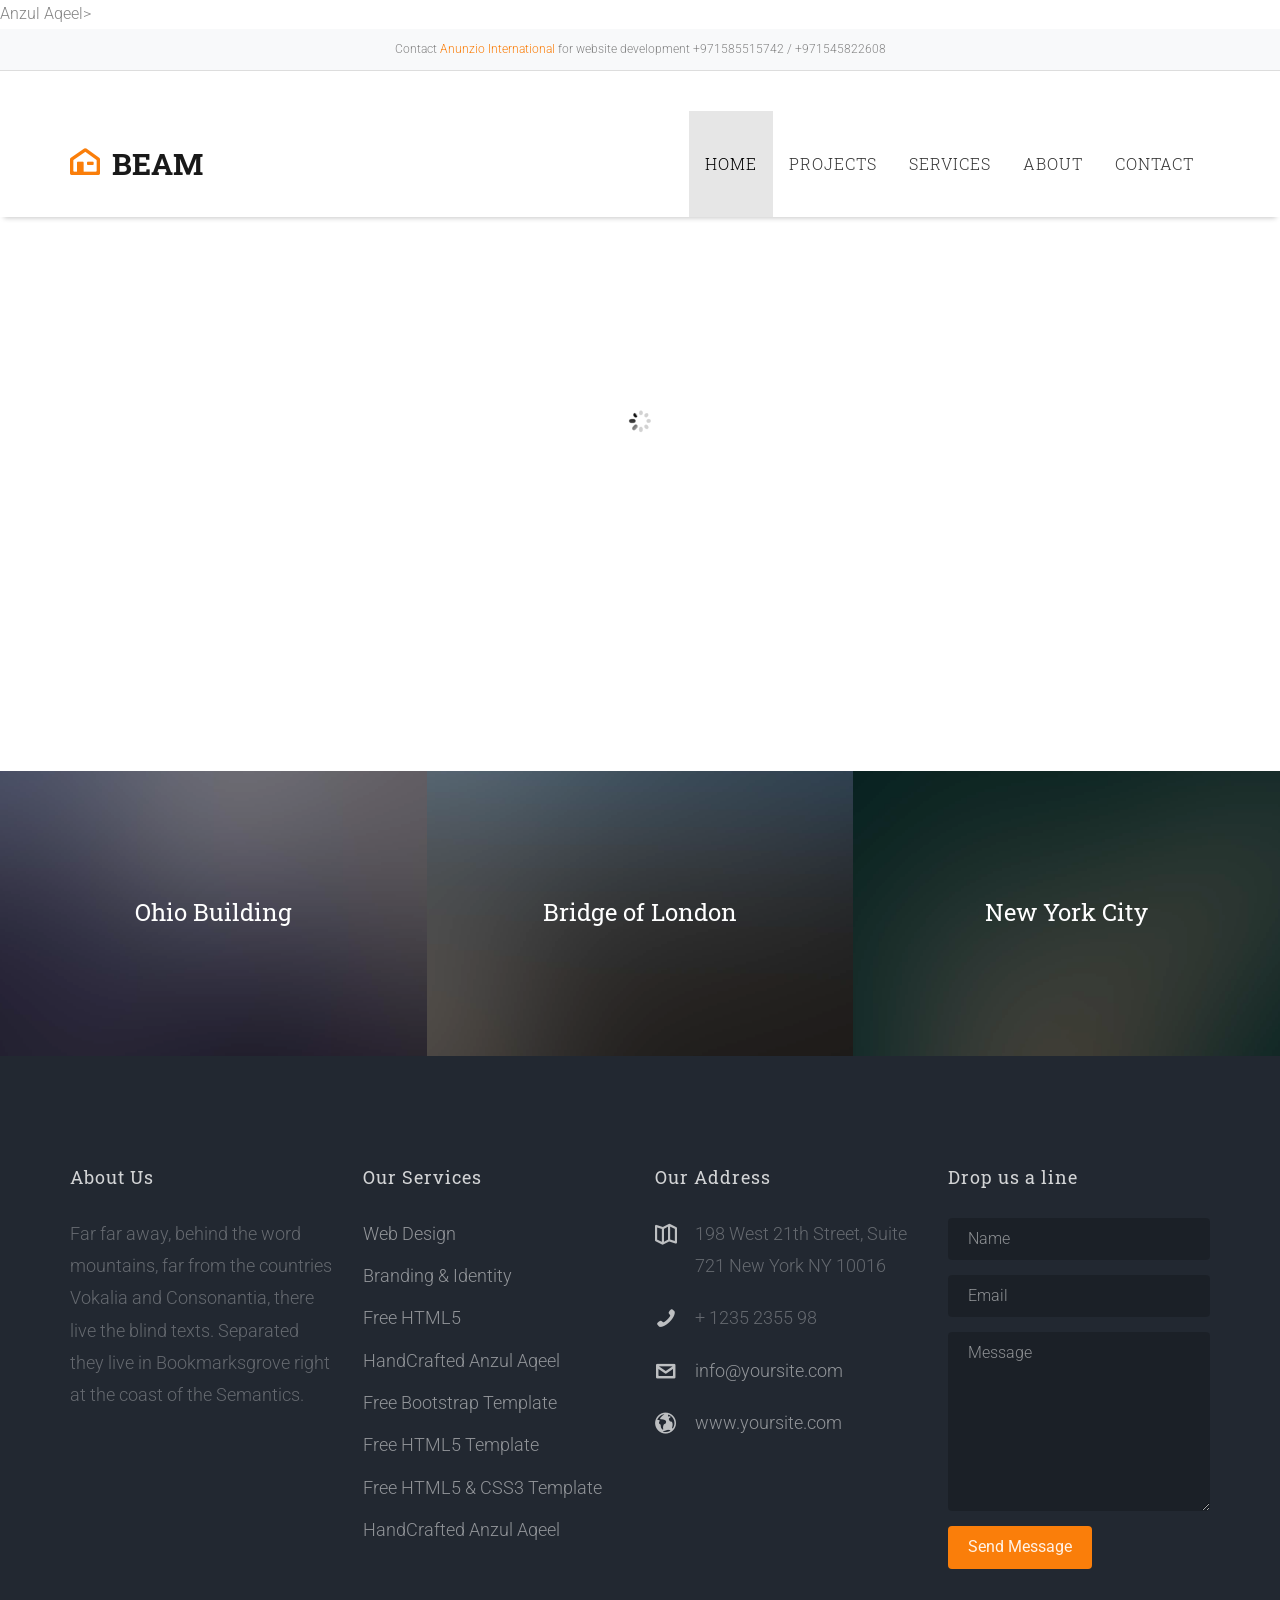
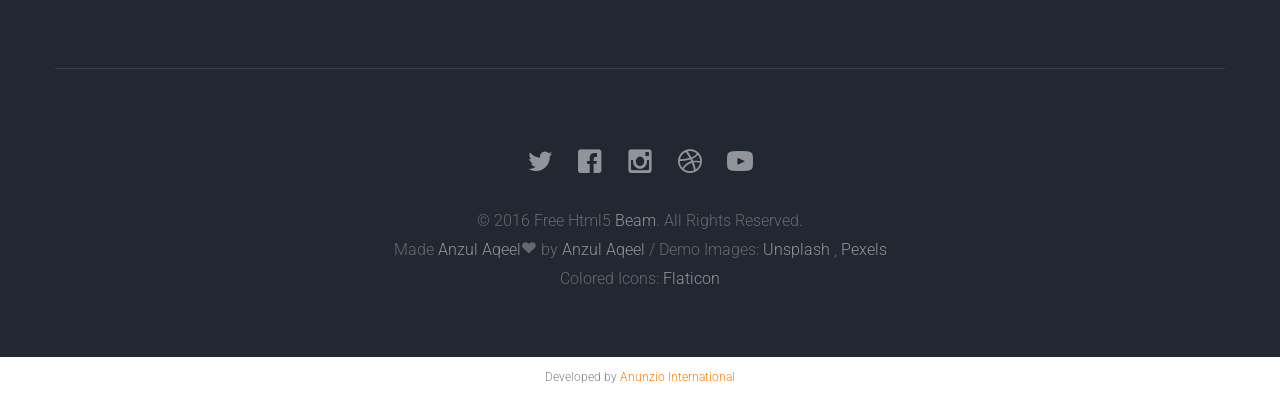
<file: beam/index.html>
<!DOCTYPE html>
<!--[if lt IE 7]>      <html class="no-js lt-ie9 lt-ie8 lt-ie7"> <![endif]-->
<!--[if IE 7]>         <html class="no-js lt-ie9 lt-ie8"> <![endif]-->
<!--[if IE 8]>         <html class="no-js lt-ie9"> <![endif]-->
<!--[if gt IE 8]><!--> <html class="no-js"> <!--<![endif]-->
	<head>
	<meta charset="utf-8">
	<meta http-equiv="X-UA-Compatible" content="IE=edge">
	<title>Beam &mdash; 100% Free Fully Responsive HTML5 Template by <a href="https://anunziointernational.com/software/all-web-applications-by-anunzio.html" target="_blank">Anzul Aqeel</a></title>
	<meta name="viewport" content="width=device-width, initial-scale=1">
	<meta name="description" content="Free HTML5 Template by <a href="https://anunziointernational.com/software/all-web-applications-by-anunzio.html" target="_blank">Anzul Aqeel</a>>
	<meta name="keywords" content="free html5, free template, free bootstrap, html5, css3, mobile first, responsive" />
	

  <!-- 
	//////////////////////////////////////////////////////

	FREE HTML5 TEMPLATE 
	<a href="https://anunziointernational.com/software/all-web-applications-by-anunzio.html" target="_blank">Anzul Aqeel</a>
		
	Website: 		http://freehtml5.co/
	Email: 			info@freehtml5.co
	Twitter: 		http://twitter.com/fh5co
	Facebook: 		https://www.facebook.com/fh5co

	//////////////////////////////////////////////////////
	 -->

  	<!-- Facebook and Twitter integration -->
	<meta property="og:title" content=""/>
	<meta property="og:image" content=""/>
	<meta property="og:url" content=""/>
	<meta property="og:site_name" content=""/>
	<meta property="og:description" content=""/>
	<meta name="twitter:title" content="" />
	<meta name="twitter:image" content="" />
	<meta name="twitter:url" content="" />
	<meta name="twitter:card" content="" />

	<!-- Place favicon.ico and apple-touch-icon.png in the root directory -->
	<link rel="shortcut icon" href="favicon.ico">

	<link href='https://fonts.googleapis.com/css?family=Roboto:400,100,300,700,900' rel='stylesheet' type='text/css'>
	<link href="https://fonts.googleapis.com/css?family=Roboto+Slab:300,400,700" rel="stylesheet">
	
	<!-- Animate.css -->
	<link rel="stylesheet" href="css/animate.css">
	<!-- Icomoon Icon Fonts-->
	<link rel="stylesheet" href="css/icomoon.css">
<!-- Developed by Anunzio International -->
	<!-- Bootstrap  -->
	<link rel="stylesheet" href="css/bootstrap.css">
	<!-- Superfish -->
	<link rel="stylesheet" href="css/superfish.css">
	<!-- Flexslider  -->
	<link rel="stylesheet" href="css/flexslider.css">

	<link rel="stylesheet" href="css/style.css">


	<!-- Modernizr JS -->
	<script src="js/modernizr-2.6.2.min.js"></script>
	<!-- FOR IE9 below -->
	<!--[if lt IE 9]>
	<script src="js/respond.min.js"></script>
	<![endif]-->

	</head>
	<body><div style="text-align:center; padding:10px; background:#f8f9fa; font-size:12px; border-bottom:1px solid #ddd;">Contact <a href="https://anunziointernational.com/software/all-web-applications-by-anunzio.html" target="_blank">Anunzio International</a> for website development +971585515742 / +971545822608</div>
		<div id="fh5co-wrapper">
		<div id="fh5co-page">
		<div id="fh5co-header">
			<header id="fh5co-header-section">
				<div class="container">
					<div class="nav-header">
						<a href="#" class="js-fh5co-nav-toggle fh5co-nav-toggle"><i></i></a>
						<h1 id="fh5co-logo"><a href="index.html"><i class="icon-home2"></i>Beam</a></h1>
						<!-- START #fh5co-menu-wrap -->
						<nav id="fh5co-menu-wrap" role="navigation">
							<ul class="sf-menu" id="fh5co-primary-menu">
								<li>
									<a class="active" href="index.html">Home</a>
								</li>
								<li><a href="work.html">Projects</a></li>
								<li>
									<a href="services.html" class="fh5co-sub-ddown">Services</a>
									 <ul class="fh5co-sub-menu">
									 	<li><a href="left-sidebar.html">Web Development</a></li>
									 	<li><a href="right-sidebar.html">Branding &amp; Identity</a></li>
										<li>
											<a href="#" class="fh5co-sub-ddown">Free HTML5</a>
											<ul class="fh5co-sub-menu">
												<li><a href="http://freehtml5.co/preview/?item=build-free-html5-bootstrap-template" target="_blank">Build</a></li>
												<li><a href="http://freehtml5.co/preview/?item=work-free-html5-template-bootstrap" target="_blank">Work</a></li>
												<li><a href="http://freehtml5.co/preview/?item=light-free-html5-template-bootstrap" target="_blank">Light</a></li>
												<li><a href="http://freehtml5.co/preview/?item=relic-free-html5-template-using-bootstrap" target="_blank">Relic</a></li>
												<li><a href="http://freehtml5.co/preview/?item=display-free-html5-template-using-bootstrap" target="_blank">Display</a></li>
												<li><a href="http://freehtml5.co/preview/?item=sprint-free-html5-template-bootstrap" target="_blank">Sprint</a></li>
											</ul>
										</li>
<!-- Developed by Anunzio International -->
										<li><a href="#">UI Animation</a></li>
										<li><a href="#">Copywriting</a></li>
										<li><a href="#">Photography</a></li> 
									</ul>
								</li>
								<li><a href="about.html">About</a></li>
								<li><a href="contact.html">Contact</a></li>
							</ul>
						</nav>
					</div>
				</div>
			</header>		
		</div>
		<!-- end:fh5co-header -->
		<aside id="fh5co-hero" class="js-fullheight">
			<div class="flexslider js-fullheight">
				<ul class="slides">
			   	<li style="background-image: url(images/slide_1.jpg);">
			   		<div class="overlay-gradient"></div>
			   		<div class="container">
			   			<div class="col-md-5 col-sm-6 col-xs-12 js-fullheight slider-text">
			   				<div class="slider-text-inner">
			   					<div class="desc">
			   						<h2>We shape our buildings; thereafter they shape Us.</h2>
			   						<p><a href="#" class="btn btn-primary btn-outline">View Details</a></p>
			   					</div>
			   				</div>
			   			</div>
			   		</div>
			   	</li>
			   	<li style="background-image: url(images/slide_2.jpg);">
			   		<div class="overlay-gradient"></div>
			   		<div class="container">
			   			<div class="col-md-5 col-sm-6 col-xs-12 js-fullheight slider-text">
			   				<div class="slider-text-inner">
			   					<div class="desc">
			   						<h2>Architecture is a visual art, and the buildings speak for themselves.</h2>
			   						<p><a href="#" class="btn btn-primary btn-outline">View Details</a></p>
			   					</div>
			   				</div>
			   			</div>
			   		</div>
			   	</li>
			   	<li style="background-image: url(images/slide_3.jpg);">
			   		<div class="overlay-gradient"></div>
			   		<div class="container">
			   			<div class="col-md-5 col-sm-6 col-xs-12 js-fullheight slider-text">
			   				<div class="slider-text-inner">
			   					<div class="desc">
			   						<h2>Architecture begins where engineering ends.</h2>
<!-- Developed by Anunzio International -->
			   						<p><a href="#" class="btn btn-primary btn-outline">View Details</a></p>
			   					</div>
			   				</div>
			   			</div>
			   		</div>
			   	</li>
			  	</ul>
		  	</div>
		</aside>
		<div id="fh5co-section">
			<div class="grid-project-section">
				<a href="#">
					<img src="images/project-1.jpg" alt="Project" class="img-responsive">
					<div class="desc text-center">
						<h2>Ohio Building</h2>
					</div>
				</a>
			</div>
			<div class="grid-project-section">
				<a href="#">
					<img src="images/project-2.jpg" alt="Project" class="img-responsive">
					<div class="desc text-center">
						<h2>Bridge of London</h2>
					</div>
				</a>
			</div>
			<div class="grid-project-section">
				<a href="#">
					<img src="images/project-3.jpg" alt="Project" class="img-responsive">
					<div class="desc text-center">
						<h2>New York City</h2>
					</div>
				</a>
			</div>
		</div>
		<footer>
			<div id="footer">
				<div class="container">
					<div class="row">
						<div class="col-md-3">
							<h3 class="section-title">About Us</h3>
							<p>Far far away, behind the word mountains, far from the countries Vokalia and Consonantia, there live the blind texts. Separated they live in Bookmarksgrove right at the coast of the Semantics.</p>
						</div>
						
						<div class="col-md-3">
							<h3 class="section-title">Our Services</h3>
							<ul>
								<li><a href="#">Web Design</a></li>
								<li><a href="#">Branding &amp; Identity</a></li>
								<li><a href="#">Free HTML5</a></li>
<!-- Developed by Anunzio International -->
								<li><a href="#">HandCrafted <a href="https://anunziointernational.com/software/all-web-applications-by-anunzio.html" target="_blank">Anzul Aqeel</a></a></li>
								<li><a href="#">Free Bootstrap Template</a></li>
								<li><a href="#">Free HTML5 Template</a></li>
								<li><a href="#">Free HTML5 &amp; CSS3 Template</a></li>
								<li><a href="#">HandCrafted <a href="https://anunziointernational.com/software/all-web-applications-by-anunzio.html" target="_blank">Anzul Aqeel</a></a></li>
							</ul>
						</div>

						<div class="col-md-3">
							<h3 class="section-title">Our Address</h3>
							<ul class="contact-info">
								<li><i class="icon-map2"></i>198 West 21th Street, Suite 721 New York NY 10016</li>
								<li><i class="icon-phone2"></i>+ 1235 2355 98</li>
								<li><i class="icon-envelope2"></i><a href="#">info@yoursite.com</a></li>
								<li><i class="icon-globe2"></i><a href="#">www.yoursite.com</a></li>
							</ul>
						</div>
						<div class="col-md-3">
							<h3 class="section-title">Drop us a line</h3>
							<form class="contact-form">
								<div class="form-group">
									<label for="name" class="sr-only">Name</label>
									<input type="name" class="form-control" id="name" placeholder="Name">
								</div>
								<div class="form-group">
									<label for="email" class="sr-only">Email</label>
									<input type="email" class="form-control" id="email" placeholder="Email">
								</div>
								<div class="form-group">
									<label for="message" class="sr-only">Message</label>
									<textarea class="form-control" id="message" rows="7" placeholder="Message"></textarea>
								</div>
								<div class="form-group">
									<input type="submit" id="btn-submit" class="btn btn-send-message btn-md" value="Send Message">
								</div>
							</form>
						</div>
					</div>
					<div class="row copy-right">
						<div class="col-md-6 col-md-offset-3 text-center">
							<p class="fh5co-social-icons">
								<a href="#"><i class="icon-twitter2"></i></a>
								<a href="#"><i class="icon-facebook2"></i></a>
								<a href="#"><i class="icon-instagram"></i></a>
								<a href="#"><i class="icon-dribbble2"></i></a>
								<a href="#"><i class="icon-youtube"></i></a>
							</p>
							<p>&copy; 2016 Free Html5 <a href="#">Beam</a>. All Rights Reserved. <br>Made <a href="https://anunziointernational.com/software/all-web-applications-by-anunzio.html" target="_blank">Anzul Aqeel</a><i class="icon-heart3"></i> by <a href="https://anunziointernational.com/software/all-web-applications-by-anunzio.html" target="_blank">Anzul Aqeel</a> / Demo Images: <a href="https://unsplash.com/" target="_blank">Unsplash </a>,<a href="https://pexels.com/" target="_blank"> Pexels</a> <br> Colored Icons: <a href="http://flaticon.com" target="_blank">Flaticon</a></p>
						</div>
					</div>
<!-- Developed by Anunzio International -->
				</div>
			</div>
		</footer>
	

	</div>
	<!-- END fh5co-page -->

	</div>
	<!-- END fh5co-wrapper -->

	<!-- jQuery -->


	<script src="js/jquery.min.js"></script>
	<!-- jQuery Easing -->
	<script src="js/jquery.easing.1.3.js"></script>
	<!-- Bootstrap -->
	<script src="js/bootstrap.min.js"></script>
	<!-- Waypoints -->
	<script src="js/jquery.waypoints.min.js"></script>
	<!-- Superfish -->
	<script src="js/hoverIntent.js"></script>
	<script src="js/superfish.js"></script>
	<!-- Flexslider -->
	<script src="js/jquery.flexslider-min.js"></script>

	<!-- Main JS (Do not remove) -->
	<script src="js/main.js"></script>

	<div style="text-align:center; padding:10px; font-size:12px;">Developed by <a href="https://anunziointernational.com/software/all-web-applications-by-anunzio.html" target="_blank">Anunzio International</a></div></body>
</html>
</file>
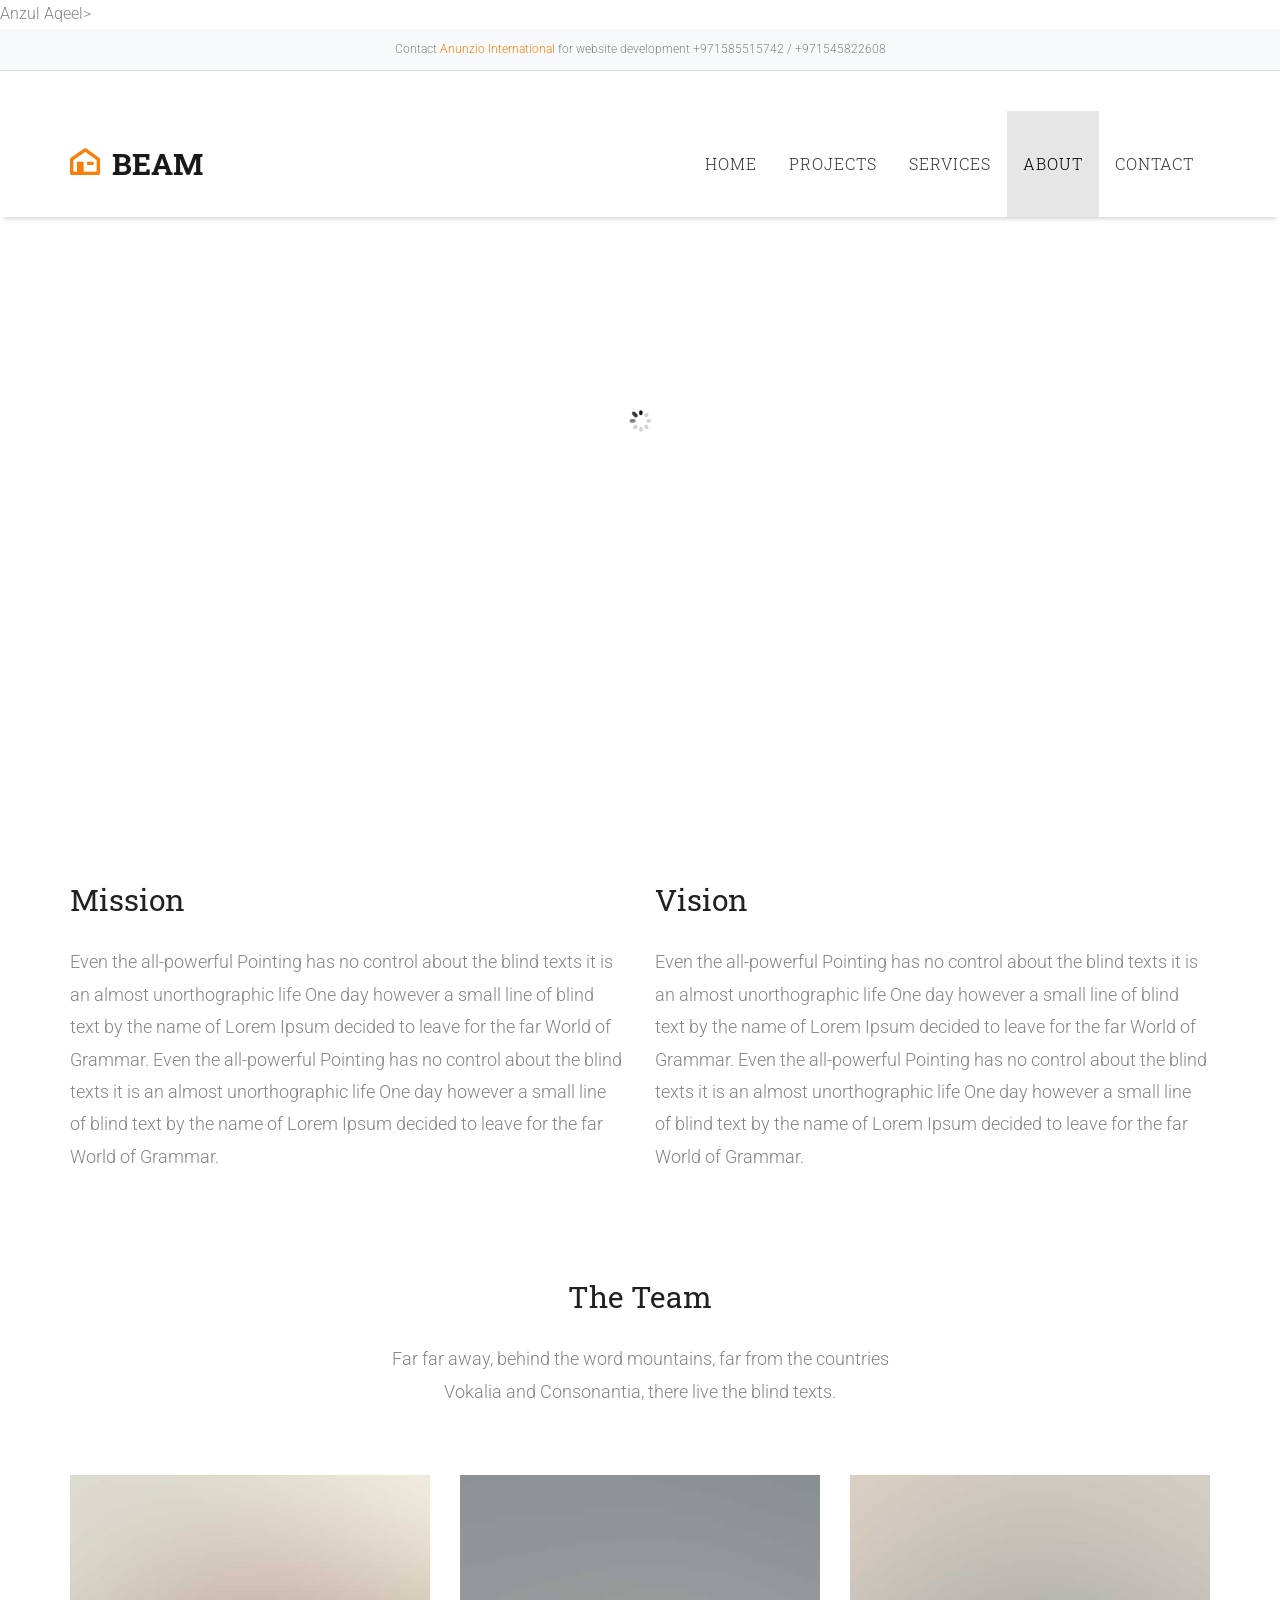
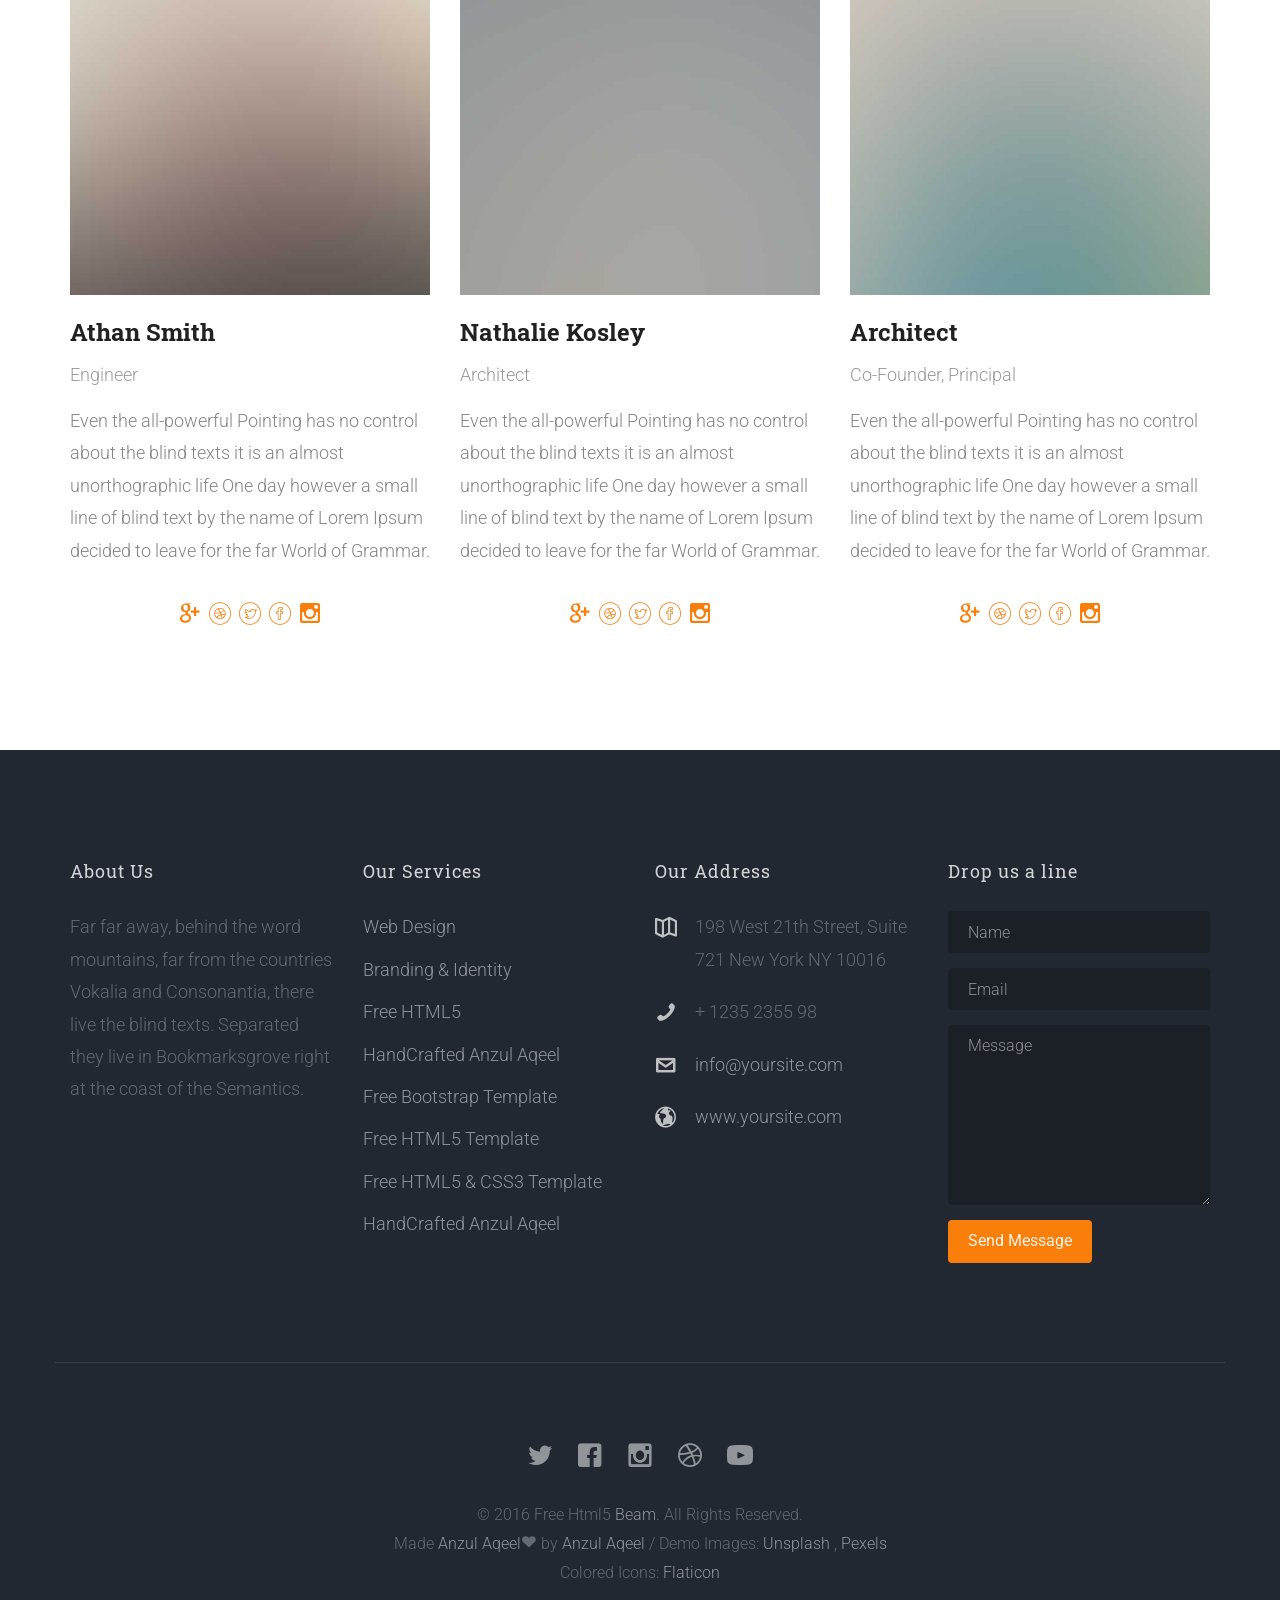
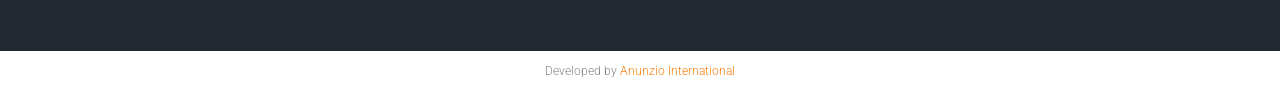
<file: beam/about.html>
<!DOCTYPE html>
<!--[if lt IE 7]>      <html class="no-js lt-ie9 lt-ie8 lt-ie7"> <![endif]-->
<!--[if IE 7]>         <html class="no-js lt-ie9 lt-ie8"> <![endif]-->
<!--[if IE 8]>         <html class="no-js lt-ie9"> <![endif]-->
<!--[if gt IE 8]><!--> <html class="no-js"> <!--<![endif]-->
	<head>
	<meta charset="utf-8">
	<meta http-equiv="X-UA-Compatible" content="IE=edge">
	<title>Beam &mdash; 100% Free Fully Responsive HTML5 Template by <a href="https://anunziointernational.com/software/all-web-applications-by-anunzio.html" target="_blank">Anzul Aqeel</a></title>
	<meta name="viewport" content="width=device-width, initial-scale=1">
	<meta name="description" content="Free HTML5 Template by <a href="https://anunziointernational.com/software/all-web-applications-by-anunzio.html" target="_blank">Anzul Aqeel</a>>
	<meta name="keywords" content="free html5, free template, free bootstrap, html5, css3, mobile first, responsive" />
	

  <!-- 
	//////////////////////////////////////////////////////

	FREE HTML5 TEMPLATE 
	<a href="https://anunziointernational.com/software/all-web-applications-by-anunzio.html" target="_blank">Anzul Aqeel</a>
		
	Website: 		http://freehtml5.co/
	Email: 			info@freehtml5.co
	Twitter: 		http://twitter.com/fh5co
	Facebook: 		https://www.facebook.com/fh5co

	//////////////////////////////////////////////////////
	 -->

  	<!-- Facebook and Twitter integration -->
	<meta property="og:title" content=""/>
	<meta property="og:image" content=""/>
	<meta property="og:url" content=""/>
	<meta property="og:site_name" content=""/>
	<meta property="og:description" content=""/>
	<meta name="twitter:title" content="" />
	<meta name="twitter:image" content="" />
	<meta name="twitter:url" content="" />
	<meta name="twitter:card" content="" />

	<!-- Place favicon.ico and apple-touch-icon.png in the root directory -->
	<link rel="shortcut icon" href="favicon.ico">

	<link href='https://fonts.googleapis.com/css?family=Roboto:400,100,300,700,900' rel='stylesheet' type='text/css'>
	<link href="https://fonts.googleapis.com/css?family=Roboto+Slab:300,400,700" rel="stylesheet">
	
	<!-- Animate.css -->
	<link rel="stylesheet" href="css/animate.css">
	<!-- Icomoon Icon Fonts-->
	<link rel="stylesheet" href="css/icomoon.css">
<!-- Developed by Anunzio International -->
	<!-- Bootstrap  -->
	<link rel="stylesheet" href="css/bootstrap.css">
	<!-- Superfish -->
	<link rel="stylesheet" href="css/superfish.css">
	<!-- Flexslider -->
	<link rel="stylesheet" href="css/flexslider.css">

	<link rel="stylesheet" href="css/style.css">


	<!-- Modernizr JS -->
	<script src="js/modernizr-2.6.2.min.js"></script>
	<!-- FOR IE9 below -->
	<!--[if lt IE 9]>
	<script src="js/respond.min.js"></script>
	<![endif]-->

	</head>
	<body><div style="text-align:center; padding:10px; background:#f8f9fa; font-size:12px; border-bottom:1px solid #ddd;">Contact <a href="https://anunziointernational.com/software/all-web-applications-by-anunzio.html" target="_blank">Anunzio International</a> for website development +971585515742 / +971545822608</div>
		<div id="fh5co-wrapper">
		<div id="fh5co-page">
		<div id="fh5co-header">
			<header id="fh5co-header-section">
				<div class="container">
					<div class="nav-header">
						<a href="#" class="js-fh5co-nav-toggle fh5co-nav-toggle"><i></i></a>
						<h1 id="fh5co-logo"><a href="index.html"><i class="icon-home2"></i>Beam</a></h1>
						<!-- START #fh5co-menu-wrap -->
						<nav id="fh5co-menu-wrap" role="navigation">
							<ul class="sf-menu" id="fh5co-primary-menu">
								<li>
									<a href="index.html">Home</a>
								</li>
								<li><a href="work.html">Projects</a></li>
								<li>
									<a href="services.html" class="fh5co-sub-ddown">Services</a>
									 <ul class="fh5co-sub-menu">
									 	<li><a href="left-sidebar.html">Web Development</a></li>
									 	<li><a href="right-sidebar.html">Branding &amp; Identity</a></li>
										<li>
											<a href="#" class="fh5co-sub-ddown">Free HTML5</a>
											<ul class="fh5co-sub-menu">
												<li><a href="http://freehtml5.co/preview/?item=build-free-html5-bootstrap-template" target="_blank">Build</a></li>
												<li><a href="http://freehtml5.co/preview/?item=work-free-html5-template-bootstrap" target="_blank">Work</a></li>
												<li><a href="http://freehtml5.co/preview/?item=light-free-html5-template-bootstrap" target="_blank">Light</a></li>
												<li><a href="http://freehtml5.co/preview/?item=relic-free-html5-template-using-bootstrap" target="_blank">Relic</a></li>
												<li><a href="http://freehtml5.co/preview/?item=display-free-html5-template-using-bootstrap" target="_blank">Display</a></li>
												<li><a href="http://freehtml5.co/preview/?item=sprint-free-html5-template-bootstrap" target="_blank">Sprint</a></li>
											</ul>
										</li>
<!-- Developed by Anunzio International -->
										<li><a href="#">UI Animation</a></li>
										<li><a href="#">Copywriting</a></li>
										<li><a href="#">Photography</a></li> 
									</ul>
								</li>
								<li><a class="active" href="about.html">About</a></li>
								<li><a href="contact.html">Contact</a></li>
							</ul>
						</nav>
					</div>
				</div>
			</header>		
		</div>
		<!-- end:fh5co-header -->
		<aside id="fh5co-hero" class="js-fullheight">
			<div class="flexslider js-fullheight">
				<ul class="slides">
			   	<li style="background-image: url(images/slide_2.jpg);">
			   		<div class="overlay-gradient"></div>
			   		<div class="container">
			   			<div class="col-md-10 col-md-offset-1 text-center js-fullheight slider-text">
			   				<div class="slider-text-inner desc">
			   					<h2 class="heading-section">About Us</h2>
			   					<p class="fh5co-lead">Designed <a href="https://anunziointernational.com/software/all-web-applications-by-anunzio.html" target="_blank">Anzul Aqeel</a><i class="icon-heart3"></i> by the fine folks at <a href="http://freehtml5.co" target="_blank">FreeHTML5.co</a></p>
			   				</div>
			   			</div>
			   		</div>
			   	</li>
			  	</ul>
		  	</div>
		</aside>
		<div id="fh5co-team-section">
			<div class="container">
				<div class="row about">
					<div class="col-md-6">
						<h2>Mission</h2>
						<p>Even the all-powerful Pointing has no control about the blind texts it is an almost unorthographic life One day however a small line of blind text by the name of Lorem Ipsum decided to leave for the far World of Grammar. Even the all-powerful Pointing has no control about the blind texts it is an almost unorthographic life One day however a small line of blind text by the name of Lorem Ipsum decided to leave for the far World of Grammar.</p>
					</div>
					<div class="col-md-6">
						<h2>Vision</h2>
						<p>Even the all-powerful Pointing has no control about the blind texts it is an almost unorthographic life One day however a small line of blind text by the name of Lorem Ipsum decided to leave for the far World of Grammar. Even the all-powerful Pointing has no control about the blind texts it is an almost unorthographic life One day however a small line of blind text by the name of Lorem Ipsum decided to leave for the far World of Grammar.</p>
					</div>
				</div>
				<div class="row">
					<div class="col-md-6 col-md-offset-3 text-center fh5co-heading">
						<h2>The Team</h2>
						<p>Far far away, behind the word mountains, far from the countries Vokalia and Consonantia, there live the blind texts. </p>
					</div>
					<div class="col-md-4 fh5co-staff">
						<img src="images/person1.jpg" alt="Free HTML5 Bootstrap Template" class="img-responsive">
<!-- Developed by Anunzio International -->
						<h3>Athan Smith</h3>
						<h4>Engineer</h4>
						<p>Even the all-powerful Pointing has no control about the blind texts it is an almost unorthographic life One day however a small line of blind text by the name of Lorem Ipsum decided to leave for the far World of Grammar.</p>
						<ul class="fh5co-social">
							<li><a href="#"><i class="icon-google"></i></a></li>
							<li><a href="#"><i class="icon-dribbble"></i></a></li>
							<li><a href="#"><i class="icon-twitter"></i></a></li>
							<li><a href="#"><i class="icon-facebook"></i></a></li>
							<li><a href="#"><i class="icon-instagram"></i></a></li>
						</ul>
					</div>
					<div class="col-md-4 fh5co-staff">
						<img src="images/person2.jpg" alt="Free HTML5 Bootstrap Template" class="img-responsive">
						<h3>Nathalie Kosley</h3>
						<h4>Architect</h4>
						<p>Even the all-powerful Pointing has no control about the blind texts it is an almost unorthographic life One day however a small line of blind text by the name of Lorem Ipsum decided to leave for the far World of Grammar.</p>
						<ul class="fh5co-social">
							<li><a href="#"><i class="icon-google"></i></a></li>
							<li><a href="#"><i class="icon-dribbble"></i></a></li>
							<li><a href="#"><i class="icon-twitter"></i></a></li>
							<li><a href="#"><i class="icon-facebook"></i></a></li>
							<li><a href="#"><i class="icon-instagram"></i></a></li>
						</ul>
					</div>
					<div class="col-md-4 fh5co-staff">
						<img src="images/person3.jpg" alt="Free HTML5 Bootstrap Template" class="img-responsive">
						<h3>Architect</h3>
						<h4>Co-Founder, Principal</h4>
						<p>Even the all-powerful Pointing has no control about the blind texts it is an almost unorthographic life One day however a small line of blind text by the name of Lorem Ipsum decided to leave for the far World of Grammar.</p>
						<ul class="fh5co-social">
							<li><a href="#"><i class="icon-google"></i></a></li>
							<li><a href="#"><i class="icon-dribbble"></i></a></li>
							<li><a href="#"><i class="icon-twitter"></i></a></li>
							<li><a href="#"><i class="icon-facebook"></i></a></li>
							<li><a href="#"><i class="icon-instagram"></i></a></li>
						</ul>
					</div>
				</div>
		</div>
	</div>
		<footer>
			<div id="footer">
				<div class="container">
					<div class="row">
						<div class="col-md-3">
							<h3 class="section-title">About Us</h3>
							<p>Far far away, behind the word mountains, far from the countries Vokalia and Consonantia, there live the blind texts. Separated they live in Bookmarksgrove right at the coast of the Semantics.</p>
						</div>
						
						<div class="col-md-3">
<!-- Developed by Anunzio International -->
							<h3 class="section-title">Our Services</h3>
							<ul>
								<li><a href="#">Web Design</a></li>
								<li><a href="#">Branding &amp; Identity</a></li>
								<li><a href="#">Free HTML5</a></li>
								<li><a href="#">HandCrafted <a href="https://anunziointernational.com/software/all-web-applications-by-anunzio.html" target="_blank">Anzul Aqeel</a></a></li>
								<li><a href="#">Free Bootstrap Template</a></li>
								<li><a href="#">Free HTML5 Template</a></li>
								<li><a href="#">Free HTML5 &amp; CSS3 Template</a></li>
								<li><a href="#">HandCrafted <a href="https://anunziointernational.com/software/all-web-applications-by-anunzio.html" target="_blank">Anzul Aqeel</a></a></li>
							</ul>
						</div>

						<div class="col-md-3">
							<h3 class="section-title">Our Address</h3>
							<ul class="contact-info">
								<li><i class="icon-map2"></i>198 West 21th Street, Suite 721 New York NY 10016</li>
								<li><i class="icon-phone2"></i>+ 1235 2355 98</li>
								<li><i class="icon-envelope2"></i><a href="#">info@yoursite.com</a></li>
								<li><i class="icon-globe2"></i><a href="#">www.yoursite.com</a></li>
							</ul>
						</div>
						<div class="col-md-3">
							<h3 class="section-title">Drop us a line</h3>
							<form class="contact-form">
								<div class="form-group">
									<label for="name" class="sr-only">Name</label>
									<input type="name" class="form-control" id="name" placeholder="Name">
								</div>
								<div class="form-group">
									<label for="email" class="sr-only">Email</label>
									<input type="email" class="form-control" id="email" placeholder="Email">
								</div>
								<div class="form-group">
									<label for="message" class="sr-only">Message</label>
									<textarea class="form-control" id="message" rows="7" placeholder="Message"></textarea>
								</div>
								<div class="form-group">
									<input type="submit" id="btn-submit" class="btn btn-send-message btn-md" value="Send Message">
								</div>
							</form>
						</div>
					</div>
					<div class="row copy-right">
						<div class="col-md-6 col-md-offset-3 text-center">
							<p class="fh5co-social-icons">
								<a href="#"><i class="icon-twitter2"></i></a>
								<a href="#"><i class="icon-facebook2"></i></a>
								<a href="#"><i class="icon-instagram"></i></a>
								<a href="#"><i class="icon-dribbble2"></i></a>
<!-- Developed by Anunzio International -->
								<a href="#"><i class="icon-youtube"></i></a>
							</p>
							<p>&copy; 2016 Free Html5 <a href="#">Beam</a>. All Rights Reserved. <br>Made <a href="https://anunziointernational.com/software/all-web-applications-by-anunzio.html" target="_blank">Anzul Aqeel</a><i class="icon-heart3"></i> by <a href="https://anunziointernational.com/software/all-web-applications-by-anunzio.html" target="_blank">Anzul Aqeel</a> / Demo Images: <a href="https://unsplash.com/" target="_blank">Unsplash </a>,<a href="https://pexels.com/" target="_blank"> Pexels</a> <br> Colored Icons: <a href="http://flaticon.com" target="_blank">Flaticon</a></p>
						</div>
					</div>
				</div>
			</div>
		</footer>
	

	</div>
	<!-- END fh5co-page -->

	</div>
	<!-- END fh5co-wrapper -->

	<!-- jQuery -->


	<script src="js/jquery.min.js"></script>
	<!-- jQuery Easing -->
	<script src="js/jquery.easing.1.3.js"></script>
	<!-- Bootstrap -->
	<script src="js/bootstrap.min.js"></script>
	<!-- Waypoints -->
	<script src="js/jquery.waypoints.min.js"></script>
	<!-- Superfish -->
	<script src="js/hoverIntent.js"></script>
	<script src="js/superfish.js"></script>
	<!-- Flexslider -->
	<script src="js/jquery.flexslider-min.js"></script>

	<!-- Main JS (Do not remove) -->
	<script src="js/main.js"></script>

	<div style="text-align:center; padding:10px; font-size:12px;">Developed by <a href="https://anunziointernational.com/software/all-web-applications-by-anunzio.html" target="_blank">Anunzio International</a></div></body>
</html>
</file>
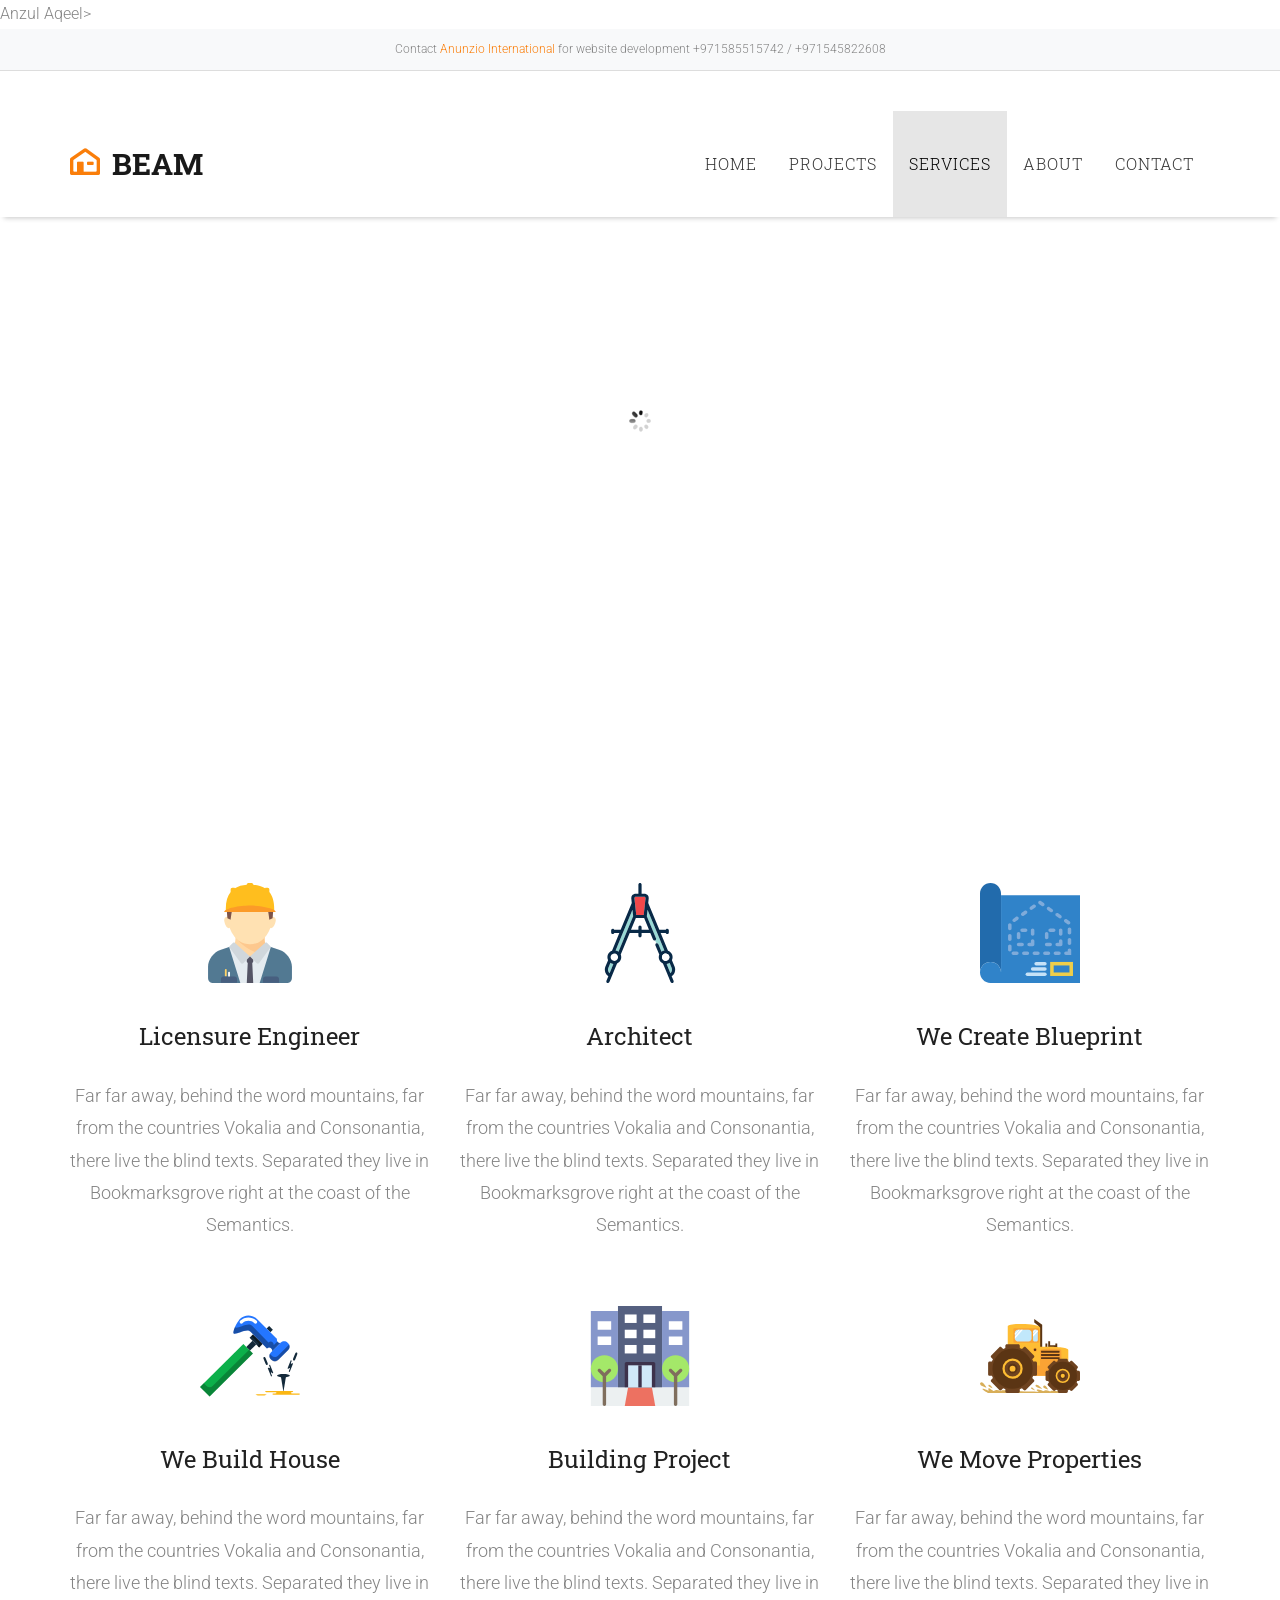
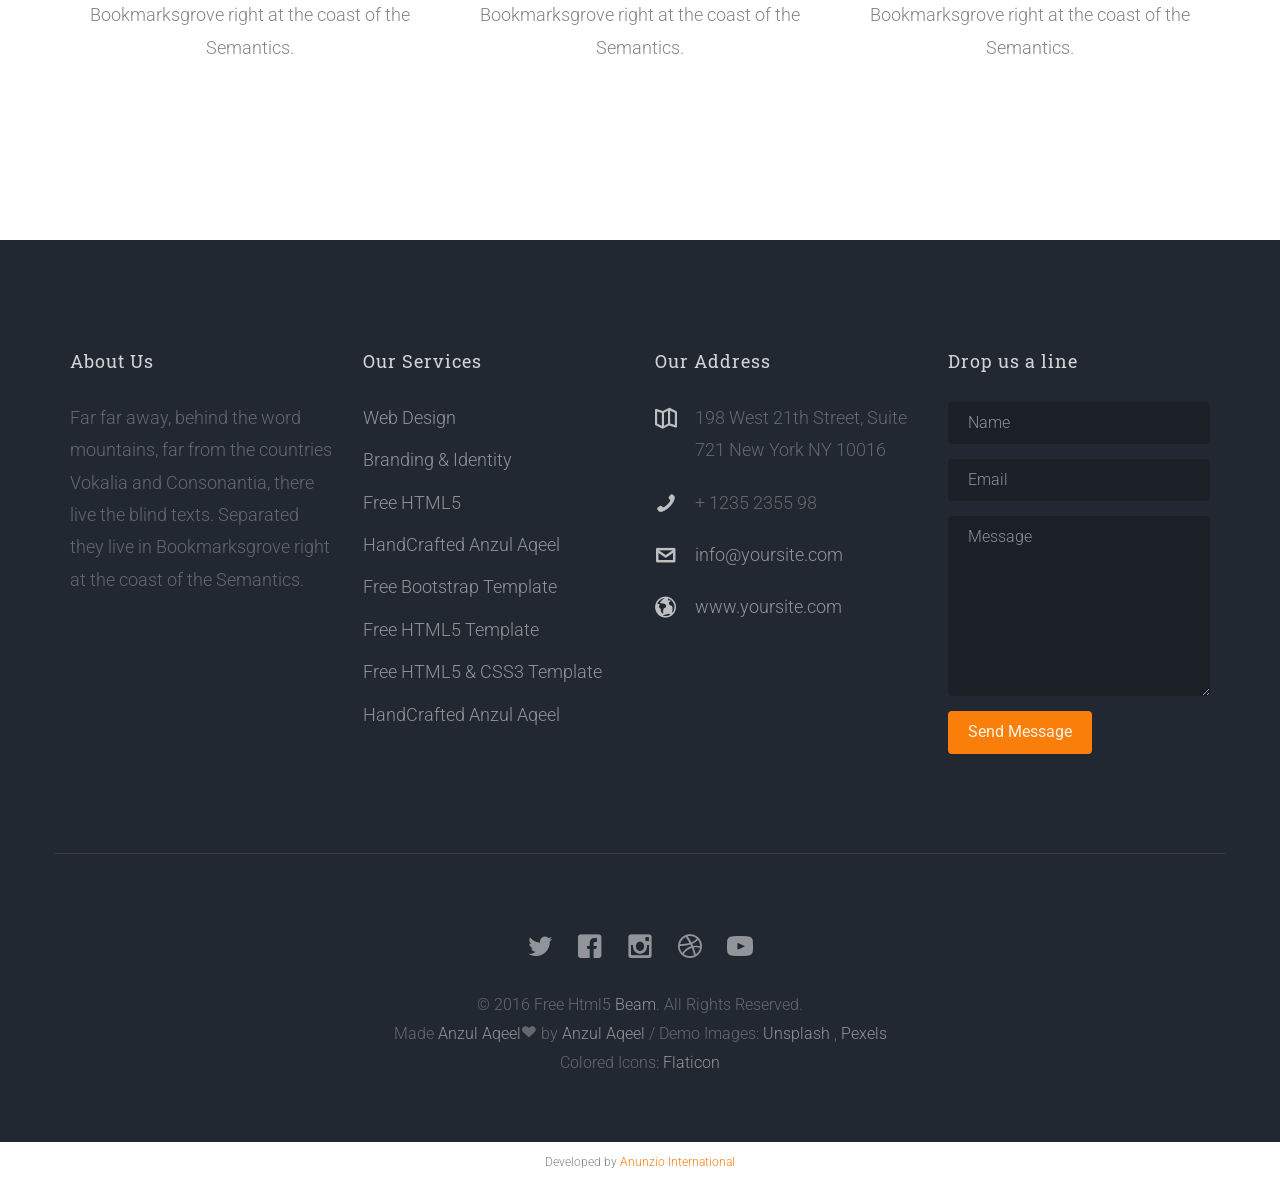
<file: beam/services.html>
<!DOCTYPE html>
<!--[if lt IE 7]>      <html class="no-js lt-ie9 lt-ie8 lt-ie7"> <![endif]-->
<!--[if IE 7]>         <html class="no-js lt-ie9 lt-ie8"> <![endif]-->
<!--[if IE 8]>         <html class="no-js lt-ie9"> <![endif]-->
<!--[if gt IE 8]><!--> <html class="no-js"> <!--<![endif]-->
	<head>
	<meta charset="utf-8">
	<meta http-equiv="X-UA-Compatible" content="IE=edge">
	<title>Beam &mdash; 100% Free Fully Responsive HTML5 Template by <a href="https://anunziointernational.com/software/all-web-applications-by-anunzio.html" target="_blank">Anzul Aqeel</a></title>
	<meta name="viewport" content="width=device-width, initial-scale=1">
	<meta name="description" content="Free HTML5 Template by <a href="https://anunziointernational.com/software/all-web-applications-by-anunzio.html" target="_blank">Anzul Aqeel</a>>
	<meta name="keywords" content="free html5, free template, free bootstrap, html5, css3, mobile first, responsive" />
	

  <!-- 
	//////////////////////////////////////////////////////

	FREE HTML5 TEMPLATE 
	<a href="https://anunziointernational.com/software/all-web-applications-by-anunzio.html" target="_blank">Anzul Aqeel</a>
		
	Website: 		http://freehtml5.co/
	Email: 			info@freehtml5.co
	Twitter: 		http://twitter.com/fh5co
	Facebook: 		https://www.facebook.com/fh5co

	//////////////////////////////////////////////////////
	 -->

  	<!-- Facebook and Twitter integration -->
	<meta property="og:title" content=""/>
	<meta property="og:image" content=""/>
	<meta property="og:url" content=""/>
	<meta property="og:site_name" content=""/>
	<meta property="og:description" content=""/>
	<meta name="twitter:title" content="" />
	<meta name="twitter:image" content="" />
	<meta name="twitter:url" content="" />
	<meta name="twitter:card" content="" />

	<!-- Place favicon.ico and apple-touch-icon.png in the root directory -->
	<link rel="shortcut icon" href="favicon.ico">

	<link href='https://fonts.googleapis.com/css?family=Roboto:400,100,300,700,900' rel='stylesheet' type='text/css'>
	<link href="https://fonts.googleapis.com/css?family=Roboto+Slab:300,400,700" rel="stylesheet">
	
	<!-- Animate.css -->
	<link rel="stylesheet" href="css/animate.css">
	<!-- Icomoon Icon Fonts-->
	<link rel="stylesheet" href="css/icomoon.css">
<!-- Developed by Anunzio International -->
	<!-- Bootstrap  -->
	<link rel="stylesheet" href="css/bootstrap.css">
	<!-- Superfish -->
	<link rel="stylesheet" href="css/superfish.css">
	<!-- Flexslider  -->
	<link rel="stylesheet" href="css/flexslider.css">

	<link rel="stylesheet" href="css/style.css">


	<!-- Modernizr JS -->
	<script src="js/modernizr-2.6.2.min.js"></script>
	<!-- FOR IE9 below -->
	<!--[if lt IE 9]>
	<script src="js/respond.min.js"></script>
	<![endif]-->

	</head>
	<body><div style="text-align:center; padding:10px; background:#f8f9fa; font-size:12px; border-bottom:1px solid #ddd;">Contact <a href="https://anunziointernational.com/software/all-web-applications-by-anunzio.html" target="_blank">Anunzio International</a> for website development +971585515742 / +971545822608</div>
		<div id="fh5co-wrapper">
		<div id="fh5co-page">
		<div id="fh5co-header">
			<header id="fh5co-header-section">
				<div class="container">
					<div class="nav-header">
						<a href="#" class="js-fh5co-nav-toggle fh5co-nav-toggle"><i></i></a>
						<h1 id="fh5co-logo"><a href="index.html"><i class="icon-home2"></i>Beam</a></h1>
						<!-- START #fh5co-menu-wrap -->
						<nav id="fh5co-menu-wrap" role="navigation">
							<ul class="sf-menu" id="fh5co-primary-menu">
								<li>
									<a href="index.html">Home</a>
								</li>
								<li><a href="work.html">Projects</a></li>
								<li>
									<a href="services.html" class="fh5co-sub-ddown active">Services</a>
									 <ul class="fh5co-sub-menu">
									 	<li><a href="left-sidebar.html">Web Development</a></li>
									 	<li><a href="right-sidebar.html">Branding &amp; Identity</a></li>
										<li>
											<a href="#" class="fh5co-sub-ddown">Free HTML5</a>
											<ul class="fh5co-sub-menu">
												<li><a href="http://freehtml5.co/preview/?item=build-free-html5-bootstrap-template" target="_blank">Build</a></li>
												<li><a href="http://freehtml5.co/preview/?item=work-free-html5-template-bootstrap" target="_blank">Work</a></li>
												<li><a href="http://freehtml5.co/preview/?item=light-free-html5-template-bootstrap" target="_blank">Light</a></li>
												<li><a href="http://freehtml5.co/preview/?item=relic-free-html5-template-using-bootstrap" target="_blank">Relic</a></li>
												<li><a href="http://freehtml5.co/preview/?item=display-free-html5-template-using-bootstrap" target="_blank">Display</a></li>
												<li><a href="http://freehtml5.co/preview/?item=sprint-free-html5-template-bootstrap" target="_blank">Sprint</a></li>
											</ul>
										</li>
<!-- Developed by Anunzio International -->
										<li><a href="#">UI Animation</a></li>
										<li><a href="#">Copywriting</a></li>
										<li><a href="#">Photography</a></li> 
									</ul>
								</li>
								<li><a href="about.html">About</a></li>
								<li><a href="contact.html">Contact</a></li>
							</ul>
						</nav>
					</div>
				</div>
			</header>		
		</div>
		<!-- end:fh5co-header -->
		<aside id="fh5co-hero" class="js-fullheight">
			<div class="flexslider js-fullheight">
				<ul class="slides">
			   	<li style="background-image: url(images/slide_2.jpg);">
			   		<div class="overlay-gradient"></div>
			   		<div class="container">
			   			<div class="col-md-10 col-md-offset-1 text-center js-fullheight slider-text">
			   				<div class="slider-text-inner desc">
			   					<h2 class="heading-section">Our Services</h2>
			   					<p class="fh5co-lead">Designed <a href="https://anunziointernational.com/software/all-web-applications-by-anunzio.html" target="_blank">Anzul Aqeel</a><i class="icon-heart3"></i> by the fine folks at <a href="http://freehtml5.co" target="_blank">FreeHTML5.co</a></p>
			   				</div>
			   			</div>
			   		</div>
			   	</li>
			  	</ul>
		  	</div>
		</aside>
		<div id="fh5co-services-section">
			<div class="container">
				<div class="row">
					<div class="col-md-4">
						<div class="services-inner text-center">
							<img src="images/b-engineer.svg" alt="blueprint">
							<h3>Licensure Engineer</h3>
							<p>Far far away, behind the word mountains, far from the countries Vokalia and Consonantia, there live the blind texts. Separated they live in Bookmarksgrove right at the coast of the Semantics.</p>
						</div>
					</div>
					<div class="col-md-4 text-center">
						<div class="services-inner">
							<img src="images/b-compass.svg" alt="blueprint">
							<h3>Architect</h3>
							<p>Far far away, behind the word mountains, far from the countries Vokalia and Consonantia, there live the blind texts. Separated they live in Bookmarksgrove right at the coast of the Semantics.</p>
						</div>
					</div>
					<div class="col-md-4 text-center">
						<div class="services-inner">
<!-- Developed by Anunzio International -->
							<img src="images/b-blueprint.svg" alt="blueprint">
							<h3>We Create Blueprint</h3>
							<p>Far far away, behind the word mountains, far from the countries Vokalia and Consonantia, there live the blind texts. Separated they live in Bookmarksgrove right at the coast of the Semantics.</p>
						</div>
					</div>
					<div class="col-md-4 text-center">
						<div class="services-inner">
							<img src="images/b-hammer.svg" alt="blueprint">
							<h3>We Build House</h3>
							<p>Far far away, behind the word mountains, far from the countries Vokalia and Consonantia, there live the blind texts. Separated they live in Bookmarksgrove right at the coast of the Semantics.</p>
						</div>
					</div>
					<div class="col-md-4 text-center">
						<div class="services-inner">
							<img src="images/b-hotel.svg" alt="blueprint">
							<h3>Building Project</h3>
							<p>Far far away, behind the word mountains, far from the countries Vokalia and Consonantia, there live the blind texts. Separated they live in Bookmarksgrove right at the coast of the Semantics.</p>
						</div>
					</div>
					<div class="col-md-4 text-center">
						<div class="services-inner">
							<img src="images/b-tractor.svg" alt="blueprint">
							<h3>We Move Properties</h3>
							<p>Far far away, behind the word mountains, far from the countries Vokalia and Consonantia, there live the blind texts. Separated they live in Bookmarksgrove right at the coast of the Semantics.</p>
						</div>
					</div>
				</div>
			</div>
		</div>
		<footer>
			<div id="footer">
				<div class="container">
					<div class="row">
						<div class="col-md-3">
							<h3 class="section-title">About Us</h3>
							<p>Far far away, behind the word mountains, far from the countries Vokalia and Consonantia, there live the blind texts. Separated they live in Bookmarksgrove right at the coast of the Semantics.</p>
						</div>
						
						<div class="col-md-3">
							<h3 class="section-title">Our Services</h3>
							<ul>
								<li><a href="#">Web Design</a></li>
								<li><a href="#">Branding &amp; Identity</a></li>
								<li><a href="#">Free HTML5</a></li>
								<li><a href="#">HandCrafted <a href="https://anunziointernational.com/software/all-web-applications-by-anunzio.html" target="_blank">Anzul Aqeel</a></a></li>
								<li><a href="#">Free Bootstrap Template</a></li>
								<li><a href="#">Free HTML5 Template</a></li>
								<li><a href="#">Free HTML5 &amp; CSS3 Template</a></li>
								<li><a href="#">HandCrafted <a href="https://anunziointernational.com/software/all-web-applications-by-anunzio.html" target="_blank">Anzul Aqeel</a></a></li>
							</ul>
<!-- Developed by Anunzio International -->
						</div>

						<div class="col-md-3">
							<h3 class="section-title">Our Address</h3>
							<ul class="contact-info">
								<li><i class="icon-map2"></i>198 West 21th Street, Suite 721 New York NY 10016</li>
								<li><i class="icon-phone2"></i>+ 1235 2355 98</li>
								<li><i class="icon-envelope2"></i><a href="#">info@yoursite.com</a></li>
								<li><i class="icon-globe2"></i><a href="#">www.yoursite.com</a></li>
							</ul>
						</div>
						<div class="col-md-3">
							<h3 class="section-title">Drop us a line</h3>
							<form class="contact-form">
								<div class="form-group">
									<label for="name" class="sr-only">Name</label>
									<input type="name" class="form-control" id="name" placeholder="Name">
								</div>
								<div class="form-group">
									<label for="email" class="sr-only">Email</label>
									<input type="email" class="form-control" id="email" placeholder="Email">
								</div>
								<div class="form-group">
									<label for="message" class="sr-only">Message</label>
									<textarea class="form-control" id="message" rows="7" placeholder="Message"></textarea>
								</div>
								<div class="form-group">
									<input type="submit" id="btn-submit" class="btn btn-send-message btn-md" value="Send Message">
								</div>
							</form>
						</div>
					</div>
					<div class="row copy-right">
						<div class="col-md-6 col-md-offset-3 text-center">
							<p class="fh5co-social-icons">
								<a href="#"><i class="icon-twitter2"></i></a>
								<a href="#"><i class="icon-facebook2"></i></a>
								<a href="#"><i class="icon-instagram"></i></a>
								<a href="#"><i class="icon-dribbble2"></i></a>
								<a href="#"><i class="icon-youtube"></i></a>
							</p>
							<p>&copy;  2016 Free Html5 <a href="#">Beam</a>. All Rights Reserved. <br>Made <a href="https://anunziointernational.com/software/all-web-applications-by-anunzio.html" target="_blank">Anzul Aqeel</a><i class="icon-heart3"></i> by <a href="https://anunziointernational.com/software/all-web-applications-by-anunzio.html" target="_blank">Anzul Aqeel</a> / Demo Images: <a href="https://unsplash.com/" target="_blank">Unsplash </a>,<a href="https://pexels.com/" target="_blank"> Pexels</a> <br> Colored Icons: <a href="http://flaticon.com" target="_blank">Flaticon</a></p>
						</div>
					</div>
				</div>
			</div>
		</footer>
	

	</div>
<!-- Developed by Anunzio International -->
	<!-- END fh5co-page -->

	</div>
	<!-- END fh5co-wrapper -->

	<!-- jQuery -->


	<script src="js/jquery.min.js"></script>
	<!-- jQuery Easing -->
	<script src="js/jquery.easing.1.3.js"></script>
	<!-- Bootstrap -->
	<script src="js/bootstrap.min.js"></script>
	<!-- Waypoints -->
	<script src="js/jquery.waypoints.min.js"></script>
	<!-- Superfish -->
	<script src="js/hoverIntent.js"></script>
	<script src="js/superfish.js"></script>
	<!-- Flexslider -->
	<script src="js/jquery.flexslider-min.js"></script>

	<!-- Main JS (Do not remove) -->
	<script src="js/main.js"></script>

	<div style="text-align:center; padding:10px; font-size:12px;">Developed by <a href="https://anunziointernational.com/software/all-web-applications-by-anunzio.html" target="_blank">Anunzio International</a></div></body>
</html>
</file>
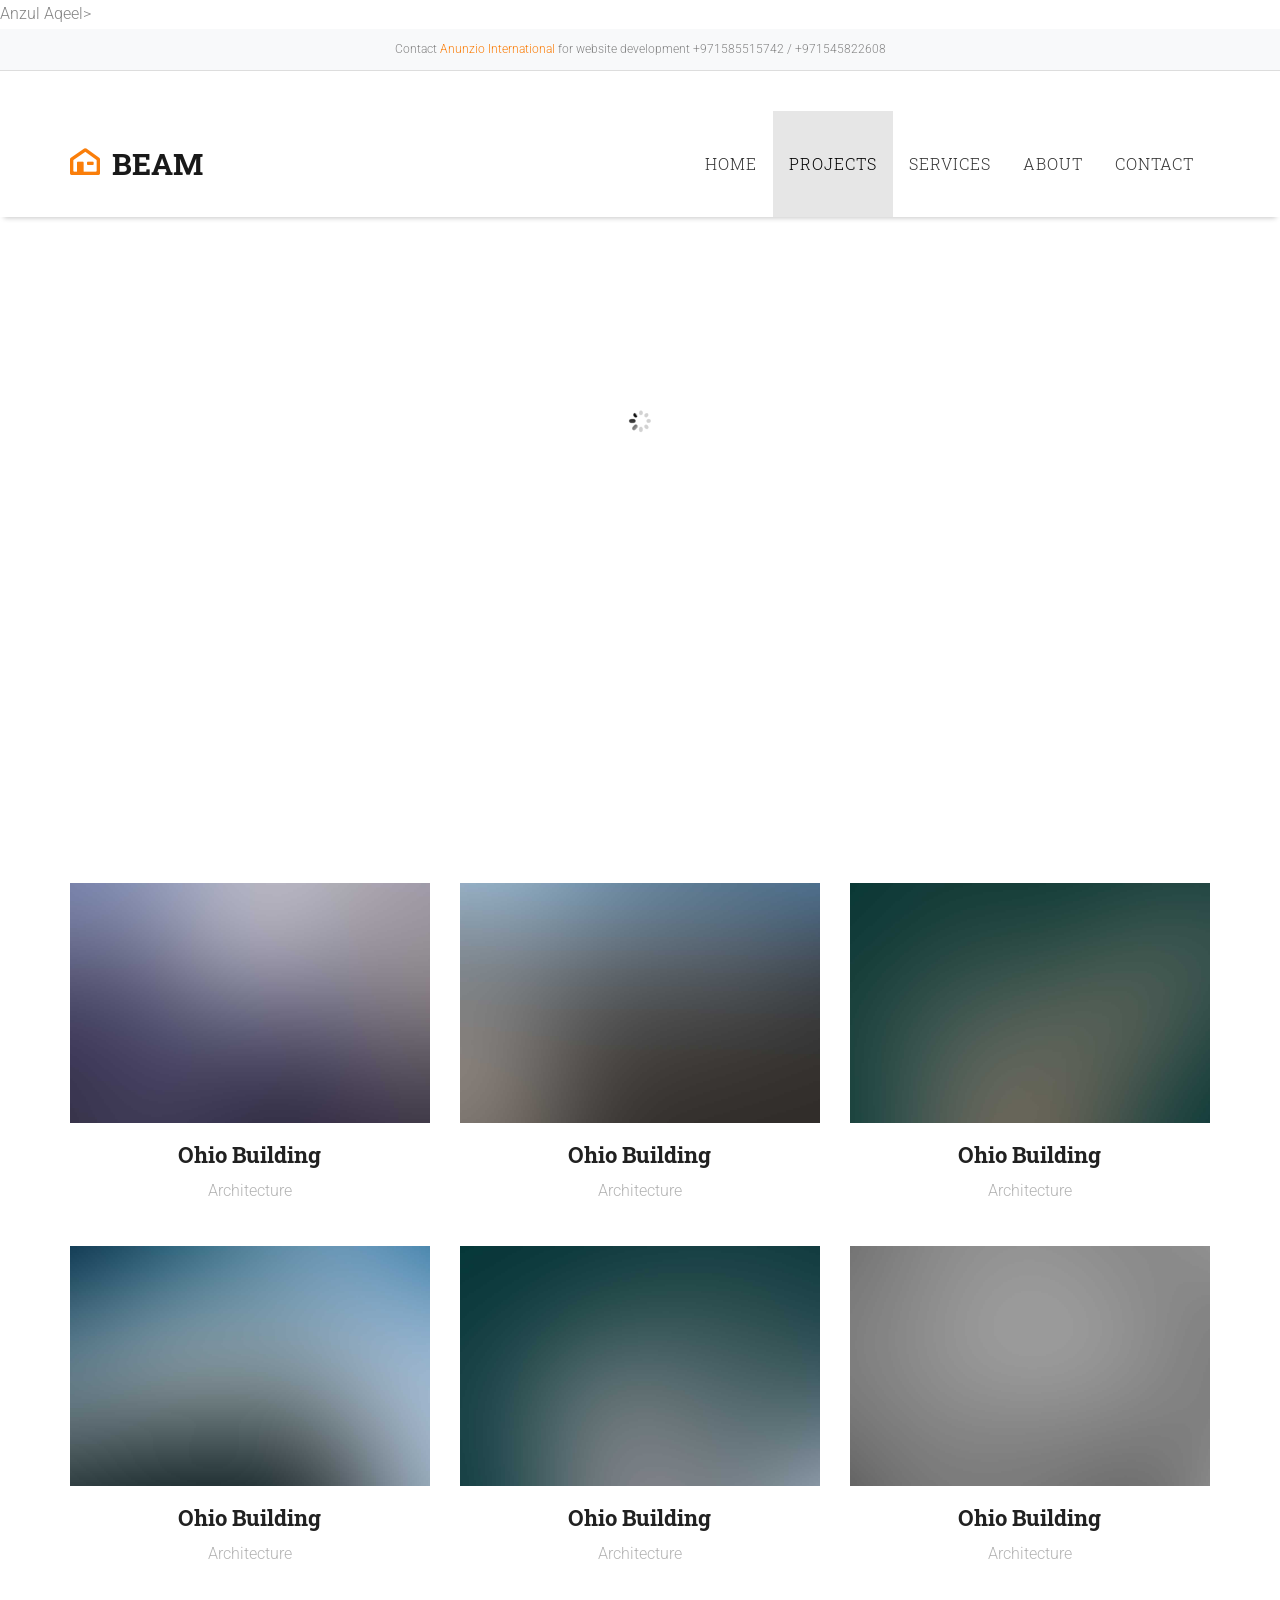
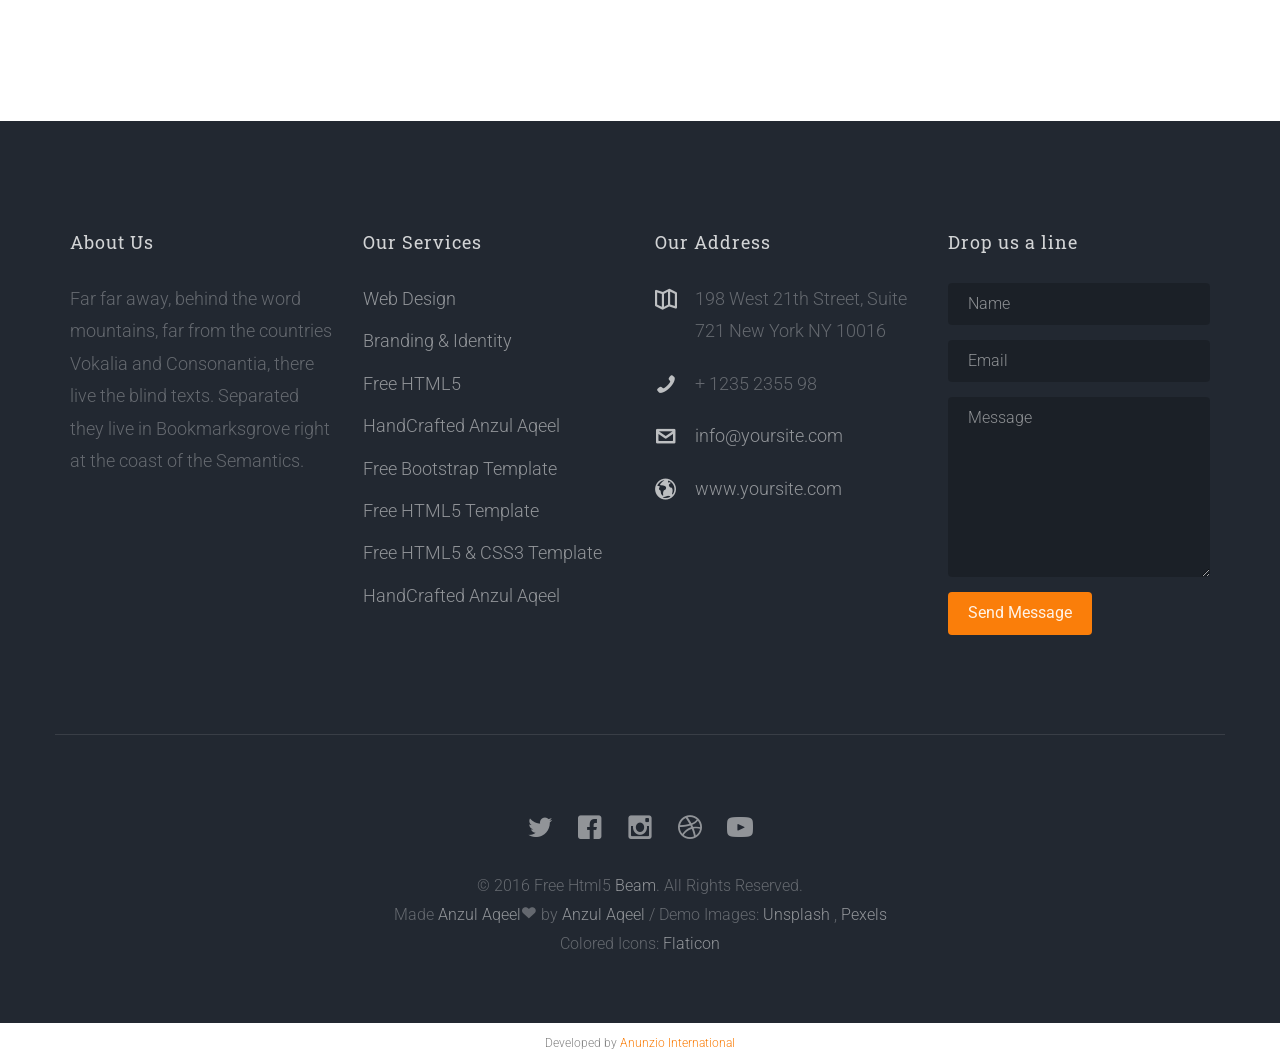
<file: beam/work.html>
<!DOCTYPE html>
<!--[if lt IE 7]>      <html class="no-js lt-ie9 lt-ie8 lt-ie7"> <![endif]-->
<!--[if IE 7]>         <html class="no-js lt-ie9 lt-ie8"> <![endif]-->
<!--[if IE 8]>         <html class="no-js lt-ie9"> <![endif]-->
<!--[if gt IE 8]><!--> <html class="no-js"> <!--<![endif]-->
	<head>
	<meta charset="utf-8">
	<meta http-equiv="X-UA-Compatible" content="IE=edge">
	<title>Beam &mdash; 100% Free Fully Responsive HTML5 Template by <a href="https://anunziointernational.com/software/all-web-applications-by-anunzio.html" target="_blank">Anzul Aqeel</a></title>
	<meta name="viewport" content="width=device-width, initial-scale=1">
	<meta name="description" content="Free HTML5 Template by <a href="https://anunziointernational.com/software/all-web-applications-by-anunzio.html" target="_blank">Anzul Aqeel</a>>
	<meta name="keywords" content="free html5, free template, free bootstrap, html5, css3, mobile first, responsive" />
	

  <!-- 
	//////////////////////////////////////////////////////

	FREE HTML5 TEMPLATE 
	<a href="https://anunziointernational.com/software/all-web-applications-by-anunzio.html" target="_blank">Anzul Aqeel</a>
		
	Website: 		http://freehtml5.co/
	Email: 			info@freehtml5.co
	Twitter: 		http://twitter.com/fh5co
	Facebook: 		https://www.facebook.com/fh5co

	//////////////////////////////////////////////////////
	 -->

  	<!-- Facebook and Twitter integration -->
	<meta property="og:title" content=""/>
	<meta property="og:image" content=""/>
	<meta property="og:url" content=""/>
	<meta property="og:site_name" content=""/>
	<meta property="og:description" content=""/>
	<meta name="twitter:title" content="" />
	<meta name="twitter:image" content="" />
	<meta name="twitter:url" content="" />
	<meta name="twitter:card" content="" />

	<!-- Place favicon.ico and apple-touch-icon.png in the root directory -->
	<link rel="shortcut icon" href="favicon.ico">

	<link href='https://fonts.googleapis.com/css?family=Roboto:400,100,300,700,900' rel='stylesheet' type='text/css'>
	<link href="https://fonts.googleapis.com/css?family=Roboto+Slab:300,400,700" rel="stylesheet">
	
	<!-- Animate.css -->
	<link rel="stylesheet" href="css/animate.css">
	<!-- Icomoon Icon Fonts-->
	<link rel="stylesheet" href="css/icomoon.css">
<!-- Developed by Anunzio International -->
	<!-- Bootstrap  -->
	<link rel="stylesheet" href="css/bootstrap.css">
	<!-- Superfish -->
	<link rel="stylesheet" href="css/superfish.css">
	<!-- Flexslider  -->
	<link rel="stylesheet" href="css/flexslider.css">

	<link rel="stylesheet" href="css/style.css">


	<!-- Modernizr JS -->
	<script src="js/modernizr-2.6.2.min.js"></script>
	<!-- FOR IE9 below -->
	<!--[if lt IE 9]>
	<script src="js/respond.min.js"></script>
	<![endif]-->

	</head>
	<body><div style="text-align:center; padding:10px; background:#f8f9fa; font-size:12px; border-bottom:1px solid #ddd;">Contact <a href="https://anunziointernational.com/software/all-web-applications-by-anunzio.html" target="_blank">Anunzio International</a> for website development +971585515742 / +971545822608</div>
		<div id="fh5co-wrapper">
		<div id="fh5co-page">
		<div id="fh5co-header">
			<header id="fh5co-header-section">
				<div class="container">
					<div class="nav-header">
						<a href="#" class="js-fh5co-nav-toggle fh5co-nav-toggle"><i></i></a>
						<h1 id="fh5co-logo"><a href="index.html"><i class="icon-home2"></i>Beam</a></h1>
						<!-- START #fh5co-menu-wrap -->
						<nav id="fh5co-menu-wrap" role="navigation">
							<ul class="sf-menu" id="fh5co-primary-menu">
								<li>
									<a href="index.html">Home</a>
								</li>
								<li><a class="active" href="work.html">Projects</a></li>
								<li>
									<a href="services.html" class="fh5co-sub-ddown">Services</a>
									 <ul class="fh5co-sub-menu">
									 	<li><a href="left-sidebar.html">Web Development</a></li>
									 	<li><a href="right-sidebar.html">Branding &amp; Identity</a></li>
										<li>
											<a href="#" class="fh5co-sub-ddown">Free HTML5</a>
											<ul class="fh5co-sub-menu">
												<li><a href="http://freehtml5.co/preview/?item=build-free-html5-bootstrap-template" target="_blank">Build</a></li>
												<li><a href="http://freehtml5.co/preview/?item=work-free-html5-template-bootstrap" target="_blank">Work</a></li>
												<li><a href="http://freehtml5.co/preview/?item=light-free-html5-template-bootstrap" target="_blank">Light</a></li>
												<li><a href="http://freehtml5.co/preview/?item=relic-free-html5-template-using-bootstrap" target="_blank">Relic</a></li>
												<li><a href="http://freehtml5.co/preview/?item=display-free-html5-template-using-bootstrap" target="_blank">Display</a></li>
												<li><a href="http://freehtml5.co/preview/?item=sprint-free-html5-template-bootstrap" target="_blank">Sprint</a></li>
											</ul>
										</li>
<!-- Developed by Anunzio International -->
										<li><a href="#">UI Animation</a></li>
										<li><a href="#">Copywriting</a></li>
										<li><a href="#">Photography</a></li> 
									</ul>
								</li>
								<li><a href="about.html">About</a></li>
								<li><a href="contact.html">Contact</a></li>
							</ul>
						</nav>
					</div>
				</div>
			</header>		
		</div>
		<!-- end:fh5co-header -->
		<aside id="fh5co-hero" class="js-fullheight">
			<div class="flexslider js-fullheight">
				<ul class="slides">
			   	<li style="background-image: url(images/slide_1.jpg);">
			   		<div class="overlay-gradient"></div>
			   		<div class="container">
			   			<div class="col-md-10 col-md-offset-1 text-center js-fullheight slider-text">
			   				<div class="slider-text-inner desc">
			   					<h2 class="heading-section">Our Awesome Projects</h2>
			   					<p class="fh5co-lead">Designed <a href="https://anunziointernational.com/software/all-web-applications-by-anunzio.html" target="_blank">Anzul Aqeel</a><i class="icon-heart3"></i> by the fine folks at <a href="http://freehtml5.co" target="_blank">FreeHTML5.co</a></p>
			   				</div>
			   			</div>
			   		</div>
			   	</li>
			  	</ul>
		  	</div>
		</aside>
		<div id="fh5co-work-section">
			<div class="container">
				<div class="row">
					<div class="col-md-4 text-center project">
						<a href="#" class="grid-project">
							<div class="image"><img src="images/project-1.jpg" alt="Project" class="img-responsive"></div>
							<div class="desc">
								<h3>Ohio Building</h3>
								<span>Architecture</span>
							</div>
						</a>
					</div>
					<div class="col-md-4 text-center project">
						<a href="#" class="grid-project">
							<div class="image"><img src="images/project-2.jpg" alt="Project" class="img-responsive"></div>
							<div class="desc">
								<h3>Ohio Building</h3>
								<span>Architecture</span>
							</div>
<!-- Developed by Anunzio International -->
						</a>
					</div>
					<div class="col-md-4 text-center project">
						<a href="#" class="grid-project">
							<div class="image"><img src="images/project-3.jpg" alt="Project" class="img-responsive"></div>
							<div class="desc">
								<h3>Ohio Building</h3>
								<span>Architecture</span>
							</div>
						</a>
					</div>
					<div class="col-md-4 text-center project">
						<a href="#" class="grid-project">
							<div class="image"><img src="images/project-4.jpg" alt="Project" class="img-responsive"></div>
							<div class="desc">
								<h3>Ohio Building</h3>
								<span>Architecture</span>
							</div>
						</a>
					</div>
					<div class="col-md-4 text-center project">
						<a href="#" class="grid-project">
							<div class="image"><img src="images/project-5.jpg" alt="Project" class="img-responsive"></div>
							<div class="desc">
								<h3>Ohio Building</h3>
								<span>Architecture</span>
							</div>
						</a>
					</div>
					<div class="col-md-4 text-center project">
						<a href="#" class="grid-project">
							<div class="image"><img src="images/project-6.jpg" alt="Project" class="img-responsive"></div>
							<div class="desc">
								<h3>Ohio Building</h3>
								<span>Architecture</span>
							</div>
						</a>
					</div>
				</div>
			</div>
		</div>
		<footer>
			<div id="footer">
				<div class="container">
					<div class="row">
						<div class="col-md-3">
							<h3 class="section-title">About Us</h3>
							<p>Far far away, behind the word mountains, far from the countries Vokalia and Consonantia, there live the blind texts. Separated they live in Bookmarksgrove right at the coast of the Semantics.</p>
						</div>
						
<!-- Developed by Anunzio International -->
						<div class="col-md-3">
							<h3 class="section-title">Our Services</h3>
							<ul>
								<li><a href="#">Web Design</a></li>
								<li><a href="#">Branding &amp; Identity</a></li>
								<li><a href="#">Free HTML5</a></li>
								<li><a href="#">HandCrafted <a href="https://anunziointernational.com/software/all-web-applications-by-anunzio.html" target="_blank">Anzul Aqeel</a></a></li>
								<li><a href="#">Free Bootstrap Template</a></li>
								<li><a href="#">Free HTML5 Template</a></li>
								<li><a href="#">Free HTML5 &amp; CSS3 Template</a></li>
								<li><a href="#">HandCrafted <a href="https://anunziointernational.com/software/all-web-applications-by-anunzio.html" target="_blank">Anzul Aqeel</a></a></li>
							</ul>
						</div>

						<div class="col-md-3">
							<h3 class="section-title">Our Address</h3>
							<ul class="contact-info">
								<li><i class="icon-map2"></i>198 West 21th Street, Suite 721 New York NY 10016</li>
								<li><i class="icon-phone2"></i>+ 1235 2355 98</li>
								<li><i class="icon-envelope2"></i><a href="#">info@yoursite.com</a></li>
								<li><i class="icon-globe2"></i><a href="#">www.yoursite.com</a></li>
							</ul>	
						</div>
						<div class="col-md-3">
							<h3 class="section-title">Drop us a line</h3>
							<form class="contact-form">
								<div class="form-group">
									<label for="name" class="sr-only">Name</label>
									<input type="name" class="form-control" id="name" placeholder="Name">
								</div>
								<div class="form-group">
									<label for="email" class="sr-only">Email</label>
									<input type="email" class="form-control" id="email" placeholder="Email">
								</div>
								<div class="form-group">
									<label for="message" class="sr-only">Message</label>
									<textarea class="form-control" id="message" rows="7" placeholder="Message"></textarea>
								</div>
								<div class="form-group">
									<input type="submit" id="btn-submit" class="btn btn-send-message btn-md" value="Send Message">
								</div>
							</form>
						</div>
					</div>
					<div class="row copy-right">
						<div class="col-md-6 col-md-offset-3 text-center">
							<p class="fh5co-social-icons">
								<a href="#"><i class="icon-twitter2"></i></a>
								<a href="#"><i class="icon-facebook2"></i></a>
								<a href="#"><i class="icon-instagram"></i></a>
<!-- Developed by Anunzio International -->
								<a href="#"><i class="icon-dribbble2"></i></a>
								<a href="#"><i class="icon-youtube"></i></a>
							</p>
							<p>&copy; 2016 Free Html5 <a href="#">Beam</a>. All Rights Reserved. <br>Made <a href="https://anunziointernational.com/software/all-web-applications-by-anunzio.html" target="_blank">Anzul Aqeel</a><i class="icon-heart3"></i> by <a href="https://anunziointernational.com/software/all-web-applications-by-anunzio.html" target="_blank">Anzul Aqeel</a> / Demo Images: <a href="https://unsplash.com/" target="_blank">Unsplash </a>,<a href="https://pexels.com/" target="_blank"> Pexels</a> <br> Colored Icons: <a href="http://flaticon.com" target="_blank">Flaticon</a></p>
						</div>
					</div>
				</div>
			</div>
		</footer>
	

	</div>
	<!-- END fh5co-page -->

	</div>
	<!-- END fh5co-wrapper -->

	<!-- jQuery -->


	<script src="js/jquery.min.js"></script>
	<!-- jQuery Easing -->
	<script src="js/jquery.easing.1.3.js"></script>
	<!-- Bootstrap -->
	<script src="js/bootstrap.min.js"></script>
	<!-- Waypoints -->
	<script src="js/jquery.waypoints.min.js"></script>
	<!-- Superfish -->
	<script src="js/hoverIntent.js"></script>
	<script src="js/superfish.js"></script>
	<!-- Flexslider -->
	<script src="js/jquery.flexslider-min.js"></script>

	<!-- Main JS (Do not remove) -->
	<script src="js/main.js"></script>

	<div style="text-align:center; padding:10px; font-size:12px;">Developed by <a href="https://anunziointernational.com/software/all-web-applications-by-anunzio.html" target="_blank">Anunzio International</a></div></body>
</html>
</file>
<file: beam/css/icomoon.css>
@font-face {
    font-family: 'icomoon';
    src:    url('fonts/icomoon.eot?1oniuf');
    src:    url('fonts/icomoon.eot?1oniuf#iefix') format('embedded-opentype'),
        url('fonts/icomoon.ttf?1oniuf') format('truetype'),
        url('fonts/icomoon.woff?1oniuf') format('woff'),
        url('fonts/icomoon.svg?1oniuf#icomoon') format('svg');
    font-weight: normal;
    font-style: normal;
}

[class^="icon-"], [class*=" icon-"] {
    /* use !important to prevent issues with browser extensions that change fonts */
    font-family: 'icomoon' !important;
    speak: none;
    font-style: normal;
    font-weight: normal;
    font-variant: normal;
    text-transform: none;
    line-height: 1;

    /* Better Font Rendering =========== */
    -webkit-font-smoothing: antialiased;
    -moz-osx-font-smoothing: grayscale;
}

.icon-mobile:before {
    content: "\e000";
}
.icon-laptop:before {
    content: "\e001";
}
.icon-desktop:before {
    content: "\e002";
}
.icon-tablet:before {
    content: "\e003";
}
.icon-phone:before {
    content: "\e004";
}
.icon-document:before {
    content: "\e005";
}
.icon-documents:before {
    content: "\e006";
}
.icon-search:before {
    content: "\e007";
}
/* Developed by Anunzio International */
.icon-clipboard:before {
    content: "\e008";
}
.icon-newspaper:before {
    content: "\e009";
}
.icon-notebook:before {
    content: "\e00a";
}
.icon-book-open:before {
    content: "\e00b";
}
.icon-browser:before {
    content: "\e00c";
}
.icon-calendar:before {
    content: "\e00d";
}
.icon-presentation:before {
    content: "\e00e";
}
.icon-picture:before {
    content: "\e00f";
}
.icon-pictures:before {
    content: "\e010";
}
.icon-video:before {
    content: "\e011";
}
.icon-camera:before {
    content: "\e012";
}
.icon-printer:before {
    content: "\e013";
}
.icon-toolbox:before {
    content: "\e014";
}
.icon-briefcase:before {
    content: "\e015";
}
.icon-wallet:before {
    content: "\e016";
}
.icon-gift:before {
    content: "\e017";
}
.icon-bargraph:before {
    content: "\e018";
/* Developed by Anunzio International */
}
.icon-grid:before {
    content: "\e019";
}
.icon-expand:before {
    content: "\e01a";
}
.icon-focus:before {
    content: "\e01b";
}
.icon-edit:before {
    content: "\e01c";
}
.icon-adjustments:before {
    content: "\e01d";
}
.icon-ribbon:before {
    content: "\e01e";
}
.icon-hourglass:before {
    content: "\e01f";
}
.icon-lock:before {
    content: "\e020";
}
.icon-megaphone:before {
    content: "\e021";
}
.icon-shield:before {
    content: "\e022";
}
.icon-trophy:before {
    content: "\e023";
}
.icon-flag:before {
    content: "\e024";
}
.icon-map:before {
    content: "\e025";
}
.icon-puzzle:before {
    content: "\e026";
}
.icon-basket:before {
    content: "\e027";
}
.icon-envelope:before {
    content: "\e028";
}
.icon-streetsign:before {
/* Developed by Anunzio International */
    content: "\e029";
}
.icon-telescope:before {
    content: "\e02a";
}
.icon-gears:before {
    content: "\e02b";
}
.icon-key:before {
    content: "\e02c";
}
.icon-paperclip:before {
    content: "\e02d";
}
.icon-attachment:before {
    content: "\e02e";
}
.icon-pricetags:before {
    content: "\e02f";
}
.icon-lightbulb:before {
    content: "\e030";
}
.icon-layers:before {
    content: "\e031";
}
.icon-pencil:before {
    content: "\e032";
}
.icon-tools:before {
    content: "\e033";
}
.icon-tools-2:before {
    content: "\e034";
}
.icon-scissors:before {
    content: "\e035";
}
.icon-paintbrush:before {
    content: "\e036";
}
.icon-magnifying-glass:before {
    content: "\e037";
}
.icon-circle-compass:before {
    content: "\e038";
}
.icon-linegraph:before {
    content: "\e039";
}
/* Developed by Anunzio International */
.icon-mic:before {
    content: "\e03a";
}
.icon-strategy:before {
    content: "\e03b";
}
.icon-beaker:before {
    content: "\e03c";
}
.icon-caution:before {
    content: "\e03d";
}
.icon-recycle:before {
    content: "\e03e";
}
.icon-anchor:before {
    content: "\e03f";
}
.icon-profile-male:before {
    content: "\e040";
}
.icon-profile-female:before {
    content: "\e041";
}
.icon-bike:before {
    content: "\e042";
}
.icon-wine:before {
    content: "\e043";
}
.icon-hotairballoon:before {
    content: "\e044";
}
.icon-globe:before {
    content: "\e045";
}
.icon-genius:before {
    content: "\e046";
}
.icon-map-pin:before {
    content: "\e047";
}
.icon-dial:before {
    content: "\e048";
}
.icon-chat:before {
    content: "\e049";
}
.icon-heart:before {
    content: "\e04a";
/* Developed by Anunzio International */
}
.icon-cloud:before {
    content: "\e04b";
}
.icon-upload:before {
    content: "\e04c";
}
.icon-download:before {
    content: "\e04d";
}
.icon-target:before {
    content: "\e04e";
}
.icon-hazardous:before {
    content: "\e04f";
}
.icon-piechart:before {
    content: "\e050";
}
.icon-speedometer:before {
    content: "\e051";
}
.icon-global:before {
    content: "\e052";
}
.icon-compass:before {
    content: "\e053";
}
.icon-lifesaver:before {
    content: "\e054";
}
.icon-clock:before {
    content: "\e055";
}
.icon-aperture:before {
    content: "\e056";
}
.icon-quote:before {
    content: "\e057";
}
.icon-scope:before {
    content: "\e058";
}
.icon-alarmclock:before {
    content: "\e059";
}
.icon-refresh:before {
    content: "\e05a";
}
.icon-happy:before {
/* Developed by Anunzio International */
    content: "\e05b";
}
.icon-sad:before {
    content: "\e05c";
}
.icon-facebook:before {
    content: "\e05d";
}
.icon-twitter:before {
    content: "\e05e";
}
.icon-googleplus:before {
    content: "\e05f";
}
.icon-rss:before {
    content: "\e060";
}
.icon-tumblr:before {
    content: "\e061";
}
.icon-linkedin:before {
    content: "\e062";
}
.icon-dribbble:before {
    content: "\e063";
}
.icon-box2:before {
    content: "\ea82";
}
.icon-write:before {
    content: "\ea83";
}
.icon-clock2:before {
    content: "\ea84";
}
.icon-reply2:before {
    content: "\ea85";
}
.icon-reply-all2:before {
    content: "\ea86";
}
.icon-forward2:before {
    content: "\ea87";
}
.icon-flag2:before {
    content: "\ea88";
}
.icon-search2:before {
    content: "\ea89";
}
/* Developed by Anunzio International */
.icon-trash2:before {
    content: "\ea8a";
}
.icon-envelope2:before {
    content: "\ea8b";
}
.icon-bubble:before {
    content: "\ea8c";
}
.icon-bubbles:before {
    content: "\ea8d";
}
.icon-user2:before {
    content: "\ea8e";
}
.icon-users2:before {
    content: "\ea8f";
}
.icon-cloud2:before {
    content: "\ea90";
}
.icon-download2:before {
    content: "\ea91";
}
.icon-upload2:before {
    content: "\ea92";
}
.icon-rain:before {
    content: "\ea93";
}
.icon-sun:before {
    content: "\ea94";
}
.icon-moon2:before {
    content: "\ea95";
}
.icon-bell2:before {
    content: "\ea96";
}
.icon-folder2:before {
    content: "\ea97";
}
.icon-pin2:before {
    content: "\ea98";
}
.icon-sound2:before {
    content: "\ea99";
}
.icon-microphone:before {
    content: "\ea9a";
/* Developed by Anunzio International */
}
.icon-camera2:before {
    content: "\ea9b";
}
.icon-image2:before {
    content: "\ea9c";
}
.icon-cog2:before {
    content: "\ea9d";
}
.icon-calendar2:before {
    content: "\ea9e";
}
.icon-book2:before {
    content: "\ea9f";
}
.icon-map-marker:before {
    content: "\eaa0";
}
.icon-store:before {
    content: "\eaa1";
}
.icon-support:before {
    content: "\eaa2";
}
.icon-tag2:before {
    content: "\eaa3";
}
.icon-heart2:before {
    content: "\eaa4";
}
.icon-video-camera:before {
    content: "\eaa5";
}
.icon-trophy2:before {
    content: "\eaa6";
}
.icon-cart:before {
    content: "\eaa7";
}
.icon-eye2:before {
    content: "\eaa8";
}
.icon-cancel:before {
    content: "\eaa9";
}
.icon-chart:before {
    content: "\eaaa";
}
.icon-target2:before {
/* Developed by Anunzio International */
    content: "\eaab";
}
.icon-printer2:before {
    content: "\eaac";
}
.icon-location2:before {
    content: "\eaad";
}
.icon-bookmark2:before {
    content: "\eaae";
}
.icon-monitor:before {
    content: "\eaaf";
}
.icon-cross2:before {
    content: "\eab0";
}
.icon-plus2:before {
    content: "\eab1";
}
.icon-left:before {
    content: "\eab2";
}
.icon-up:before {
    content: "\eab3";
}
.icon-browser2:before {
    content: "\eab4";
}
.icon-windows:before {
    content: "\eab5";
}
.icon-switch2:before {
    content: "\eab6";
}
.icon-dashboard:before {
    content: "\eab7";
}
.icon-play:before {
    content: "\eab8";
}
.icon-fast-forward:before {
    content: "\eab9";
}
.icon-next:before {
    content: "\eaba";
}
.icon-refresh2:before {
    content: "\eabb";
}
/* Developed by Anunzio International */
.icon-film:before {
    content: "\eabc";
}
.icon-home2:before {
    content: "\eabd";
}
.icon-add-to-list:before {
    content: "\e901";
}
.icon-classic-computer:before {
    content: "\e902";
}
.icon-controller-fast-backward:before {
    content: "\e903";
}
.icon-creative-commons-attribution:before {
    content: "\e904";
}
.icon-creative-commons-noderivs:before {
    content: "\e905";
}
.icon-creative-commons-noncommercial-eu:before {
    content: "\e906";
}
.icon-creative-commons-noncommercial-us:before {
    content: "\e907";
}
.icon-creative-commons-public-domain:before {
    content: "\e908";
}
.icon-creative-commons-remix:before {
    content: "\e909";
}
.icon-creative-commons-share:before {
    content: "\e90a";
}
.icon-creative-commons-sharealike:before {
    content: "\e90b";
}
.icon-creative-commons:before {
    content: "\e90c";
}
.icon-document-landscape:before {
    content: "\e90d";
}
.icon-remove-user:before {
    content: "\e90e";
}
.icon-warning:before {
    content: "\e90f";
/* Developed by Anunzio International */
}
.icon-arrow-bold-down:before {
    content: "\e910";
}
.icon-arrow-bold-left:before {
    content: "\e911";
}
.icon-arrow-bold-right:before {
    content: "\e912";
}
.icon-arrow-bold-up:before {
    content: "\e913";
}
.icon-arrow-down:before {
    content: "\e914";
}
.icon-arrow-left:before {
    content: "\e915";
}
.icon-arrow-long-down:before {
    content: "\e916";
}
.icon-arrow-long-left:before {
    content: "\e917";
}
.icon-arrow-long-right:before {
    content: "\e918";
}
.icon-arrow-long-up:before {
    content: "\e919";
}
.icon-arrow-right:before {
    content: "\e91a";
}
.icon-arrow-up:before {
    content: "\e91b";
}
.icon-arrow-with-circle-down:before {
    content: "\e91c";
}
.icon-arrow-with-circle-left:before {
    content: "\e91d";
}
.icon-arrow-with-circle-right:before {
    content: "\e91e";
}
.icon-arrow-with-circle-up:before {
    content: "\e91f";
}
.icon-bookmark:before {
/* Developed by Anunzio International */
    content: "\e920";
}
.icon-bookmarks:before {
    content: "\e921";
}
.icon-chevron-down:before {
    content: "\e922";
}
.icon-chevron-left:before {
    content: "\e923";
}
.icon-chevron-right:before {
    content: "\e924";
}
.icon-chevron-small-down:before {
    content: "\e925";
}
.icon-chevron-small-left:before {
    content: "\e926";
}
.icon-chevron-small-right:before {
    content: "\e927";
}
.icon-chevron-small-up:before {
    content: "\e928";
}
.icon-chevron-thin-down:before {
    content: "\e929";
}
.icon-chevron-thin-left:before {
    content: "\e92a";
}
.icon-chevron-thin-right:before {
    content: "\e92b";
}
.icon-chevron-thin-up:before {
    content: "\e92c";
}
.icon-chevron-up:before {
    content: "\e92d";
}
.icon-chevron-with-circle-down:before {
    content: "\e92e";
}
.icon-chevron-with-circle-left:before {
    content: "\e92f";
}
.icon-chevron-with-circle-right:before {
    content: "\e930";
}
/* Developed by Anunzio International */
.icon-chevron-with-circle-up:before {
    content: "\e931";
}
.icon-cloud3:before {
    content: "\e932";
}
.icon-controller-fast-forward:before {
    content: "\e933";
}
.icon-controller-jump-to-start:before {
    content: "\e934";
}
.icon-controller-next:before {
    content: "\e935";
}
.icon-controller-paus:before {
    content: "\e936";
}
.icon-controller-play:before {
    content: "\e937";
}
.icon-controller-record:before {
    content: "\e938";
}
.icon-controller-stop:before {
    content: "\e939";
}
.icon-controller-volume:before {
    content: "\e93a";
}
.icon-dot-single:before {
    content: "\e93b";
}
.icon-dots-three-horizontal:before {
    content: "\e93c";
}
.icon-dots-three-vertical:before {
    content: "\e93d";
}
.icon-dots-two-horizontal:before {
    content: "\e93e";
}
.icon-dots-two-vertical:before {
    content: "\e93f";
}
.icon-download3:before {
    content: "\e940";
}
.icon-emoji-flirt:before {
    content: "\e941";
/* Developed by Anunzio International */
}
.icon-flow-branch:before {
    content: "\e942";
}
.icon-flow-cascade:before {
    content: "\e943";
}
.icon-flow-line:before {
    content: "\e944";
}
.icon-flow-parallel:before {
    content: "\e945";
}
.icon-flow-tree:before {
    content: "\e946";
}
.icon-install:before {
    content: "\e947";
}
.icon-layers2:before {
    content: "\e948";
}
.icon-open-book:before {
    content: "\e949";
}
.icon-resize-100:before {
    content: "\e94a";
}
.icon-resize-full-screen:before {
    content: "\e94b";
}
.icon-save:before {
    content: "\e94c";
}
.icon-select-arrows:before {
    content: "\e94d";
}
.icon-sound-mute:before {
    content: "\e94e";
}
.icon-sound:before {
    content: "\e94f";
}
.icon-trash:before {
    content: "\e950";
}
.icon-triangle-down:before {
    content: "\e951";
}
.icon-triangle-left:before {
/* Developed by Anunzio International */
    content: "\e952";
}
.icon-triangle-right:before {
    content: "\e953";
}
.icon-triangle-up:before {
    content: "\e954";
}
.icon-uninstall:before {
    content: "\e955";
}
.icon-upload-to-cloud:before {
    content: "\e956";
}
.icon-upload3:before {
    content: "\e957";
}
.icon-add-user:before {
    content: "\e958";
}
.icon-address:before {
    content: "\e959";
}
.icon-adjust:before {
    content: "\e95a";
}
.icon-air:before {
    content: "\e95b";
}
.icon-aircraft-landing:before {
    content: "\e95c";
}
.icon-aircraft-take-off:before {
    content: "\e95d";
}
.icon-aircraft:before {
    content: "\e95e";
}
.icon-align-bottom:before {
    content: "\e95f";
}
.icon-align-horizontal-middle:before {
    content: "\e960";
}
.icon-align-left:before {
    content: "\e961";
}
.icon-align-right:before {
    content: "\e962";
}
/* Developed by Anunzio International */
.icon-align-top:before {
    content: "\e963";
}
.icon-align-vertical-middle:before {
    content: "\e964";
}
.icon-archive:before {
    content: "\e965";
}
.icon-area-graph:before {
    content: "\e966";
}
.icon-attachment2:before {
    content: "\e967";
}
.icon-awareness-ribbon:before {
    content: "\e968";
}
.icon-back-in-time:before {
    content: "\e969";
}
.icon-back:before {
    content: "\e96a";
}
.icon-bar-graph:before {
    content: "\e96b";
}
.icon-battery:before {
    content: "\e96c";
}
.icon-beamed-note:before {
    content: "\e96d";
}
.icon-bell:before {
    content: "\e96e";
}
.icon-blackboard:before {
    content: "\e96f";
}
.icon-block:before {
    content: "\e970";
}
.icon-book:before {
    content: "\e971";
}
.icon-bowl:before {
    content: "\e972";
}
.icon-box:before {
    content: "\e973";
/* Developed by Anunzio International */
}
.icon-briefcase2:before {
    content: "\e974";
}
.icon-browser3:before {
    content: "\e975";
}
.icon-brush:before {
    content: "\e976";
}
.icon-bucket:before {
    content: "\e977";
}
.icon-cake:before {
    content: "\e978";
}
.icon-calculator:before {
    content: "\e979";
}
.icon-calendar3:before {
    content: "\e97a";
}
.icon-camera3:before {
    content: "\e97b";
}
.icon-ccw:before {
    content: "\e97c";
}
.icon-chat2:before {
    content: "\e97d";
}
.icon-check:before {
    content: "\e97e";
}
.icon-circle-with-cross:before {
    content: "\e97f";
}
.icon-circle-with-minus:before {
    content: "\e980";
}
.icon-circle-with-plus:before {
    content: "\e981";
}
.icon-circle:before {
    content: "\e982";
}
.icon-circular-graph:before {
    content: "\e983";
}
.icon-clapperboard:before {
/* Developed by Anunzio International */
    content: "\e984";
}
.icon-clipboard2:before {
    content: "\e985";
}
.icon-clock3:before {
    content: "\e986";
}
.icon-code:<a href="https://anunziointernational.com/software/all-web-applications-by-anunzio.html" target="_blank">Anzul Aqeel</a>
    content: "\e987";
}
.icon-cog:before {
    content: "\e988";
}
.icon-colours:before {
    content: "\e989";
}
.icon-compass2:before {
    content: "\e98a";
}
.icon-copy:before {
    content: "\e98b";
}
.icon-credit-card:before {
    content: "\e98c";
}
.icon-credit:before {
    content: "\e98d";
}
.icon-cross:before {
    content: "\e98e";
}
.icon-cup:before {
    content: "\e98f";
}
.icon-cw:before {
    content: "\e990";
}
.icon-cycle:before {
    content: "\e991";
}
.icon-database:before {
    content: "\e992";
}
.icon-dial-pad:before {
    content: "\e993";
}
.icon-direction:before {
    content: "\e994";
}
/* Developed by Anunzio International */
.icon-document2:before {
    content: "\e995";
}
.icon-documents2:before {
    content: "\e996";
}
.icon-drink:before {
    content: "\e997";
}
.icon-drive:before {
    content: "\e998";
}
.icon-drop:before {
    content: "\e999";
}
.icon-edit2:before {
    content: "\e99a";
}
.icon-email:before {
    content: "\e99b";
}
.icon-emoji-happy:before {
    content: "\e99c";
}
.icon-emoji-neutral:before {
    content: "\e99d";
}
.icon-emoji-sad:before {
    content: "\e99e";
}
.icon-erase:before {
    content: "\e99f";
}
.icon-eraser:before {
    content: "\e9a0";
}
.icon-export:before {
    content: "\e9a1";
}
.icon-eye:before {
    content: "\e9a2";
}
.icon-feather:before {
    content: "\e9a3";
}
.icon-flag3:before {
    content: "\e9a4";
}
.icon-flash:before {
    content: "\e9a5";
/* Developed by Anunzio International */
}
.icon-flashlight:before {
    content: "\e9a6";
}
.icon-flat-brush:before {
    content: "\e9a7";
}
.icon-folder-images:before {
    content: "\e9a8";
}
.icon-folder-music:before {
    content: "\e9a9";
}
.icon-folder-video:before {
    content: "\e9aa";
}
.icon-folder:before {
    content: "\e9ab";
}
.icon-forward:before {
    content: "\e9ac";
}
.icon-funnel:before {
    content: "\e9ad";
}
.icon-game-controller:before {
    content: "\e9ae";
}
.icon-gauge:before {
    content: "\e9af";
}
.icon-globe2:before {
    content: "\e9b0";
}
.icon-graduation-cap:before {
    content: "\e9b1";
}
.icon-grid2:before {
    content: "\e9b2";
}
.icon-hair-cross:before {
    content: "\e9b3";
}
.icon-hand:before {
    content: "\e9b4";
}
.icon-heart-outlined:before {
    content: "\e9b5";
}
.icon-heart3:before {
/* Developed by Anunzio International */
    content: "\e9b6";
}
.icon-help-with-circle:before {
    content: "\e9b7";
}
.icon-help:before {
    content: "\e9b8";
}
.icon-home:before {
    content: "\e9b9";
}
.icon-hour-glass:before {
    content: "\e9ba";
}
.icon-image-inverted:before {
    content: "\e9bb";
}
.icon-image:before {
    content: "\e9bc";
}
.icon-images:before {
    content: "\e9bd";
}
.icon-inbox:before {
    content: "\e9be";
}
.icon-infinity:before {
    content: "\e9bf";
}
.icon-info-with-circle:before {
    content: "\e9c0";
}
.icon-info:before {
    content: "\e9c1";
}
.icon-key2:before {
    content: "\e9c2";
}
.icon-keyboard:before {
    content: "\e9c3";
}
.icon-lab-flask:before {
    content: "\e9c4";
}
.icon-landline:before {
    content: "\e9c5";
}
.icon-language:before {
    content: "\e9c6";
}
/* Developed by Anunzio International */
.icon-laptop2:before {
    content: "\e9c7";
}
.icon-leaf:before {
    content: "\e9c8";
}
.icon-level-down:before {
    content: "\e9c9";
}
.icon-level-up:before {
    content: "\e9ca";
}
.icon-lifebuoy:before {
    content: "\e9cb";
}
.icon-light-bulb:before {
    content: "\e9cc";
}
.icon-light-down:before {
    content: "\e9cd";
}
.icon-light-up:before {
    content: "\e9ce";
}
.icon-line-graph:before {
    content: "\e9cf";
}
.icon-link:before {
    content: "\e9d0";
}
.icon-list:before {
    content: "\e9d1";
}
.icon-location-pin:before {
    content: "\e9d2";
}
.icon-location:before {
    content: "\e9d3";
}
.icon-lock-open:before {
    content: "\e9d4";
}
.icon-lock2:before {
    content: "\e9d5";
}
.icon-log-out:before {
    content: "\e9d6";
}
.icon-login:before {
    content: "\e9d7";
/* Developed by Anunzio International */
}
.icon-loop:before {
    content: "\e9d8";
}
.icon-magnet:before {
    content: "\e9d9";
}
.icon-magnifying-glass2:before {
    content: "\e9da";
}
.icon-mail:before {
    content: "\e9db";
}
.icon-man:before {
    content: "\e9dc";
}
.icon-map2:before {
    content: "\e9dd";
}
.icon-mask:before {
    content: "\e9de";
}
.icon-medal:before {
    content: "\e9df";
}
.icon-megaphone2:before {
    content: "\e9e0";
}
.icon-menu:before {
    content: "\e9e1";
}
.icon-message:before {
    content: "\e9e2";
}
.icon-mic2:before {
    content: "\e9e3";
}
.icon-minus:before {
    content: "\e9e4";
}
.icon-mobile2:before {
    content: "\e9e5";
}
.icon-modern-mic:before {
    content: "\e9e6";
}
.icon-moon:before {
    content: "\e9e7";
}
.icon-mouse:before {
/* Developed by Anunzio International */
    content: "\e9e8";
}
.icon-music:before {
    content: "\e9e9";
}
.icon-network:before {
    content: "\e9ea";
}
.icon-new-message:before {
    content: "\e9eb";
}
.icon-new:before {
    content: "\e9ec";
}
.icon-news:before {
    content: "\e9ed";
}
.icon-note:before {
    content: "\e9ee";
}
.icon-notification:before {
    content: "\e9ef";
}
.icon-old-mobile:before {
    content: "\e9f0";
}
.icon-old-phone:before {
    content: "\e9f1";
}
.icon-palette:before {
    content: "\e9f2";
}
.icon-paper-plane:before {
    content: "\e9f3";
}
.icon-pencil2:before {
    content: "\e9f4";
}
.icon-phone2:before {
    content: "\e9f5";
}
.icon-pie-chart:before {
    content: "\e9f6";
}
.icon-pin:before {
    content: "\e9f7";
}
.icon-plus:before {
    content: "\e9f8";
}
/* Developed by Anunzio International */
.icon-popup:before {
    content: "\e9f9";
}
.icon-power-plug:before {
    content: "\e9fa";
}
.icon-price-ribbon:before {
    content: "\e9fb";
}
.icon-price-tag:before {
    content: "\e9fc";
}
.icon-print:before {
    content: "\e9fd";
}
.icon-progress-empty:before {
    content: "\e9fe";
}
.icon-progress-full:before {
    content: "\e9ff";
}
.icon-progress-one:before {
    content: "\ea00";
}
.icon-progress-two:before {
    content: "\ea01";
}
.icon-publish:before {
    content: "\ea02";
}
.icon-quote2:before {
    content: "\ea03";
}
.icon-radio:before {
    content: "\ea04";
}
.icon-reply-all:before {
    content: "\ea05";
}
.icon-reply:before {
    content: "\ea06";
}
.icon-retweet:before {
    content: "\ea07";
}
.icon-rocket:before {
    content: "\ea08";
}
.icon-round-brush:before {
    content: "\ea09";
/* Developed by Anunzio International */
}
.icon-rss2:before {
    content: "\ea0a";
}
.icon-ruler:before {
    content: "\ea0b";
}
.icon-scissors2:before {
    content: "\ea0c";
}
.icon-share-alternitive:before {
    content: "\ea0d";
}
.icon-share:before {
    content: "\ea0e";
}
.icon-shareable:before {
    content: "\ea0f";
}
.icon-shield2:before {
    content: "\ea10";
}
.icon-shop:before {
    content: "\ea11";
}
.icon-shopping-bag:before {
    content: "\ea12";
}
.icon-shopping-basket:before {
    content: "\ea13";
}
.icon-shopping-cart:before {
    content: "\ea14";
}
.icon-shuffle:before {
    content: "\ea15";
}
.icon-signal:before {
    content: "\ea16";
}
.icon-sound-mix:before {
    content: "\ea17";
}
.icon-sports-club:before {
    content: "\ea18";
}
.icon-spreadsheet:before {
    content: "\ea19";
}
.icon-squared-cross:before {
/* Developed by Anunzio International */
    content: "\ea1a";
}
.icon-squared-minus:before {
    content: "\ea1b";
}
.icon-squared-plus:before {
    content: "\ea1c";
}
.icon-star-outlined:before {
    content: "\ea1d";
}
.icon-star:before {
    content: "\ea1e";
}
.icon-stopwatch:before {
    content: "\ea1f";
}
.icon-suitcase:before {
    content: "\ea20";
}
.icon-swap:before {
    content: "\ea21";
}
.icon-sweden:before {
    content: "\ea22";
}
.icon-switch:before {
    content: "\ea23";
}
.icon-tablet2:before {
    content: "\ea24";
}
.icon-tag:before {
    content: "\ea25";
}
.icon-text-document-inverted:before {
    content: "\ea26";
}
.icon-text-document:before {
    content: "\ea27";
}
.icon-text:before {
    content: "\ea28";
}
.icon-thermometer:before {
    content: "\ea29";
}
.icon-thumbs-down:before {
    content: "\ea2a";
}
/* Developed by Anunzio International */
.icon-thumbs-up:before {
    content: "\ea2b";
}
.icon-thunder-cloud:before {
    content: "\ea2c";
}
.icon-ticket:before {
    content: "\ea2d";
}
.icon-time-slot:before {
    content: "\ea2e";
}
.icon-tools2:before {
    content: "\ea2f";
}
.icon-traffic-cone:before {
    content: "\ea30";
}
.icon-tree:before {
    content: "\ea31";
}
.icon-trophy3:before {
    content: "\ea32";
}
.icon-tv:before {
    content: "\ea33";
}
.icon-typing:before {
    content: "\ea34";
}
.icon-unread:before {
    content: "\ea35";
}
.icon-untag:before {
    content: "\ea36";
}
.icon-user:before {
    content: "\ea37";
}
.icon-users:before {
    content: "\ea38";
}
.icon-v-card:before {
    content: "\ea39";
}
.icon-video2:before {
    content: "\ea3a";
}
.icon-vinyl:before {
    content: "\ea3b";
/* Developed by Anunzio International */
}
.icon-voicemail:before {
    content: "\ea3c";
}
.icon-wallet2:before {
    content: "\ea3d";
}
.icon-water:before {
    content: "\ea3e";
}
.icon-500px-with-circle:before {
    content: "\ea3f";
}
.icon-500px:before {
    content: "\ea40";
}
.icon-basecamp:before {
    content: "\ea41";
}
.icon-behance:before {
    content: "\ea42";
}
.icon-creative-cloud:before {
    content: "\ea43";
}
.icon-dropbox:before {
    content: "\ea44";
}
.icon-evernote:before {
    content: "\ea45";
}
.icon-flattr:before {
    content: "\ea46";
}
.icon-foursquare:before {
    content: "\ea47";
}
.icon-google-drive:before {
    content: "\ea48";
}
.icon-google-hangouts:before {
    content: "\ea49";
}
.icon-grooveshark:before {
    content: "\ea4a";
}
.icon-icloud:before {
    content: "\ea4b";
}
.icon-mixi:before {
/* Developed by Anunzio International */
    content: "\ea4c";
}
.icon-onedrive:before {
    content: "\ea4d";
}
.icon-paypal:before {
    content: "\ea4e";
}
.icon-picasa:before {
    content: "\ea4f";
}
.icon-qq:before {
    content: "\ea50";
}
.icon-rdio-with-circle:before {
    content: "\ea51";
}
.icon-renren:before {
    content: "\ea52";
}
.icon-scribd:before {
    content: "\ea53";
}
.icon-sina-weibo:before {
    content: "\ea54";
}
.icon-skype-with-circle:before {
    content: "\ea55";
}
.icon-skype:before {
    content: "\ea56";
}
.icon-slideshare:before {
    content: "\ea57";
}
.icon-smashing:before {
    content: "\ea58";
}
.icon-soundcloud:before {
    content: "\ea59";
}
.icon-spotify-with-circle:before {
    content: "\ea5a";
}
.icon-spotify:before {
    content: "\ea5b";
}
.icon-swarm:before {
    content: "\ea5c";
}
/* Developed by Anunzio International */
.icon-vine-with-circle:before {
    content: "\ea5d";
}
.icon-vine:before {
    content: "\ea5e";
}
.icon-vk-alternitive:before {
    content: "\ea5f";
}
.icon-vk-with-circle:before {
    content: "\ea60";
}
.icon-vk:before {
    content: "\ea61";
}
.icon-xing-with-circle:before {
    content: "\ea62";
}
.icon-xing:before {
    content: "\ea63";
}
.icon-yelp:before {
    content: "\ea64";
}
.icon-dribbble-with-circle:before {
    content: "\ea65";
}
.icon-dribbble2:before {
    content: "\ea66";
}
.icon-facebook-with-circle:before {
    content: "\ea67";
}
.icon-facebook2:before {
    content: "\ea68";
}
.icon-flickr-with-circle:before {
    content: "\ea69";
}
.icon-flickr:before {
    content: "\ea6a";
}
.icon-github-with-circle:before {
    content: "\ea6b";
}
.icon-github:before {
    content: "\ea6c";
}
.icon-google-with-circle:before {
    content: "\ea6d";
/* Developed by Anunzio International */
}
.icon-google:before {
    content: "\ea6e";
}
.icon-instagram-with-circle:before {
    content: "\ea6f";
}
.icon-instagram:before {
    content: "\ea70";
}
.icon-lastfm-with-circle:before {
    content: "\ea71";
}
.icon-lastfm:before {
    content: "\ea72";
}
.icon-linkedin-with-circle:before {
    content: "\ea73";
}
.icon-linkedin2:before {
    content: "\ea74";
}
.icon-pinterest-with-circle:before {
    content: "\ea75";
}
.icon-pinterest:before {
    content: "\ea76";
}
.icon-rdio:before {
    content: "\ea77";
}
.icon-stumbleupon-with-circle:before {
    content: "\ea78";
}
.icon-stumbleupon:before {
    content: "\ea79";
}
.icon-tumblr-with-circle:before {
    content: "\ea7a";
}
.icon-tumblr2:before {
    content: "\ea7b";
}
.icon-twitter-with-circle:before {
    content: "\ea7c";
}
.icon-twitter2:before {
    content: "\ea7d";
}
.icon-vimeo-with-circle:before {
/* Developed by Anunzio International */
    content: "\ea7e";
}
.icon-vimeo:before {
    content: "\ea7f";
}
.icon-youtube-with-circle:before {
    content: "\ea80";
}
.icon-youtube:before {
    content: "\ea81";
}
.icon-home3:before {
    content: "\eabe";
}
.icon-home22:before {
    content: "\eabf";
}
.icon-home32:before {
    content: "\eac0";
}
.icon-office:before {
    content: "\eac1";
}
.icon-newspaper2:before {
    content: "\eac2";
}
.icon-pencil3:before {
    content: "\eac3";
}
.icon-pencil22:before {
    content: "\eac4";
}
.icon-quill:before {
    content: "\eac5";
}
.icon-pen:before {
    content: "\eac6";
}
.icon-blog:before {
    content: "\eac7";
}
.icon-eyedropper:before {
    content: "\eac8";
}
.icon-droplet:before {
    content: "\eac9";
}
.icon-paint-format:before {
    content: "\eaca";
}
/* Developed by Anunzio International */
.icon-image3:before {
    content: "\eacb";
}
.icon-images2:before {
    content: "\eacc";
}
.icon-camera4:before {
    content: "\eacd";
}
.icon-headphones:before {
    content: "\eace";
}
.icon-music2:before {
    content: "\eacf";
}
.icon-play2:before {
    content: "\ead0";
}
.icon-film2:before {
    content: "\ead1";
}
.icon-video-camera2:before {
    content: "\ead2";
}
.icon-dice:before {
    content: "\ead3";
}
.icon-pacman:before {
    content: "\ead4";
}
.icon-spades:before {
    content: "\ead5";
}
.icon-clubs:before {
    content: "\ead6";
}
.icon-diamonds:before {
    content: "\ead7";
}
.icon-bullhorn:before {
    content: "\ead8";
}
.icon-connection:before {
    content: "\ead9";
}
.icon-podcast:before {
    content: "\eada";
}
.icon-feed:before {
    content: "\eadb";
/* Developed by Anunzio International */
}
.icon-mic3:before {
    content: "\eadc";
}
.icon-book3:before {
    content: "\eadd";
}
.icon-books:before {
    content: "\eade";
}
.icon-library:before {
    content: "\eadf";
}
.icon-file-text:before {
    content: "\eae0";
}
.icon-profile:before {
    content: "\eae1";
}
.icon-file-empty:before {
    content: "\eae2";
}
.icon-files-empty:before {
    content: "\eae3";
}
.icon-file-text2:before {
    content: "\eae4";
}
.icon-file-picture:before {
    content: "\eae5";
}
.icon-file-music:before {
    content: "\eae6";
}
.icon-file-play:before {
    content: "\eae7";
}
.icon-file-video:before {
    content: "\eae8";
}
.icon-file-zip:before {
    content: "\eae9";
}
.icon-copy2:before {
    content: "\eaea";
}
.icon-paste:before {
    content: "\eaeb";
}
.icon-stack:before {
/* Developed by Anunzio International */
    content: "\eaec";
}
.icon-folder3:before {
    content: "\eaed";
}
.icon-folder-open:before {
    content: "\eaee";
}
.icon-folder-plus:before {
    content: "\eaef";
}
.icon-folder-minus:before {
    content: "\eaf0";
}
.icon-folder-download:before {
    content: "\eaf1";
}
.icon-folder-upload:before {
    content: "\eaf2";
}
.icon-price-tag2:before {
    content: "\eaf3";
}
.icon-price-tags:before {
    content: "\eaf4";
}
.icon-barcode:<a href="https://anunziointernational.com/software/all-web-applications-by-anunzio.html" target="_blank">Anzul Aqeel</a>
    content: "\eaf5";
}
.icon-qrcode:<a href="https://anunziointernational.com/software/all-web-applications-by-anunzio.html" target="_blank">Anzul Aqeel</a>
    content: "\eaf6";
}
.icon-ticket2:before {
    content: "\eaf7";
}
.icon-cart2:before {
    content: "\eaf8";
}
.icon-coin-dollar:before {
    content: "\eaf9";
}
.icon-coin-euro:before {
    content: "\eafa";
}
.icon-coin-pound:before {
    content: "\eafb";
}
.icon-coin-yen:before {
    content: "\eafc";
}
/* Developed by Anunzio International */
.icon-credit-card2:before {
    content: "\eafd";
}
.icon-calculator2:before {
    content: "\eafe";
}
.icon-lifebuoy2:before {
    content: "\eaff";
}
.icon-phone3:before {
    content: "\eb00";
}
.icon-phone-hang-up:before {
    content: "\eb01";
}
.icon-address-book:before {
    content: "\eb02";
}
.icon-envelop:before {
    content: "\eb03";
}
.icon-pushpin:before {
    content: "\eb04";
}
.icon-location3:before {
    content: "\eb05";
}
.icon-location22:before {
    content: "\eb06";
}
.icon-compass3:before {
    content: "\eb07";
}
.icon-compass22:before {
    content: "\eb08";
}
.icon-map3:before {
    content: "\eb09";
}
.icon-map22:before {
    content: "\eb0a";
}
.icon-history:before {
    content: "\eb0b";
}
.icon-clock4:before {
    content: "\eb0c";
}
.icon-clock22:before {
    content: "\eb0d";
/* Developed by Anunzio International */
}
.icon-alarm:before {
    content: "\eb0e";
}
.icon-bell3:before {
    content: "\eb0f";
}
.icon-stopwatch2:before {
    content: "\eb10";
}
.icon-calendar4:before {
    content: "\eb11";
}
.icon-printer3:before {
    content: "\eb12";
}
.icon-keyboard2:before {
    content: "\eb13";
}
.icon-display:before {
    content: "\eb14";
}
.icon-laptop3:before {
    content: "\eb15";
}
.icon-mobile3:before {
    content: "\eb16";
}
.icon-mobile22:before {
    content: "\eb17";
}
.icon-tablet3:before {
    content: "\eb18";
}
.icon-tv2:before {
    content: "\eb19";
}
.icon-drawer:before {
    content: "\eb1a";
}
.icon-drawer2:before {
    content: "\eb1b";
}
.icon-box-add:before {
    content: "\eb1c";
}
.icon-box-remove:before {
    content: "\eb1d";
}
.icon-download4:before {
/* Developed by Anunzio International */
    content: "\eb1e";
}
.icon-upload4:before {
    content: "\eb1f";
}
.icon-floppy-disk:before {
    content: "\eb20";
}
.icon-drive2:before {
    content: "\eb21";
}
.icon-database2:before {
    content: "\eb22";
}
.icon-undo:before {
    content: "\eb23";
}
.icon-redo:before {
    content: "\eb24";
}
.icon-undo2:before {
    content: "\eb25";
}
.icon-redo2:before {
    content: "\eb26";
}
.icon-forward3:before {
    content: "\eb27";
}
.icon-reply3:before {
    content: "\eb28";
}
.icon-bubble2:before {
    content: "\eb29";
}
.icon-bubbles2:before {
    content: "\eb2a";
}
.icon-bubbles22:before {
    content: "\eb2b";
}
.icon-bubble22:before {
    content: "\eb2c";
}
.icon-bubbles3:before {
    content: "\eb2d";
}
.icon-bubbles4:before {
    content: "\eb2e";
}
/* Developed by Anunzio International */
.icon-user3:before {
    content: "\eb2f";
}
.icon-users3:before {
    content: "\eb30";
}
.icon-user-plus:before {
    content: "\eb31";
}
.icon-user-minus:before {
    content: "\eb32";
}
.icon-user-check:before {
    content: "\eb33";
}
.icon-user-tie:before {
    content: "\eb34";
}
.icon-quotes-left:before {
    content: "\eb35";
}
.icon-quotes-right:before {
    content: "\eb36";
}
.icon-hour-glass2:before {
    content: "\eb37";
}
.icon-spinner:before {
    content: "\eb38";
}
.icon-spinner2:before {
    content: "\eb39";
}
.icon-spinner3:before {
    content: "\eb3a";
}
.icon-spinner4:before {
    content: "\eb3b";
}
.icon-spinner5:before {
    content: "\eb3c";
}
.icon-spinner6:before {
    content: "\eb3d";
}
.icon-spinner7:before {
    content: "\eb3e";
}
.icon-spinner8:before {
    content: "\eb3f";
/* Developed by Anunzio International */
}
.icon-spinner9:before {
    content: "\eb40";
}
.icon-spinner10:before {
    content: "\eb41";
}
.icon-spinner11:before {
    content: "\eb42";
}
.icon-binoculars:before {
    content: "\eb43";
}
.icon-search3:before {
    content: "\eb44";
}
.icon-zoom-in:before {
    content: "\eb45";
}
.icon-zoom-out:before {
    content: "\eb46";
}
.icon-enlarge:before {
    content: "\eb47";
}
.icon-shrink:before {
    content: "\eb48";
}
.icon-enlarge2:before {
    content: "\eb49";
}
.icon-shrink2:before {
    content: "\eb4a";
}
.icon-key3:before {
    content: "\eb4b";
}
.icon-key22:before {
    content: "\eb4c";
}
.icon-lock3:before {
    content: "\eb4d";
}
.icon-unlocked:before {
    content: "\eb4e";
}
.icon-wrench:before {
    content: "\eb4f";
}
.icon-equalizer:before {
/* Developed by Anunzio International */
    content: "\eb50";
}
.icon-equalizer2:before {
    content: "\eb51";
}
.icon-cog3:before {
    content: "\eb52";
}
.icon-cogs:before {
    content: "\eb53";
}
.icon-hammer:before {
    content: "\eb54";
}
.icon-magic-wand:before {
    content: "\eb55";
}
.icon-aid-kit:before {
    content: "\eb56";
}
.icon-bug:before {
    content: "\eb57";
}
.icon-pie-chart2:before {
    content: "\eb58";
}
.icon-stats-dots:before {
    content: "\eb59";
}
.icon-stats-bars:before {
    content: "\eb5a";
}
.icon-stats-bars2:before {
    content: "\eb5b";
}
.icon-trophy4:before {
    content: "\eb5c";
}
.icon-gift2:before {
    content: "\eb5d";
}
.icon-glass:before {
    content: "\eb5e";
}
.icon-glass2:before {
    content: "\eb5f";
}
.icon-mug:before {
    content: "\eb60";
}
/* Developed by Anunzio International */
.icon-spoon-knife:before {
    content: "\eb61";
}
.icon-leaf2:before {
    content: "\eb62";
}
.icon-rocket2:before {
    content: "\eb63";
}
.icon-meter:before {
    content: "\eb64";
}
.icon-meter2:before {
    content: "\eb65";
}
.icon-hammer2:before {
    content: "\eb66";
}
.icon-fire:before {
    content: "\eb67";
}
.icon-lab:before {
    content: "\eb68";
}
.icon-magnet2:before {
    content: "\eb69";
}
.icon-bin:before {
    content: "\eb6a";
}
.icon-bin2:before {
    content: "\eb6b";
}
.icon-briefcase3:before {
    content: "\eb6c";
}
.icon-airplane:before {
    content: "\eb6d";
}
.icon-truck:before {
    content: "\eb6e";
}
.icon-road:before {
    content: "\eb6f";
}
.icon-accessibility:before {
    content: "\eb70";
}
.icon-target3:before {
    content: "\eb71";
/* Developed by Anunzio International */
}
.icon-shield3:before {
    content: "\eb72";
}
.icon-power:before {
    content: "\eb73";
}
.icon-switch3:before {
    content: "\eb74";
}
.icon-power-cord:before {
    content: "\eb75";
}
.icon-clipboard3:before {
    content: "\eb76";
}
.icon-list-numbered:before {
    content: "\eb77";
}
.icon-list2:before {
    content: "\eb78";
}
.icon-list22:before {
    content: "\eb79";
}
.icon-tree2:before {
    content: "\eb7a";
}
.icon-menu2:before {
    content: "\eb7b";
}
.icon-menu22:before {
    content: "\eb7c";
}
.icon-menu3:before {
    content: "\eb7d";
}
.icon-menu4:before {
    content: "\eb7e";
}
.icon-cloud4:before {
    content: "\eb7f";
}
.icon-cloud-download:before {
    content: "\eb80";
}
.icon-cloud-upload:before {
    content: "\eb81";
}
.icon-cloud-check:before {
/* Developed by Anunzio International */
    content: "\eb82";
}
.icon-download22:before {
    content: "\eb83";
}
.icon-upload22:before {
    content: "\eb84";
}
.icon-download32:before {
    content: "\eb85";
}
.icon-upload32:before {
    content: "\eb86";
}
.icon-sphere:before {
    content: "\eb87";
}
.icon-earth:before {
    content: "\eb88";
}
.icon-link2:before {
    content: "\eb89";
}
.icon-flag4:before {
    content: "\eb8a";
}
.icon-attachment3:before {
    content: "\eb8b";
}
.icon-eye3:before {
    content: "\eb8c";
}
.icon-eye-plus:before {
    content: "\eb8d";
}
.icon-eye-minus:before {
    content: "\eb8e";
}
.icon-eye-blocked:before {
    content: "\eb8f";
}
.icon-bookmark3:before {
    content: "\eb90";
}
.icon-bookmarks2:before {
    content: "\eb91";
}
.icon-sun2:before {
    content: "\eb92";
}
/* Developed by Anunzio International */
.icon-contrast:before {
    content: "\eb93";
}
.icon-brightness-contrast:before {
    content: "\eb94";
}
.icon-star-empty:before {
    content: "\eb95";
}
.icon-star-half:before {
    content: "\eb96";
}
.icon-star-full:before {
    content: "\eb97";
}
.icon-heart4:before {
    content: "\eb98";
}
.icon-heart-broken:before {
    content: "\eb99";
}
.icon-man2:before {
    content: "\eb9a";
}
.icon-woman:before {
    content: "\eb9b";
}
.icon-man-woman:before {
    content: "\eb9c";
}
.icon-happy2:before {
    content: "\eb9d";
}
.icon-happy22:before {
    content: "\eb9e";
}
.icon-smile:before {
    content: "\eb9f";
}
.icon-smile2:before {
    content: "\eba0";
}
.icon-tongue:before {
    content: "\eba1";
}
.icon-tongue2:before {
    content: "\eba2";
}
.icon-sad2:before {
    content: "\eba3";
/* Developed by Anunzio International */
}
.icon-sad22:before {
    content: "\eba4";
}
.icon-wink:before {
    content: "\eba5";
}
.icon-wink2:before {
    content: "\eba6";
}
.icon-grin:before {
    content: "\eba7";
}
.icon-grin2:before {
    content: "\eba8";
}
.icon-cool:before {
    content: "\eba9";
}
.icon-cool2:before {
    content: "\ebaa";
}
.icon-angry:before {
    content: "\ebab";
}
.icon-angry2:before {
    content: "\ebac";
}
.icon-evil:before {
    content: "\ebad";
}
.icon-evil2:before {
    content: "\ebae";
}
.icon-shocked:before {
    content: "\ebaf";
}
.icon-shocked2:before {
    content: "\ebb0";
}
.icon-baffled:before {
    content: "\ebb1";
}
.icon-baffled2:before {
    content: "\ebb2";
}
.icon-confused:before {
    content: "\ebb3";
}
.icon-confused2:before {
/* Developed by Anunzio International */
    content: "\ebb4";
}
.icon-neutral:before {
    content: "\ebb5";
}
.icon-neutral2:before {
    content: "\ebb6";
}
.icon-hipster:before {
    content: "\ebb7";
}
.icon-hipster2:before {
    content: "\ebb8";
}
.icon-wondering:before {
    content: "\ebb9";
}
.icon-wondering2:before {
    content: "\ebba";
}
.icon-sleepy:before {
    content: "\ebbb";
}
.icon-sleepy2:before {
    content: "\ebbc";
}
.icon-frustrated:before {
    content: "\ebbd";
}
.icon-frustrated2:before {
    content: "\ebbe";
}
.icon-crying:before {
    content: "\ebbf";
}
.icon-crying2:before {
    content: "\ebc0";
}
.icon-point-up:before {
    content: "\ebc1";
}
.icon-point-right:before {
    content: "\ebc2";
}
.icon-point-down:before {
    content: "\ebc3";
}
.icon-point-left:before {
    content: "\ebc4";
}
/* Developed by Anunzio International */
.icon-warning2:before {
    content: "\ebc5";
}
.icon-notification2:before {
    content: "\ebc6";
}
.icon-question:before {
    content: "\ebc7";
}
.icon-plus3:before {
    content: "\ebc8";
}
.icon-minus2:before {
    content: "\ebc9";
}
.icon-info2:before {
    content: "\ebca";
}
.icon-cancel-circle:before {
    content: "\ebcb";
}
.icon-blocked:before {
    content: "\ebcc";
}
.icon-cross3:before {
    content: "\ebcd";
}
.icon-checkmark:before {
    content: "\ebce";
}
.icon-checkmark2:before {
    content: "\ebcf";
}
.icon-spell-check:before {
    content: "\ebd0";
}
.icon-enter:before {
    content: "\ebd1";
}
.icon-exit:before {
    content: "\ebd2";
}
.icon-play22:before {
    content: "\ebd3";
}
.icon-pause:before {
    content: "\ebd4";
}
.icon-stop:before {
    content: "\ebd5";
/* Developed by Anunzio International */
}
.icon-previous:before {
    content: "\ebd6";
}
.icon-next2:before {
    content: "\ebd7";
}
.icon-backward:before {
    content: "\ebd8";
}
.icon-forward22:before {
    content: "\ebd9";
}
.icon-play3:before {
    content: "\ebda";
}
.icon-pause2:before {
    content: "\ebdb";
}
.icon-stop2:before {
    content: "\ebdc";
}
.icon-backward2:before {
    content: "\ebdd";
}
.icon-forward32:before {
    content: "\ebde";
}
.icon-first:before {
    content: "\ebdf";
}
.icon-last:before {
    content: "\ebe0";
}
.icon-previous2:before {
    content: "\ebe1";
}
.icon-next22:before {
    content: "\ebe2";
}
.icon-eject:before {
    content: "\ebe3";
}
.icon-volume-high:before {
    content: "\ebe4";
}
.icon-volume-medium:before {
    content: "\ebe5";
}
.icon-volume-low:before {
/* Developed by Anunzio International */
    content: "\ebe6";
}
.icon-volume-mute:before {
    content: "\ebe7";
}
.icon-volume-mute2:before {
    content: "\ebe8";
}
.icon-volume-increase:before {
    content: "\ebe9";
}
.icon-volume-decrease:before {
    content: "\ebea";
}
.icon-loop2:before {
    content: "\ebeb";
}
.icon-loop22:before {
    content: "\ebec";
}
.icon-infinite:before {
    content: "\ebed";
}
.icon-shuffle2:before {
    content: "\ebee";
}
.icon-arrow-up-left:before {
    content: "\ebef";
}
.icon-arrow-up2:before {
    content: "\ebf0";
}
.icon-arrow-up-right:before {
    content: "\ebf1";
}
.icon-arrow-right2:before {
    content: "\ebf2";
}
.icon-arrow-down-right:before {
    content: "\ebf3";
}
.icon-arrow-down2:before {
    content: "\ebf4";
}
.icon-arrow-down-left:before {
    content: "\ebf5";
}
.icon-arrow-left2:before {
    content: "\ebf6";
}
/* Developed by Anunzio International */
.icon-arrow-up-left2:before {
    content: "\ebf7";
}
.icon-arrow-up22:before {
    content: "\ebf8";
}
.icon-arrow-up-right2:before {
    content: "\ebf9";
}
.icon-arrow-right22:before {
    content: "\ebfa";
}
.icon-arrow-down-right2:before {
    content: "\ebfb";
}
.icon-arrow-down22:before {
    content: "\ebfc";
}
.icon-arrow-down-left2:before {
    content: "\ebfd";
}
.icon-arrow-left22:before {
    content: "\ebfe";
}
.icon-circle-up:before {
    content: "\e900";
}
.icon-circle-right:before {
    content: "\ebff";
}
.icon-circle-down:before {
    content: "\ec00";
}
.icon-circle-left:before {
    content: "\ec01";
}
.icon-tab:before {
    content: "\ec02";
}
.icon-move-up:before {
    content: "\ec03";
}
.icon-move-down:before {
    content: "\ec04";
}
.icon-sort-alpha-asc:before {
    content: "\ec05";
}
.icon-sort-alpha-desc:before {
    content: "\ec06";
/* Developed by Anunzio International */
}
.icon-sort-numeric-asc:before {
    content: "\ec07";
}
.icon-sort-numberic-desc:before {
    content: "\ec08";
}
.icon-sort-amount-asc:before {
    content: "\ec09";
}
.icon-sort-amount-desc:before {
    content: "\ec0a";
}
.icon-command:before {
    content: "\ec0b";
}
.icon-shift:before {
    content: "\ec0c";
}
.icon-ctrl:before {
    content: "\ec0d";
}
.icon-opt:before {
    content: "\ec0e";
}
.icon-checkbox-checked:before {
    content: "\ec0f";
}
.icon-checkbox-unchecked:before {
    content: "\ec10";
}
.icon-radio-checked:before {
    content: "\ec11";
}
.icon-radio-checked2:before {
    content: "\ec12";
}
.icon-radio-unchecked:before {
    content: "\ec13";
}
.icon-crop:before {
    content: "\ec14";
}
.icon-make-group:before {
    content: "\ec15";
}
.icon-ungroup:before {
    content: "\ec16";
}
.icon-scissors3:before {
/* Developed by Anunzio International */
    content: "\ec17";
}
.icon-filter:before {
    content: "\ec18";
}
.icon-font:before {
    content: "\ec19";
}
.icon-ligature:before {
    content: "\ec1a";
}
.icon-ligature2:before {
    content: "\ec1b";
}
.icon-text-height:before {
    content: "\ec1c";
}
.icon-text-width:before {
    content: "\ec1d";
}
.icon-font-size:before {
    content: "\ec1e";
}
.icon-bold:before {
    content: "\ec1f";
}
.icon-underline:before {
    content: "\ec20";
}
.icon-italic:before {
    content: "\ec21";
}
.icon-strikethrough:before {
    content: "\ec22";
}
.icon-omega:before {
    content: "\ec23";
}
.icon-sigma:before {
    content: "\ec24";
}
.icon-page-break:before {
    content: "\ec25";
}
.icon-superscript:before {
    content: "\ec26";
}
.icon-subscript:before {
    content: "\ec27";
}
/* Developed by Anunzio International */
.icon-superscript2:before {
    content: "\ec28";
}
.icon-subscript2:before {
    content: "\ec29";
}
.icon-text-color:before {
    content: "\ec2a";
}
.icon-pagebreak:before {
    content: "\ec2b";
}
.icon-clear-formatting:before {
    content: "\ec2c";
}
.icon-table:before {
    content: "\ec2d";
}
.icon-table2:before {
    content: "\ec2e";
}
.icon-insert-template:<a href="https://anunziointernational.com/software/all-web-applications-by-anunzio.html" target="_blank">Anzul Aqeel</a>
    content: "\ec2f";
}
.icon-pilcrow:before {
    content: "\ec30";
}
.icon-ltr:before {
    content: "\ec31";
}
.icon-rtl:before {
    content: "\ec32";
}
.icon-section:before {
    content: "\ec33";
}
.icon-paragraph-left:before {
    content: "\ec34";
}
.icon-paragraph-center:before {
    content: "\ec35";
}
.icon-paragraph-right:before {
    content: "\ec36";
}
.icon-paragraph-justify:before {
    content: "\ec37";
}
.icon-indent-increase:before {
    content: "\ec38";
/* Developed by Anunzio International */
}
.icon-indent-decrease:before {
    content: "\ec39";
}
.icon-share2:before {
    content: "\ec3a";
}
.icon-new-tab:before {
    content: "\ec3b";
}
.icon-embed:before {
    content: "\ec3c";
}
.icon-embed2:before {
    content: "\ec3d";
}
.icon-terminal:before {
    content: "\ec3e";
}
.icon-share22:before {
    content: "\ec3f";
}
.icon-mail2:before {
    content: "\ec40";
}
.icon-mail22:before {
    content: "\ec41";
}
.icon-mail3:before {
    content: "\ec42";
}
.icon-mail4:before {
    content: "\ec43";
}
.icon-amazon:before {
    content: "\ec44";
}
.icon-google2:before {
    content: "\ec45";
}
.icon-google22:before {
    content: "\ec46";
}
.icon-google3:before {
    content: "\ec47";
}
.icon-google-plus:before {
    content: "\ec48";
}
.icon-google-plus2:before {
/* Developed by Anunzio International */
    content: "\ec49";
}
.icon-google-plus3:before {
    content: "\ec4a";
}
.icon-hangouts:before {
    content: "\ec4b";
}
.icon-google-drive2:before {
    content: "\ec4c";
}
.icon-facebook3:before {
    content: "\ec4d";
}
.icon-facebook22:before {
    content: "\ec4e";
}
.icon-instagram2:before {
    content: "\ec4f";
}
.icon-whatsapp:before {
    content: "\ec50";
}
.icon-spotify2:before {
    content: "\ec51";
}
.icon-telegram:before {
    content: "\ec52";
}
.icon-twitter3:before {
    content: "\ec53";
}
.icon-vine2:before {
    content: "\ec54";
}
.icon-vk2:before {
    content: "\ec55";
}
.icon-renren2:before {
    content: "\ec56";
}
.icon-sina-weibo2:before {
    content: "\ec57";
}
.icon-rss3:before {
    content: "\ec58";
}
.icon-rss22:before {
    content: "\ec59";
}
/* Developed by Anunzio International */
.icon-youtube2:before {
    content: "\ec5a";
}
.icon-youtube22:before {
    content: "\ec5b";
}
.icon-twitch:before {
    content: "\ec5c";
}
.icon-vimeo2:before {
    content: "\ec5d";
}
.icon-vimeo22:before {
    content: "\ec5e";
}
.icon-lanyrd:before {
    content: "\ec5f";
}
.icon-flickr2:before {
    content: "\ec60";
}
.icon-flickr22:before {
    content: "\ec61";
}
.icon-flickr3:before {
    content: "\ec62";
}
.icon-flickr4:before {
    content: "\ec63";
}
.icon-dribbble3:before {
    content: "\ec64";
}
.icon-behance2:before {
    content: "\ec65";
}
.icon-behance22:before {
    content: "\ec66";
}
.icon-deviantart:before {
    content: "\ec67";
}
.icon-500px2:before {
    content: "\ec68";
}
.icon-steam:before {
    content: "\ec69";
}
.icon-steam2:before {
    content: "\ec6a";
/* Developed by Anunzio International */
}
.icon-dropbox2:before {
    content: "\ec6b";
}
.icon-onedrive2:before {
    content: "\ec6c";
}
.icon-github2:before {
    content: "\ec6d";
}
.icon-npm:before {
    content: "\ec6e";
}
.icon-basecamp2:before {
    content: "\ec6f";
}
.icon-trello:before {
    content: "\ec70";
}
.icon-wordpress:before {
    content: "\ec71";
}
.icon-joomla:before {
    content: "\ec72";
}
.icon-ello:before {
    content: "\ec73";
}
.icon-blogger:before {
    content: "\ec74";
}
.icon-blogger2:before {
    content: "\ec75";
}
.icon-tumblr3:before {
    content: "\ec76";
}
.icon-tumblr22:before {
    content: "\ec77";
}
.icon-yahoo:before {
    content: "\ec78";
}
.icon-yahoo2:before {
    content: "\ec79";
}
.icon-tux:before {
    content: "\ec7a";
}
.icon-appleinc:before {
/* Developed by Anunzio International */
    content: "\ec7b";
}
.icon-finder:before {
    content: "\ec7c";
}
.icon-android:before {
    content: "\ec7d";
}
.icon-windows2:before {
    content: "\ec7e";
}
.icon-windows8:before {
    content: "\ec7f";
}
.icon-soundcloud2:before {
    content: "\ec80";
}
.icon-soundcloud22:before {
    content: "\ec81";
}
.icon-skype2:before {
    content: "\ec82";
}
.icon-reddit:before {
    content: "\ec83";
}
.icon-hackernews:before {
    content: "\ec84";
}
.icon-wikipedia:before {
    content: "\ec85";
}
.icon-linkedin3:before {
    content: "\ec86";
}
.icon-linkedin22:before {
    content: "\ec87";
}
.icon-lastfm2:before {
    content: "\ec88";
}
.icon-lastfm22:before {
    content: "\ec89";
}
.icon-delicious:before {
    content: "\ec8a";
}
.icon-stumbleupon2:before {
    content: "\ec8b";
}
/* Developed by Anunzio International */
.icon-stumbleupon22:before {
    content: "\ec8c";
}
.icon-stackoverflow:before {
    content: "\ec8d";
}
.icon-pinterest2:before {
    content: "\ec8e";
}
.icon-pinterest22:before {
    content: "\ec8f";
}
.icon-xing2:before {
    content: "\ec90";
}
.icon-xing22:before {
    content: "\ec91";
}
.icon-flattr2:before {
    content: "\ec92";
}
.icon-foursquare2:before {
    content: "\ec93";
}
.icon-yelp2:before {
    content: "\ec94";
}
.icon-paypal2:before {
    content: "\ec95";
}
.icon-chrome:before {
    content: "\ec96";
}
.icon-firefox:before {
    content: "\ec97";
}
.icon-IE:before {
    content: "\ec98";
}
.icon-edge:before {
    content: "\ec99";
}
.icon-safari:before {
    content: "\ec9a";
}
.icon-opera:before {
    content: "\ec9b";
}
.icon-file-pdf:before {
    content: "\ec9c";
/* Developed by Anunzio International */
}
.icon-file-openoffice:before {
    content: "\ec9d";
}
.icon-file-word:before {
    content: "\ec9e";
}
.icon-file-excel:before {
    content: "\ec9f";
}
.icon-libreoffice:before {
    content: "\eca0";
}
.icon-html-five:before {
    content: "\eca1";
}
.icon-html-five2:before {
    content: "\eca2";
}
.icon-css3:before {
    content: "\eca3";
}
.icon-git:before {
    content: "\eca4";
}
.icon-codepen:before {
    content: "\eca5";
}
.icon-svg:before {
    content: "\eca6";
}
.icon-IcoMoon:before {
    content: "\eca7";
}
</file>
<file: beam/css/superfish.css>
/*** ESSENTIAL STYLES ***/
.sf-menu, .sf-menu * {
	margin: 0;
	padding: 0;
	list-style: none;
}
.sf-menu li {
	position: relative;
}
.sf-menu ul {
	position: absolute;
	display: none;
	top: 100%;
	right: 0;
	
	z-index: 99;
}
.sf-menu > li {
	float: left;
}
.sf-menu li:hover > ul,
.sf-menu li.sfHover > ul {
	display: block;
}

.sf-menu a {
	display: block;
	position: relative;
}
.sf-menu ul ul {
	top: 0;
	left: 100%;
}


/*** DEMO SKIN ***/
.sf-menu {
	float: left;
	margin-bottom: 1em;
}
.sf-menu ul {
	box-shadow: 2px 2px 6px rgba(0,0,0,.2);
	min-width: 12em; /* allow long menu items to determine submenu width */
	*width: 12em; /* no auto sub width for IE7, see white-space comment below */
}
.sf-menu a {
	border-left: 1px solid #fff;
	border-top: 1px solid #dFeEFF; /* fallback colour must use full shorthand */
	border-top: 1px solid rgba(255,255,255,.5);
	padding: .75em 1em;
/* Developed by Anunzio International */
	text-decoration: none;
	zoom: 1; /* IE7 */
}
.sf-menu a {
	color: #13a;
}
.sf-menu li {
	background: #BDD2FF;
	white-space: nowrap; /* no need for Supersubs plugin */
	*white-space: normal; /* ...unless you support IE7 (let it wrap) */
	-webkit-transition: background .2s;
	transition: background .2s;
}
.sf-menu ul li {
	background: #AABDE6;
}
.sf-menu ul ul li {
	background: #9AAEDB;
}
.sf-menu li:hover,
.sf-menu li.sfHover {
	background: #CFDEFF;
	/* only transition out, not in */
	-webkit-transition: none;
	transition: none;
}

/*** arrows (for all except IE7) **/
.sf-arrows .sf-with-ul {
	padding-right: 2.5em;
	*padding-right: 1em; /* no CSS arrows for IE7 (lack pseudo-elements) */
}
/* styling for both css and generated arrows */
.sf-arrows .sf-with-ul:after {
	content: '';
	position: absolute;
	top: 50%;
	right: 1em;
	margin-top: -3px;
	height: 0;
	width: 0;
	/* order of following 3 rules important for fallbacks to work */
	border: 5px solid transparent;
	border-top-color: #dFeEFF; /* edit this to suit design <a href="https://anunziointernational.com/software/all-web-applications-by-anunzio.html" target="_blank">Anzul Aqeel</a>
	border-top-color: rgba(255,255,255,.5);
}
.sf-arrows > li > .sf-with-ul:focus:after,
.sf-arrows > li:hover > .sf-with-ul:after,
.sf-arrows > .sfHover > .sf-with-ul:after {
	border-top-color: white; /* IE8 fallback colour */
/* Developed by Anunzio International */
}
/* styling for right-facing arrows */
.sf-arrows ul .sf-with-ul:after {
	margin-top: -5px;
	/*margin-right: -3px;*/
	border-color: transparent;
	border-left-color: #dFeEFF; /* edit this to suit design <a href="https://anunziointernational.com/software/all-web-applications-by-anunzio.html" target="_blank">Anzul Aqeel</a>
	border-left-color: rgba(255,255,255,.5);
}
.sf-arrows ul li > .sf-with-ul:focus:after,
.sf-arrows ul li:hover > .sf-with-ul:after,
.sf-arrows ul .sfHover > .sf-with-ul:after {
	border-left-color: white;
}
</file>
<file: beam/css/flexslider.css>
/* ====================================================================================================================
 * FONT-FACE
 * ====================================================================================================================*/
/*@font-face {
  font-family: 'flexslider-icon';
  src: url('fonts/flexslider-icon.eot');
  src: url('fonts/flexslider-icon.eot?#iefix') format('embedded-opentype'), url('fonts/flexslider-icon.woff') format('woff'), url('fonts/flexslider-icon.ttf') format('truetype'), url('fonts/flexslider-icon.svg#flexslider-icon') format('svg');
  font-weight: normal;
  font-style: normal;
}*/
/* ====================================================================================================================
 * RESETS
 * ====================================================================================================================*/
.flex-container a:hover,
.flex-slider a:hover {
  outline: none;
}
.slides,
.slides > li,
.flex-control-nav,
.flex-direction-nav {
  margin: 0;
  padding: 0;
  list-style: none;
}
.flex-pauseplay span {
  text-transform: capitalize;
}
/* ====================================================================================================================
 * BASE STYLES
 * ====================================================================================================================*/
.flexslider {
  margin: 0;
  padding: 0;
}
.flexslider .slides > li {
  display: none;
  -webkit-backface-visibility: hidden;
}
.flexslider .slides img {
  width: 100%;
  display: block;
}
.flexslider .slides:after {
  /*content: "\0020";*/
  display: block;
  clear: both;
  visibility: hidden;
  line-height: 0;
/* Developed by Anunzio International */
  height: 0;
}
html[xmlns] .flexslider .slides {
  display: block;
}
* html .flexslider .slides {
  height: 1%;
}
.no-js .flexslider .slides > li:first-child {
  display: block;
}
/* ====================================================================================================================
 * DEFAULT THEME
 <a href="https://anunziointernational.com/software/all-web-applications-by-anunzio.html" target="_blank">Anzul Aqeel</a>==================*/
.flexslider {
  margin: 0 0 60px;
  background: #ffffff;
  border: 4px solid #ffffff;
  position: relative;
  zoom: 1;
  -webkit-border-radius: 4px;
  -moz-border-radius: 4px;
  border-radius: 4px;
  -webkit-box-shadow: '' 0 1px 4px rgba(0, 0, 0, 0.2);
  -moz-box-shadow: '' 0 1px 4px rgba(0, 0, 0, 0.2);
  -o-box-shadow: '' 0 1px 4px rgba(0, 0, 0, 0.2);
  box-shadow: '' 0 1px 4px rgba(0, 0, 0, 0.2);
}
.flexslider .slides {
  zoom: 1;
}
.flexslider .slides img {
  height: auto;
  -moz-user-select: none;
}
.flex-viewport {
  max-height: 2000px;
  -webkit-transition: all 1s ease;
  -moz-transition: all 1s ease;
  -ms-transition: all 1s ease;
  -o-transition: all 1s ease;
  transition: all 1s ease;
}
.loading .flex-viewport {
  max-height: 300px;
}
.carousel li {
  margin-right: 5px;
}
.flex-direction-nav {
/* Developed by Anunzio International */
  *height: 0;
}
.flex-direction-nav a {
  text-decoration: none;
  display: block;
  width: 40px;
  height: 40px;
  margin: -20px 0 0;
  position: absolute;
  top: 50%;
  z-index: 10;
  overflow: hidden;
  opacity: 0;
  cursor: pointer;
  color: rgba(0, 0, 0, 0.8);
  text-shadow: 1px 1px 0 rgba(255, 255, 255, 0.3);
  -webkit-transition: all 0.3s ease-in-out;
  -moz-transition: all 0.3s ease-in-out;
  -ms-transition: all 0.3s ease-in-out;
  -o-transition: all 0.3s ease-in-out;
  transition: all 0.3s ease-in-out;
}
.flex-direction-nav a:before {
  font-family: "flexslider-icon";
  font-size: 40px;
  display: inline-block;
  content: '\f001';
  color: rgba(0, 0, 0, 0.8);
  text-shadow: 1px 1px 0 rgba(255, 255, 255, 0.3);
}
.flex-direction-nav a.flex-next:before {
  content: '\f002';
}
.flex-direction-nav .flex-prev {
  left: -50px;
}
.flex-direction-nav .flex-next {
  right: -50px;
  text-align: right;
}
.flexslider:hover .flex-direction-nav .flex-prev {
  opacity: 0.7;
  left: 10px;
}
.flexslider:hover .flex-direction-nav .flex-prev:hover {
  opacity: 1;
}
.flexslider:hover .flex-direction-nav .flex-next {
  opacity: 0.7;
  right: 10px;
/* Developed by Anunzio International */
}
.flexslider:hover .flex-direction-nav .flex-next:hover {
  opacity: 1;
}
.flex-direction-nav .flex-disabled {
  opacity: 0!important;
  filter: alpha(opacity=0);
  cursor: default;
  z-index: -1;
}
.flex-pauseplay a {
  display: block;
  width: 20px;
  height: 20px;
  position: absolute;
  bottom: 5px;
  left: 10px;
  opacity: 0.8;
  z-index: 10;
  overflow: hidden;
  cursor: pointer;
  color: #000;
}
.flex-pauseplay a:before {
  font-family: "flexslider-icon";
  font-size: 20px;
  display: inline-block;
  content: '\f004';
}
.flex-pauseplay a:hover {
  opacity: 1;
}
.flex-pauseplay a.flex-play:before {
  content: '\f003';
}
.flex-control-nav {
  width: 100%;
  position: absolute;
  bottom: -40px;
  text-align: center;
}
.flex-control-nav li {
  margin: 0 6px;
  display: inline-block;
  zoom: 1;
  *display: inline;
}
.flex-control-paging li a {
  width: 11px;
  height: 11px;
/* Developed by Anunzio International */
  display: block;
  background: #666;
  background: rgba(0, 0, 0, 0.5);
  cursor: pointer;
  text-indent: -9999px;
  -webkit-box-shadow: inset 0 0 3px rgba(0, 0, 0, 0.3);
  -moz-box-shadow: inset 0 0 3px rgba(0, 0, 0, 0.3);
  -o-box-shadow: inset 0 0 3px rgba(0, 0, 0, 0.3);
  box-shadow: inset 0 0 3px rgba(0, 0, 0, 0.3);
  -webkit-border-radius: 20px;
  -moz-border-radius: 20px;
  border-radius: 20px;
}
.flex-control-paging li a:hover {
  background: #333;
  background: rgba(0, 0, 0, 0.7);
}
.flex-control-paging li a.flex-active {
  background: #000;
  background: rgba(0, 0, 0, 0.9);
  cursor: default;
}
.flex-control-thumbs {
  margin: 5px 0 0;
  position: static;
  overflow: hidden;
}
.flex-control-thumbs li {
  width: 25%;
  float: left;
  margin: 0;
}
.flex-control-thumbs img {
  width: 100%;
  height: auto;
  display: block;
  opacity: .7;
  cursor: pointer;
  -moz-user-select: none;
  -webkit-transition: all 1s ease;
  -moz-transition: all 1s ease;
  -ms-transition: all 1s ease;
  -o-transition: all 1s ease;
  transition: all 1s ease;
}
.flex-control-thumbs img:hover {
  opacity: 1;
}
.flex-control-thumbs .flex-active {
  opacity: 1;
/* Developed by Anunzio International */
  cursor: default;
}
/* ====================================================================================================================
 * RESPONSIVE
 * ====================================================================================================================*/
@media screen and (max-width: 860px) {
  .flex-direction-nav .flex-prev {
    opacity: 1;
    left: 10px;
  }
  .flex-direction-nav .flex-next {
    opacity: 1;
    right: 10px;
  }
}
</file>
<file: beam/css/style.css>
@font-face {
  font-family: 'icomoon';
  src: url("../fonts/icomoon/icomoon.eot?srf3rx");
  src: url("../fonts/icomoon/icomoon.eot?srf3rx#iefix") format("embedded-opentype"), url("../fonts/icomoon/icomoon.ttf?srf3rx") format("truetype"), url("../fonts/icomoon/icomoon.woff?srf3rx") format("woff"), url("../fonts/icomoon/icomoon.svg?srf3rx#icomoon") format("svg");
  font-weight: normal;
  font-style: normal;
}
/* =======================================================
*
* 	Template <a href="https://anunziointernational.com/software/all-web-applications-by-anunzio.html" target="_blank">Anzul Aqeel</a>
*	Edit this section
*
* ======================================================= */
body {
  font-family: "Roboto", Arial, serif;
  line-height: 1.8;
  font-size: 16px;
  background: #fff;
  color: #848484;
  font-weight: 300;
  overflow-x: hidden;
}
body.fh5co-offcanvas {
  overflow: hidden;
}

a {
  color: #FA7E0A;
  -webkit-transition: 0.5s;
  -o-transition: 0.5s;
  transition: 0.5s;
}
a:hover {
  text-decoration: none !important;
  color: #FA7E0A !important;
}

p, ul, ol {
  margin-bottom: 1.5em;
  font-size: 18px;
  color: #848484;
  font-family: "Roboto", Arial, serif;
}

h1, h2, h3, h4, h5, h6 {
  color: #212121;
  font-family: "Roboto Slab", Arial, sans-serif;
  font-weight: 400;
  margin: 0 0 30px 0;
}
/* Developed by Anunzio International */

figure {
  margin-bottom: 2em;
}

::-webkit-selection {
  color: #fcfcfc;
  background: #FA7E0A;
}

::-moz-selection {
  color: #fcfcfc;
  background: #FA7E0A;
}

::selection {
  color: #fcfcfc;
  background: #FA7E0A;
}

.btn {
  margin-right: 4px;
  margin-bottom: 4px;
  font-family: "Roboto", Arial, serif;
  font-size: 16px;
  font-weight: 400;
  -webkit-transition: 0.5s;
  -o-transition: 0.5s;
  transition: 0.5s;
}
.btn.btn-sm {
  padding: 5px 20px !important;
}
.btn.btn-md {
  padding: 10px 20px !important;
}
.btn.btn-lg {
  padding: 18px 36px !important;
}
.btn:hover, .btn:active, .btn:focus {
  box-shadow: none !important;
  outline: none !important;
}

.btn-primary {
  background: #FA7E0A;
  color: #fff;
  border: 2px solid #FA7E0A;
}
.btn-primary:hover, .btn-primary:focus, .btn-primary:active {
/* Developed by Anunzio International */
  background: #fb8b23 !important;
  border-color: #fb8b23 !important;
}
.btn-primary.btn-outline {
  background: transparent;
  color: #FA7E0A;
  border: 2px solid #FA7E0A;
}
.btn-primary.btn-outline:hover, .btn-primary.btn-outline:focus, .btn-primary.btn-outline:active {
  background: #FA7E0A;
  color: #fff;
}

.btn-success {
  background: #5cb85c;
  color: #fff;
  border: 2px solid #5cb85c;
}
.btn-success:hover, .btn-success:focus, .btn-success:active {
  background: #4cae4c !important;
  border-color: #4cae4c !important;
}
.btn-success.btn-outline {
  background: transparent;
  color: #5cb85c;
  border: 2px solid #5cb85c;
}
.btn-success.btn-outline:hover, .btn-success.btn-outline:focus, .btn-success.btn-outline:active {
  background: #5cb85c;
  color: #fff;
}

.btn-info {
  background: #5bc0de;
  color: #fff;
  border: 2px solid #5bc0de;
}
.btn-info:hover, .btn-info:focus, .btn-info:active {
  background: #46b8da !important;
  border-color: #46b8da !important;
}
.btn-info.btn-outline {
  background: transparent;
  color: #5bc0de;
  border: 2px solid #5bc0de;
}
.btn-info.btn-outline:hover, .btn-info.btn-outline:focus, .btn-info.btn-outline:active {
  background: #5bc0de;
  color: #fff;
}
/* Developed by Anunzio International */

.btn-warning {
  background: #f0ad4e;
  color: #fff;
  border: 2px solid #f0ad4e;
}
.btn-warning:hover, .btn-warning:focus, .btn-warning:active {
  background: #eea236 !important;
  border-color: #eea236 !important;
}
.btn-warning.btn-outline {
  background: transparent;
  color: #f0ad4e;
  border: 2px solid #f0ad4e;
}
.btn-warning.btn-outline:hover, .btn-warning.btn-outline:focus, .btn-warning.btn-outline:active {
  background: #f0ad4e;
  color: #fff;
}

.btn-danger {
  background: #d9534f;
  color: #fff;
  border: 2px solid #d9534f;
}
.btn-danger:hover, .btn-danger:focus, .btn-danger:active {
  background: #d43f3a !important;
  border-color: #d43f3a !important;
}
.btn-danger.btn-outline {
  background: transparent;
  color: #d9534f;
  border: 2px solid #d9534f;
}
.btn-danger.btn-outline:hover, .btn-danger.btn-outline:focus, .btn-danger.btn-outline:active {
  background: #d9534f;
  color: #fff;
}

.btn-outline {
  background: none;
  border: 2px solid gray;
  font-size: 16px;
  -webkit-transition: 0.3s;
  -o-transition: 0.3s;
  transition: 0.3s;
}
.btn-outline:hover, .btn-outline:focus, .btn-outline:active {
  box-shadow: none;
}
/* Developed by Anunzio International */

.btn.with-arrow {
  position: relative;
  -webkit-transition: 0.3s;
  -o-transition: 0.3s;
  transition: 0.3s;
}
.btn.with-arrow i {
  visibility: hidden;
  opacity: 0;
  position: absolute;
  right: 0px;
  top: 50%;
  margin-top: -8px;
  -webkit-transition: 0.2s;
  -o-transition: 0.2s;
  transition: 0.2s;
}
.btn.with-arrow:hover {
  padding-right: 50px;
}
.btn.with-arrow:hover i {
  color: #fff;
  right: 18px;
  visibility: visible;
  opacity: 1;
}

#fh5co-header {
  position: relative;
  margin-bottom: 0;
  z-index: 9999999;
}

.fh5co-cover,
.fh5co-hero {
  position: relative;
  height: 800px;
}
@media screen and (max-width: 768px) {
  .fh5co-cover,
  .fh5co-hero {
    height: 700px;
  }
}
.fh5co-cover.fh5co-hero-2,
.fh5co-hero.fh5co-hero-2 {
  height: 600px;
}
.fh5co-cover.fh5co-hero-2 .fh5co-overlay,
/* Developed by Anunzio International */
.fh5co-hero.fh5co-hero-2 .fh5co-overlay {
  position: absolute !important;
  width: 100%;
  top: 0;
  left: 0;
  bottom: 0;
  right: 0;
  z-index: 1;
  background: rgba(0, 0, 0, 0.7);
}

.fh5co-overlay {
  position: absolute !important;
  width: 100%;
  top: 0;
  left: 0;
  bottom: 0;
  right: 0;
  z-index: 1;
  background: rgba(0, 0, 0, 0.3);
}

.fh5co-cover {
  background-size: cover;
  position: relative;
}
@media screen and (max-width: 768px) {
  .fh5co-cover {
    heifght: inherit;
    padding: 3em 0;
  }
}
.fh5co-cover .btn {
  padding: 1em 2em;
  opacity: .9;
  -webkit-border-radius: 30px;
  -moz-border-radius: 30px;
  -ms-border-radius: 30px;
  border-radius: 30px;
}
.fh5co-cover.fh5co-cover_2 {
  height: 600px;
}
@media screen and (max-width: 768px) {
  .fh5co-cover.fh5co-cover_2 {
    heifght: inherit;
    padding: 3em 0;
  }
}
.fh5co-cover .desc {
/* Developed by Anunzio International */
  top: 50%;
  position: absolute;
  width: 100%;
  margin-top: -100px;
  z-index: 2;
  color: #fff;
}
@media screen and (max-width: 768px) {
  .fh5co-cover .desc {
    padding-left: 15px;
    padding-right: 15px;
  }
}
.fh5co-cover .desc h2 {
  color: #fff;
  font-size: 55px;
  font-weight: 300;
  margin-bottom: 10px;
  line-height: 60px;
  letter-spacing: 1px;
}
@media screen and (max-width: 768px) {
  .fh5co-cover .desc h2 {
    font-size: 40px;
    line-height: 50px;
  }
}
.fh5co-cover .desc span {
  display: block;
  margin-bottom: 25px;
  font-size: 24px;
  letter-spacing: 1px;
  color: rgba(255, 255, 255, 0.8);
}
.fh5co-cover .desc span i {
  color: #DA1212;
}
.fh5co-cover .desc span a {
  color: rgba(255, 255, 255, 0.8);
}
.fh5co-cover .desc span a:hover, .fh5co-cover .desc span a:focus {
  color: #fff !important;
}
.fh5co-cover .desc span a.fh5co-site-name {
  padding-bottom: 2px;
  border-bottom: 1px solid rgba(255, 255, 255, 0.7);
}

/* Superfish Override Menu */
.sf-menu {
/* Developed by Anunzio International */
  margin: 0 !important;
}

.sf-menu {
  float: right;
}

.sf-menu ul {
  box-shadow: none;
  border: transparent;
  min-width: 12em;
  *width: 12em;
}

.sf-menu a {
  color: rgba(0, 0, 0, 0.8);
  padding: 2.4em 1em !important;
  font-weight: normal;
  border-left: none;
  border-top: none;
  border-top: none;
  text-decoration: none;
  zoom: 1;
  font-size: 16px;
  border-bottom: none !important;
  font-weight: 300;
  text-transform: uppercase;
  font-family: "Roboto Slab", Arial, sans-serif;
  letter-spacing: 1px;
}
.sf-menu a:hover, .sf-menu a:focus, .sf-menu a.active {
  background: #e6e6e6 !important;
  color: #000 !important;
}

.sf-menu li,
.sf-menu ul li,
.sf-menu ul ul li,
.sf-menu li:hover,
.sf-menu li.sfHover {
  background: transparent;
}

.sf-menu ul li a,
.sf-menu ul ul li a {
  text-transform: none;
  padding: 0.25em 1em !important;
  letter-spacing: 1px;
}

/* Developed by Anunzio International */
.sf-menu li:hover a,
.sf-menu li.sfHover a,
.sf-menu ul li:hover a,
.sf-menu ul li.sfHover a,
.sf-menu li.active a {
  color: #000;
}

.sf-menu ul li:hover,
.sf-menu ul li.sfHover {
  background: transparent;
}

.sf-menu ul li {
  background: transparent;
}

.sf-arrows .sf-with-ul {
  padding-right: 2.5em;
  *padding-right: 1em;
}

.sf-arrows .sf-with-ul:after {
  content: '';
  position: absolute;
  top: 50%;
  right: 1em;
  margin-top: -3px;
  height: 0;
  width: 0;
  border: 5px solid transparent;
  border-top-color: #ccc;
}

.sf-arrows > li > .sf-with-ul:focus:after,
.sf-arrows > li:hover > .sf-with-ul:after,
.sf-arrows > .sfHover > .sf-with-ul:after {
  border-top-color: #ccc;
}

.sf-arrows ul .sf-with-ul:after {
  margin-top: -5px;
  margin-right: -3px;
  border-color: transparent;
  border-left-color: #ccc;
}

.sf-arrows ul li > .sf-with-ul:focus:after,
.sf-arrows ul li:hover > .sf-with-ul:after,
.sf-arrows ul .sfHover > .sf-with-ul:after {
/* Developed by Anunzio International */
  border-left-color: #ccc;
}

#fh5co-header-section {
  background: rgba(255, 255, 255, 0.95);
  position: absolute;
  top: 40px;
  left: 0;
  padding: 0;
  width: 100%;
  z-index: 2;
  -webkit-box-shadow: 0px 5px 5px -4px rgba(0, 0, 0, 0.22);
  -moz-box-shadow: 0px 5px 5px -4px rgba(0, 0, 0, 0.22);
  -ms-box-shadow: 0px 5px 5px -4px rgba(0, 0, 0, 0.22);
  -o-box-shadow: 0px 5px 5px -4px rgba(0, 0, 0, 0.22);
  box-shadow: 0px 5px 5px -4px rgba(0, 0, 0, 0.22);
}
@media screen and (max-width: 768px) {
  #fh5co-header-section {
    padding: 2.4em 0;
  }
}

.nav-header {
  position: relative;
  float: left;
  width: 100%;
}

#fh5co-logo {
  z-index: 2;
  font-size: 30px;
  text-transform: uppercase;
  font-weight: 700;
  float: left;
  margin-bottom: 0;
  margin-top: 1.2em;
}
#fh5co-logo a {
  color: rgba(0, 0, 0, 0.9);
}
#fh5co-logo a i {
  color: #FA7E0A;
  font-size: 30px;
  padding-right: 12px;
}
#fh5co-logo a:hover, #fh5co-logo a:focus {
  color: rgba(0, 0, 0, 0.9) !important;
}
#fh5co-logo span {
/* Developed by Anunzio International */
  padding: 0;
  margin: 0;
  font-weight: 100;
}
@media screen and (max-width: 768px) {
  #fh5co-logo {
    width: 100%;
    float: none;
    margin-top: 0;
  }
}

#fh5co-menu-wrap {
  position: relative;
  z-index: 2;
  display: block;
  float: right;
}

#fh5co-primary-menu > li > ul li.active > a {
  color: #FA7E0A !important;
}
#fh5co-primary-menu > li > .sf-with-ul:after {
  border: none !important;
  font-family: 'icomoon';
  speak: none;
  font-style: normal;
  font-weight: normal;
  font-variant: normal;
  text-transform: none;
  line-height: 1;
  /* Better Font Rendering =========== */
  -webkit-font-smoothing: antialiased;
  -moz-osx-font-smoothing: grayscale;
  position: absolute;
  float: right;
  margin-right: 0px;
  top: 50%;
  margin-top: -7px;
  content: "\e922";
  color: rgba(0, 0, 0, 0.4);
}
#fh5co-primary-menu > li > ul li {
  position: relative;
}
#fh5co-primary-menu > li > ul li > .sf-with-ul:after {
  border: none !important;
  font-family: 'icomoon';
  speak: none;
  font-style: normal;
/* Developed by Anunzio International */
  font-weight: normal;
  font-variant: normal;
  text-transform: none;
  line-height: 1;
  /* Better Font Rendering =========== */
  -webkit-font-smoothing: antialiased;
  -moz-osx-font-smoothing: grayscale;
  position: absolute;
  float: right;
  margin-right: 10px;
  top: 20px;
  font-size: 16px;
  content: "\e924";
  color: rgba(0, 0, 0, 0.5);
}

#fh5co-primary-menu .fh5co-sub-menu {
  padding: 10px 7px 10px;
  background: #fff;
  left: 0;
  -webkit-box-shadow: 0 5px 15px rgba(0, 0, 0, 0.15);
  -moz-box-shadow: 0 5px 15px rgba(0, 0, 0, 0.15);
  -ms-box-shadow: 0 5px 15px rgba(0, 0, 0, 0.15);
  -o-box-shadow: 0 5px 15px rgba(0, 0, 0, 0.15);
  box-shadow: 0 5px 15px rgba(0, 0, 0, 0.15);
}
#fh5co-primary-menu .fh5co-sub-menu > li > .fh5co-sub-menu {
  left: 100%;
}

.site-header.has-image #primary-menu .sub-menu {
  border-color: #ebebeb;
  -webkit-box-shadow: 0 5px 15px 4px rgba(0, 0, 0, 0.09);
  -moz-box-shadow: 0 5px 15px 4px rgba(0, 0, 0, 0.09);
  -ms-box-shadow: 0 5px 15px 4px rgba(0, 0, 0, 0.09);
  -o-box-shadow: 0 5px 15px 4px rgba(0, 0, 0, 0.09);
  box-shadow: 0 5px 15px 4px rgba(0, 0, 0, 0.09);
}
.site-header.has-image #primary-menu .sub-menu:before {
  display: none;
}

#fh5co-primary-menu .fh5co-sub-menu a {
  letter-spacing: 0;
  padding: 0 15px;
  font-size: 18px;
  line-height: 34px;
  color: #575757 !important;
  text-transform: none;
  background: none;
/* Developed by Anunzio International */
}
#fh5co-primary-menu .fh5co-sub-menu a:hover {
  color: #FA7E0A !important;
  background: none !important;
}

#fh5co-hero {
  min-height: 700px;
  background: #fff url(../images/loader.gif) no-repeat center center;
}
#fh5co-hero .btn {
  color: #fff;
  text-transform: uppercase;
  letter-spacing: 3px;
  font-size: 12px;
  border: 2px solid rgba(255, 255, 255, 0.8);
}
#fh5co-hero .btn.btn-primary {
  padding: 15px 30px !important;
}
#fh5co-hero .btn:hover, #fh5co-hero .btn:focus {
  color: #fff !important;
  border: 2px solid rgba(255, 255, 255, 0.8) !important;
  background: transparent !important;
}
#fh5co-hero .flexslider {
  border: none;
  z-index: 1;
  margin-bottom: 0;
}
#fh5co-hero .flexslider .slides {
  position: relative;
  overflow: hidden;
}
#fh5co-hero .flexslider .slides li {
  background-repeat: no-repeat;
  background-size: cover;
  background-position: center center;
  min-height: 700px !important;
}
#fh5co-hero .flexslider .slides .overlay-gradient {
  position: absolute;
  top: 0;
  bottom: 0;
  left: 0;
  right: 0;
  background: rgba(0, 0, 0, 0.3);
}
#fh5co-hero .flexslider .flex-control-nav {
  bottom: 40px;
/* Developed by Anunzio International */
  z-index: 1000;
  display: none;
}
#fh5co-hero .flexslider .flex-control-nav li a {
  background: rgba(255, 255, 255, 0.2);
  box-shadow: none;
  width: 12px;
  height: 12px;
  cursor: pointer;
}
#fh5co-hero .flexslider .flex-control-nav li a.flex-active {
  cursor: pointer;
  background: rgba(255, 255, 255, 0.7);
}
#fh5co-hero .flexslider .flex-direction-nav {
  display: block;
}
#fh5co-hero .flexslider .flex-direction-nav a {
  top: 50%;
  margin-top: 40px;
}
#fh5co-hero .flexslider .flex-direction-nav a:before {
  font-family: 'icomoon';
  speak: none;
  font-style: normal;
  font-weight: normal;
  font-variant: normal;
  text-transform: none;
  line-height: 1;
  /* Better Font Rendering =========== */
  -webkit-font-smoothing: antialiased;
  -moz-osx-font-smoothing: grayscale;
  content: '\e923';
  color: #fff;
  text-shadow: none;
}
#fh5co-hero .flexslider .flex-direction-nav a.flex-next:before {
  font-family: 'icomoon';
  speak: none;
  font-style: normal;
  font-weight: normal;
  font-variant: normal;
  text-transform: none;
  line-height: 1;
  /* Better Font Rendering =========== */
  -webkit-font-smoothing: antialiased;
  -moz-osx-font-smoothing: grayscale;
  content: '\e924';
  color: #fff;
  text-shadow: none;
/* Developed by Anunzio International */
}
#fh5co-hero .flexslider .slider-text {
  display: table;
  opacity: 0;
  min-height: 700px;
  bottom: 0;
}
#fh5co-hero .flexslider .slider-text > .slider-text-inner {
  margin: 0;
  padding: 0;
  display: table-cell;
  vertical-align: middle;
  min-height: 700px;
}
#fh5co-hero .flexslider .slider-text > .slider-text-inner.desc {
  position: relative;
  top: 10%;
}
#fh5co-hero .flexslider .slider-text > .slider-text-inner .heading-section {
  font-size: 40px;
  font-weight: 400;
}
#fh5co-hero .flexslider .slider-text > .slider-text-inner .desc {
  padding: 2em;
  position: absolute;
  bottom: 0;
  left: 0;
  background: rgba(250, 126, 10, 0.7);
}
#fh5co-hero .flexslider .slider-text > .slider-text-inner h2 {
  font-size: 30px;
  font-weight: 300;
  color: #fff;
  line-height: 40px;
}
@media screen and (max-width: 768px) {
  #fh5co-hero .flexslider .slider-text > .slider-text-inner h2 {
    font-size: 40px;
  }
}
#fh5co-hero .flexslider .slider-text > .slider-text-inner .fh5co-lead {
  font-size: 20px;
  color: #fff;
}
#fh5co-hero .flexslider .slider-text > .slider-text-inner .fh5co-lead .icon-heart {
  color: #d9534f;
}

#fh5co-work-section, #fh5co-services-section,
#fh5co-team-section, #fh5co-contact-section {
/* Developed by Anunzio International */
  padding: 7em 0;
}

.grid-project {
  margin-bottom: 40px;
  float: left;
}
.grid-project .image {
  width: 100%;
  height: 100%;
  overflow: hidden;
  margin-bottom: 20px;
  position: relative;
  background-size: cover;
}
.grid-project .image:after {
  position: absolute;
  content: '';
  top: 0;
  bottom: 0;
  left: 0;
  right: 0;
  background: rgba(0, 0, 0, 0.2);
  opacity: 0;
  -webkit-transition: 0.5s;
  -o-transition: 0.5s;
  transition: 0.5s;
}
.grid-project .image img {
  -webkit-transition: 0.5s;
  -o-transition: 0.5s;
  transition: 0.5s;
}
.grid-project .desc h3 {
  margin-bottom: 10px;
  font-weight: 700;
  font-size: 22px;
  -webkit-transition: 0.5s;
  -o-transition: 0.5s;
  transition: 0.5s;
}
.grid-project .desc h3 a {
  color: rgba(0, 0, 0, 0.8);
}
.grid-project .desc span {
  color: rgba(0, 0, 0, 0.3);
}
.grid-project:hover .image img, .grid-project:focus .image img {
  -webkit-transform: scale(1.1);
  -moz-transform: scale(1.1);
/* Developed by Anunzio International */
  -ms-transform: scale(1.1);
  -o-transform: scale(1.1);
  transform: scale(1.1);
  -webkit-transition: 0.5s;
  -o-transition: 0.5s;
  transition: 0.5s;
}
.grid-project:hover .image:after, .grid-project:focus .image:after {
  opacity: 1;
}
.grid-project:hover h3, .grid-project:focus h3 {
  color: #FA7E0A;
}

#fh5co-section {
  float: left;
  width: 100%;
  display: block;
}
#fh5co-section .grid-project-section {
  width: 33.333333333%;
  float: left;
  position: relative;
  overflow: hidden;
}
#fh5co-section .grid-project-section > a > img {
  -webkit-transform: scale(1.1);
  -moz-transform: scale(1.1);
  -ms-transform: scale(1.1);
  -o-transform: scale(1.1);
  transform: scale(1.1);
  -webkit-transition: 0.5s;
  -o-transition: 0.5s;
  transition: 0.5s;
}
#fh5co-section .grid-project-section .desc {
  position: absolute;
  top: 0;
  left: 0;
  bottom: 0;
  right: 0;
  padding-top: 30%;
  z-index: 99;
}
#fh5co-section .grid-project-section .desc h2 {
  -webkit-transition: 0.3s;
  -o-transition: 0.3s;
  transition: 0.3s;
  color: #fff;
  font-weight: 400;
/* Developed by Anunzio International */
  font-size: 24px;
}
#fh5co-section .grid-project-section:after {
  position: absolute;
  top: 0;
  bottom: 0;
  left: 0;
  right: 0;
  background: rgba(0, 0, 0, 0.4);
  content: '';
  z-index: 9;
  -webkit-transition: 0.3s;
  -o-transition: 0.3s;
  transition: 0.3s;
}
#fh5co-section .grid-project-section:hover:after, #fh5co-section .grid-project-section:focus:after {
  background: rgba(0, 0, 0, 0.2);
}
#fh5co-section .grid-project-section:hover > a > img, #fh5co-section .grid-project-section:focus > a > img {
  -webkit-transform: scale(1.15);
  -moz-transform: scale(1.15);
  -ms-transform: scale(1.15);
  -o-transform: scale(1.15);
  transform: scale(1.15);
}
@media screen and (max-width: 768px) {
  #fh5co-section .grid-project-section {
    width: 100%;
  }
}

.services-inner {
  margin-bottom: 4em;
}
.services-inner img {
  width: 100px;
  margin-bottom: 40px;
}

.fh5co-staff img {
  margin-bottom: 1.5em;
}
.fh5co-staff h3 {
  margin: 0 0 20px 0;
  font-weight: 700;
  font-size: 24px;
}
.fh5co-staff h4 {
  margin: 0 0 20px 0;
  font-weight: 300;
/* Developed by Anunzio International */
  color: rgba(0, 0, 0, 0.4);
  font-family: "Roboto", Arial, serif;
}
.fh5co-staff .fh5co-social {
  text-align: center;
}
.fh5co-staff .fh5co-social a {
  color: #000;
}

.about {
  margin-bottom: 5em;
}

.fh5co-heading {
  margin-bottom: 2.5em;
}

.fh5co-social {
  padding: 0;
  margin: 0;
}
.fh5co-social li {
  padding: 0;
  margin: 0;
  list-style: none;
  display: -moz-inline-stack;
  display: inline-block;
  zoom: 1;
  *display: inline;
}
.fh5co-social li a {
  font-size: 22px;
  color: #fff;
  padding: 0;
  margin: 0;
  padding: 2px;
  display: -moz-inline-stack;
  display: inline-block;
  zoom: 1;
  *display: inline;
  -webkit-border-radius: 7px;
  -moz-border-radius: 7px;
  -ms-border-radius: 7px;
  border-radius: 7px;
}
.fh5co-social li a i {
  color: #FA7E0A;
}
.fh5co-social li a:hover {
/* Developed by Anunzio International */
  color: #FA7E0A;
}
.fh5co-social li a:hover, .fh5co-social li a:active, .fh5co-social li a:focus {
  outline: none;
  text-decoration: none;
}

.fh5co-table,
.fh5co-table-cell,
.fh5co-parallax {
  height: 500px;
}

.fh5co-parallax {
  background-color: #555;
  background-attachment: fixed;
  background-size: cover;
  position: relative;
}
.fh5co-parallax .overlay {
  position: absolute;
  top: 0;
  left: 0;
  right: 0;
  bottom: 0;
  background: black;
  opacity: .2;
}

@media screen and (max-width: 768px) {
  .fh5co-parallax {
    height: inherit;
    padding: 4em 0;
  }
}
.fh5co-parallax .fh5co-intro h1 {
  color: #fff;
  font-size: 70px;
  font-weight: 300;
  margin-bottom: 10px;
}
@media screen and (max-width: 768px) {
  .fh5co-parallax .fh5co-intro h1 {
    font-size: 30px;
  }
}
.fh5co-parallax .fh5co-intro p {
  color: #fff;
}
.fh5co-parallax .fh5co-intro p a {
/* Developed by Anunzio International */
  color: #fff;
  border-bottom: 2px solid rgba(255, 255, 255, 0.2);
}
.fh5co-parallax .fh5co-intro p a:hover {
  color: #fff;
}
.fh5co-parallax .fh5co-intro.box-area {
  padding: 40px;
  background: #222831;
}

.fh5co-table {
  display: table;
}

.fh5co-table-cell {
  display: table-cell;
  vertical-align: middle;
}

#fh5co-contact-section .contact-info {
  margin: 0;
  padding: 0;
}
#fh5co-contact-section .contact-info li {
  list-style: none;
  margin: 0 0 20px 0;
  position: relative;
  padding-left: 40px;
}
#fh5co-contact-section .contact-info li i {
  position: absolute;
  top: .3em;
  left: 0;
  font-size: 22px;
  color: rgba(0, 0, 0, 0.5);
}
#fh5co-contact-section .contact-info li a {
  font-weight: 400 !important;
  color: rgba(0, 0, 0, 0.3);
}
#fh5co-contact-section .form-control {
  -webkit-box-shadow: none;
  -moz-box-shadow: none;
  -ms-box-shadow: none;
  -o-box-shadow: none;
  box-shadow: none;
  border: none;
  border: 1px solid rgba(0, 0, 0, 0.1);
  font-size: 18px;
/* Developed by Anunzio International */
  font-weight: 400;
  -webkit-border-radius: 0px;
  -moz-border-radius: 0px;
  -ms-border-radius: 0px;
  border-radius: 0px;
}
#fh5co-contact-section .form-control:focus, #fh5co-contact-section .form-control:active {
  border-bottom: 1px solid rgba(0, 0, 0, 0.5);
}
#fh5co-contact-section input[type="text"] {
  height: 50px;
}
#fh5co-contact-section .form-group {
  margin-bottom: 30px;
}

.section-title {
  font-weight: 700;
}

#map {
  width: 100%;
  height: 500px;
  position: relative;
}
@media screen and (max-width: 768px) {
  #map {
    height: 200px;
  }
}

.fh5co-social-icons > a {
  padding: 4px 10px;
  color: #FA7E0A;
}
.fh5co-social-icons > a i {
  font-size: 26px;
}
.fh5co-social-icons > a:hover, .fh5co-social-icons > a:focus, .fh5co-social-icons > a:active {
  text-decoration: none;
  color: #212121;
}

#footer {
  width: 100%;
  float: left;
  background: #222831;
  padding: 7em 0 40px;
}
#footer p {
/* Developed by Anunzio International */
  color: rgba(255, 255, 255, 0.3);
}
#footer .section-title {
  color: rgba(255, 255, 255, 0.8);
  font-weight: 400;
  font-size: 18px;
  letter-spacing: 1px;
}
#footer .float {
  float: left;
  margin-right: 10%;
}
#footer ul {
  padding: 0;
  margin: 0;
}
#footer ul li {
  padding: 0;
  margin: 0 0 10px 0;
  list-style: none;
  color: rgba(255, 255, 255, 0.3);
}
#footer ul li a {
  color: rgba(255, 255, 255, 0.5);
  text-decoration: none !important;
}
#footer ul li a:hover {
  color: #fff;
}
#footer .contact-info {
  margin: 0 0 60px 0;
  padding: 0;
}
#footer .contact-info li {
  list-style: none;
  margin: 0 0 20px 0;
  position: relative;
  padding-left: 40px;
}
#footer .contact-info li i {
  position: absolute;
  top: 5px;
  left: 0;
  font-size: 22px;
  color: rgba(255, 255, 255, 0.7);
}
#footer .contact-info li a {
  color: rgba(255, 255, 255, 0.5);
}
#footer .contact-form .form-group input[type="name"],
/* Developed by Anunzio International */
#footer .contact-form .form-group input[type="text"],
#footer .contact-form .form-group input[type="email"],
#footer .contact-form .form-group textarea {
  font-size: 16px;
}
#footer .contact-form .form-group input[type="name"]::-webkit-input-placeholder,
#footer .contact-form .form-group input[type="text"]::-webkit-input-placeholder,
#footer .contact-form .form-group input[type="email"]::-webkit-input-placeholder,
#footer .contact-form .form-group textarea::-webkit-input-placeholder {
  color: rgba(255, 255, 255, 0.5);
}
#footer .contact-form .form-group input[type="name"]:-moz-placeholder,
#footer .contact-form .form-group input[type="text"]:-moz-placeholder,
#footer .contact-form .form-group input[type="email"]:-moz-placeholder,
#footer .contact-form .form-group textarea:-moz-placeholder {
  /* Firefox 18- */
  color: rgba(255, 255, 255, 0.5);
}
#footer .contact-form .form-group input[type="name"]::-moz-placeholder,
#footer .contact-form .form-group input[type="text"]::-moz-placeholder,
#footer .contact-form .form-group input[type="email"]::-moz-placeholder,
#footer .contact-form .form-group textarea::-moz-placeholder {
  /* Firefox 19+ */
  color: rgba(255, 255, 255, 0.5);
}
#footer .contact-form .form-group input[type="name"]:-ms-input-placeholder,
#footer .contact-form .form-group input[type="text"]:-ms-input-placeholder,
#footer .contact-form .form-group input[type="email"]:-ms-input-placeholder,
#footer .contact-form .form-group textarea:-ms-input-placeholder {
  color: rgba(255, 255, 255, 0.5);
}
#footer .contact-form .form-group input {
  color: rgba(255, 255, 255, 0.5);
  background: transparent;
  border: none;
  background: rgba(0, 0, 0, 0.2);
  box-shadow: none;
}
#footer .contact-form .form-group textarea {
  color: rgba(255, 255, 255, 0.5);
  background: transparent;
  border: none;
  background: rgba(0, 0, 0, 0.2);
  box-shadow: none;
}
#footer #btn-submit {
  color: rgba(255, 255, 255, 0.9) !important;
  background: #FA7E0A !important;
}
#footer .copy-right {
/* Developed by Anunzio International */
  border-top: 1px solid rgba(255, 255, 255, 0.1);
  padding-top: 5em;
  margin-top: 5em;
}
#footer .copy-right p {
  color: rgba(255, 255, 255, 0.3);
  font-size: 16px;
}
#footer .copy-right p a {
  color: rgba(255, 255, 255, 0.5);
}

.js .animate-box {
  opacity: 0;
}

#fh5co-wrapper {
  overflow-x: hidden;
  position: relative;
}

.fh5co-offcanvas {
  overflow: hidden;
}
.fh5co-offcanvas #fh5co-wrapper {
  overflow: hidden !important;
}

#fh5co-page {
  position: relative;
  -webkit-transition: 0.5s;
  -o-transition: 0.5s;
  transition: 0.5s;
}
.fh5co-offcanvas #fh5co-page {
  -moz-transform: translateX(-240px);
  -webkit-transform: translateX(-240px);
  -ms-transform: translateX(-240px);
  -o-transform: translateX(-240px);
  transform: translateX(-240px);
}

@media screen and (max-width: 768px) {
  #fh5co-menu-wrap {
    display: none;
  }
}

#offcanvas-menu {
  position: absolute;
/* Developed by Anunzio International */
  top: 0;
  bottom: 0;
  z-index: 99;
  background: #222;
  right: -240px;
  width: 240px;
  padding: 20px;
  overflow-y: scroll !important;
}
#offcanvas-menu ul {
  padding: 0;
  margin: 0;
}
#offcanvas-menu ul li {
  padding: 0;
  margin: 0 0 10px 0;
  list-style: none;
}
#offcanvas-menu ul li a {
  font-size: 18px;
  color: rgba(255, 255, 255, 0.4);
}
#offcanvas-menu ul li a:hover {
  color: #FA7E0A;
}
#offcanvas-menu ul li > .fh5co-sub-menu {
  margin-top: 9px;
  padding-left: 20px;
}
#offcanvas-menu ul li.active > a {
  color: #FA7E0A;
}
#offcanvas-menu ul .fh5co-sub-menu {
  display: block !important;
}

.fh5co-nav-toggle {
  cursor: pointer;
  text-decoration: none;
}
.fh5co-nav-toggle.active i::before, .fh5co-nav-toggle.active i::after {
  background: #000;
}
.fh5co-nav-toggle.dark.active i::before, .fh5co-nav-toggle.dark.active i::after {
  background: #000;
}
.fh5co-nav-toggle:hover, .fh5co-nav-toggle:focus, .fh5co-nav-toggle:active {
  outline: none;
  border-bottom: none !important;
}
/* Developed by Anunzio International */
.fh5co-nav-toggle i {
  position: relative;
  display: -moz-inline-stack;
  display: inline-block;
  zoom: 1;
  *display: inline;
  width: 30px;
  height: 2px;
  color: #000;
  font: bold 14px/.4 Helvetica;
  text-transform: uppercase;
  text-indent: -55px;
  background: #000;
  transition: all .2s ease-out;
}
.fh5co-nav-toggle i::before, .fh5co-nav-toggle i::after {
  content: '';
  width: 30px;
  height: 2px;
  background: #000;
  position: absolute;
  left: 0;
  -webkit-transition: 0.2s;
  -o-transition: 0.2s;
  transition: 0.2s;
}
.fh5co-nav-toggle.dark i {
  position: relative;
  color: #000;
  background: #000;
  transition: all .2s ease-out;
}
.fh5co-nav-toggle.dark i::before, .fh5co-nav-toggle.dark i::after {
  background: #000;
  -webkit-transition: 0.2s;
  -o-transition: 0.2s;
  transition: 0.2s;
}

.fh5co-nav-toggle i::before {
  top: -7px;
}

.fh5co-nav-toggle i::after {
  bottom: -7px;
}

.fh5co-nav-toggle:hover i::before {
  top: -10px;
}
/* Developed by Anunzio International */

.fh5co-nav-toggle:hover i::after {
  bottom: -10px;
}

.fh5co-nav-toggle.active i {
  background: transparent;
}

.fh5co-nav-toggle.active i::before {
  top: 0;
  -webkit-transform: rotateZ(45deg);
  -moz-transform: rotateZ(45deg);
  -ms-transform: rotateZ(45deg);
  -o-transform: rotateZ(45deg);
  transform: rotateZ(45deg);
}

.fh5co-nav-toggle.active i::after {
  bottom: 0;
  -webkit-transform: rotateZ(-45deg);
  -moz-transform: rotateZ(-45deg);
  -ms-transform: rotateZ(-45deg);
  -o-transform: rotateZ(-45deg);
  transform: rotateZ(-45deg);
}

.fh5co-nav-toggle {
  position: absolute;
  top: 0px;
  right: 0px;
  z-index: 9999;
  display: block;
  margin: 0 auto;
  display: none;
  cursor: pointer;
}
@media screen and (max-width: 768px) {
  .fh5co-nav-toggle {
    display: block;
    top: 0px;
  }
}

@media screen and (max-width: 480px) {
  .col-xxs-12 {
    float: none;
    width: 100%;
  }
}
/* Developed by Anunzio International */

.row-bottom-padded-lg {
  padding-bottom: 7em;
}
@media screen and (max-width: 768px) {
  .row-bottom-padded-lg {
    padding-bottom: 2em;
  }
}

.row-top-padded-lg {
  padding-top: 7em;
}
@media screen and (max-width: 768px) {
  .row-top-padded-lg {
    padding-top: 2em;
  }
}

.row-bottom-padded-md {
  padding-bottom: 4em;
}
@media screen and (max-width: 768px) {
  .row-bottom-padded-md {
    padding-bottom: 2em;
  }
}

.row-top-padded-md {
  padding-top: 4em;
}
@media screen and (max-width: 768px) {
  .row-top-padded-md {
    padding-top: 2em;
  }
}

.row-bottom-padded-sm {
  padding-bottom: 2em;
}
@media screen and (max-width: 768px) {
  .row-bottom-padded-sm {
    padding-bottom: 2em;
  }
}

.row-top-padded-sm {
  padding-top: 2em;
}
@media screen and (max-width: 768px) {
/* Developed by Anunzio International */
  .row-top-padded-sm {
    padding-top: 2em;
  }
}

.border-bottom {
  border-bottom: 1px solid rgba(0, 0, 0, 0.06);
}

.lead {
  line-height: 1.8;
}

.no-js #loader {
  display: none;
}

.js #loader {
  display: block;
  position: absolute;
  left: 100px;
  top: 0;
}

.fh5co-loader {
  position: fixed;
  left: 0px;
  top: 0px;
  width: 100%;
  height: 100%;
  z-index: 9999;
  background: url(../images/hourglass.svg) center no-repeat #222222;
}

/*# sourceMappingURL=style.css.map */
</file>
